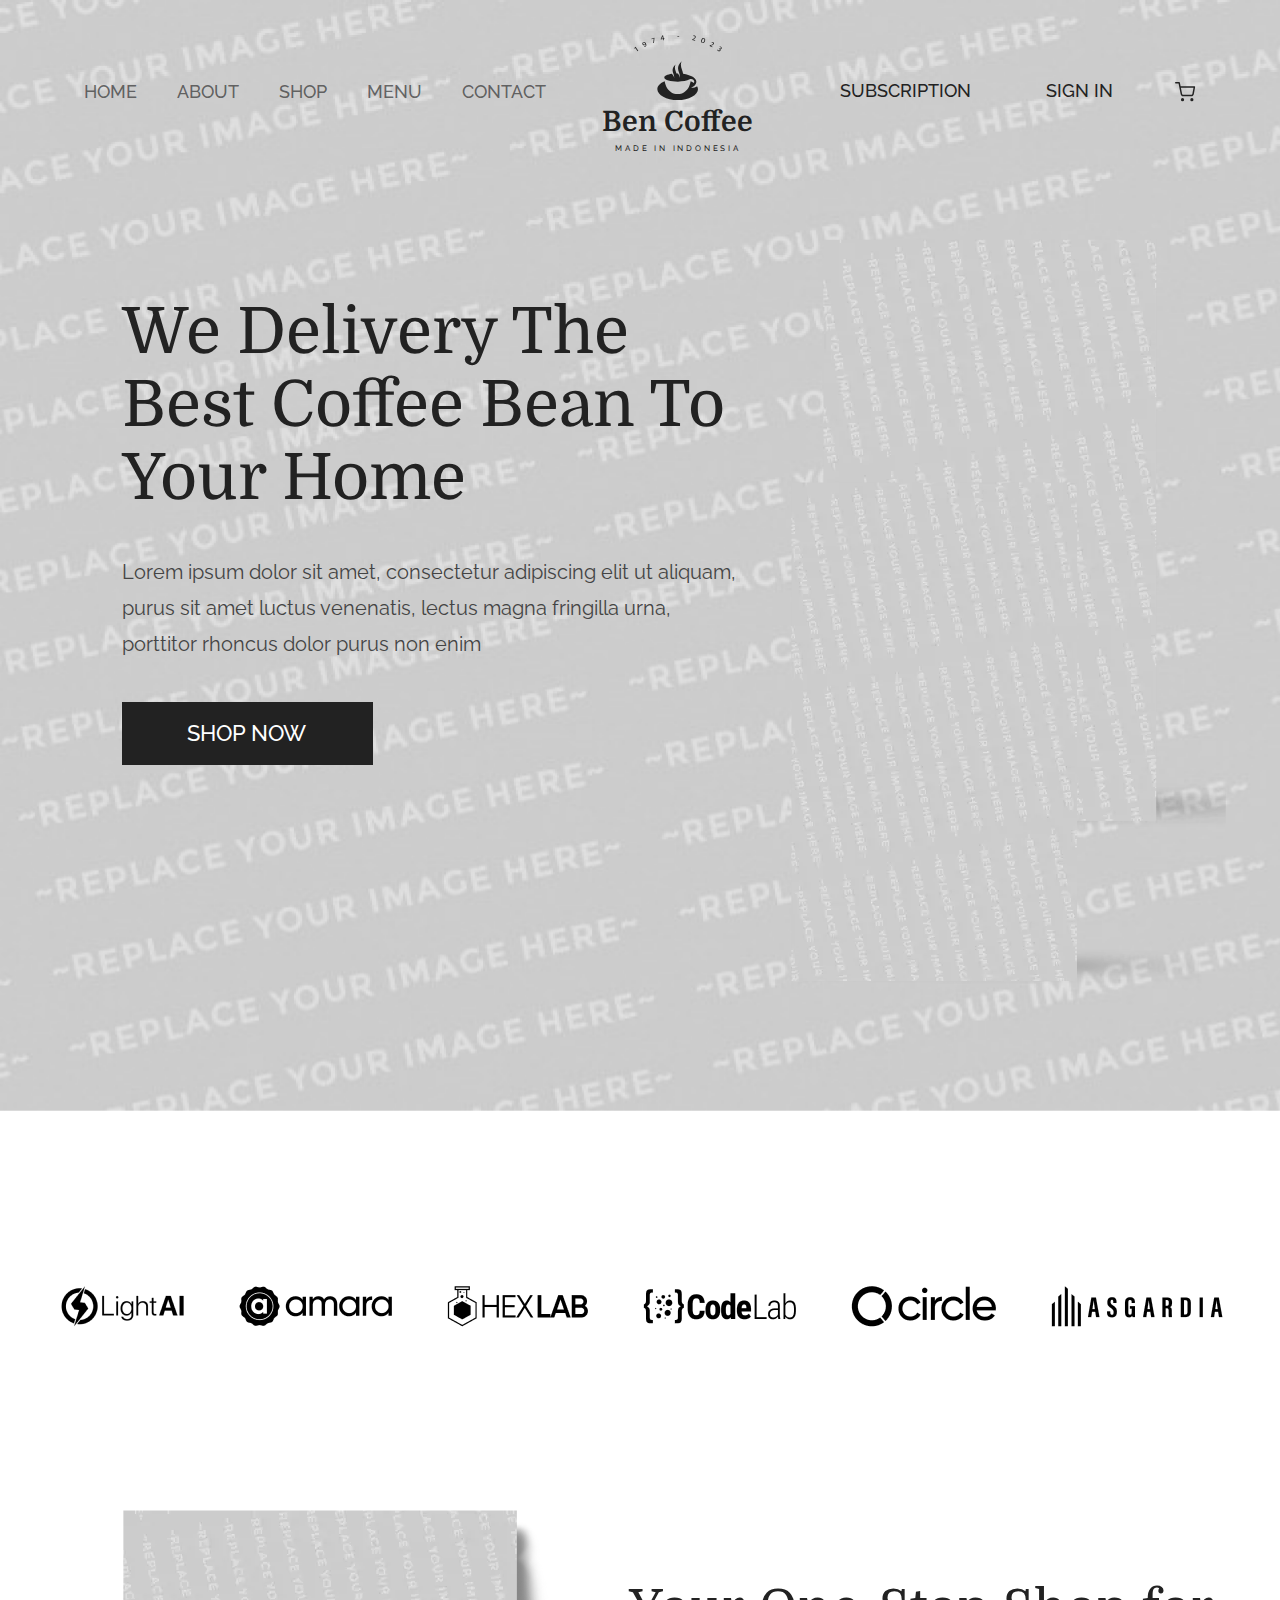
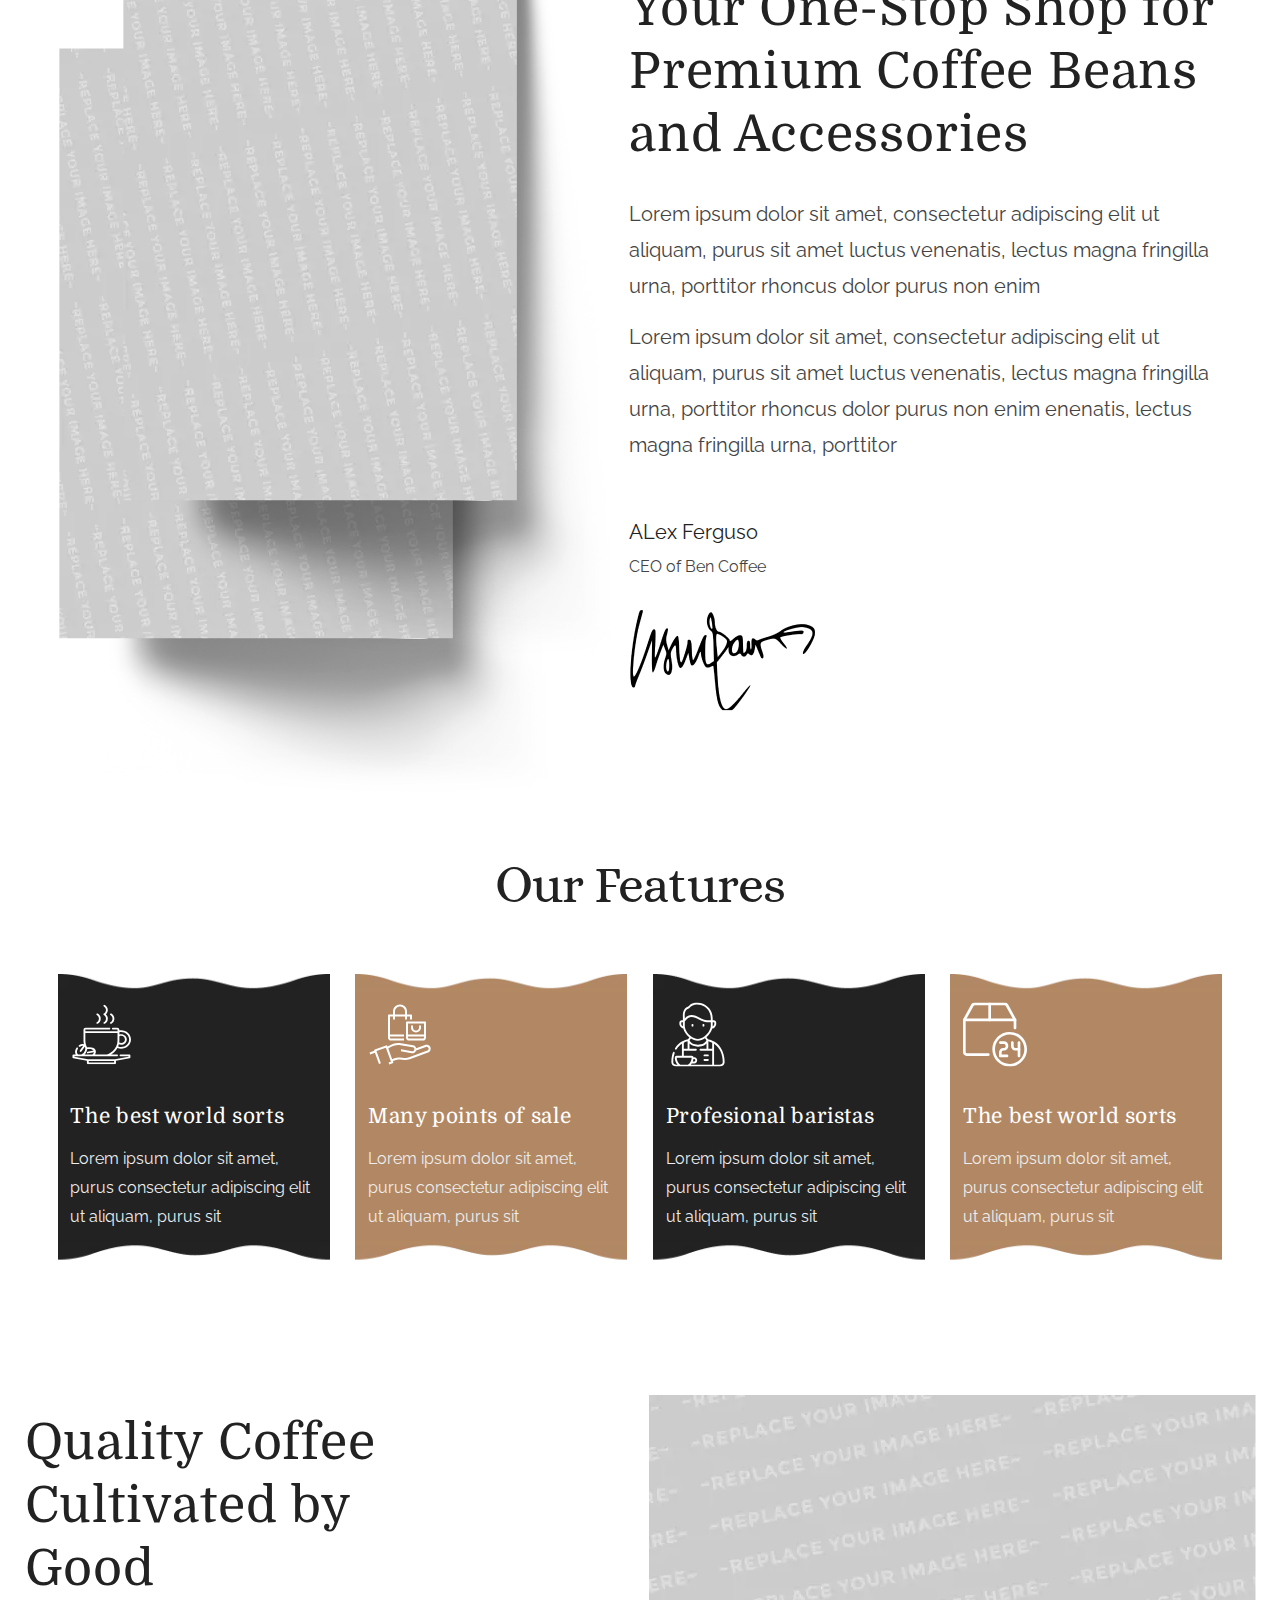
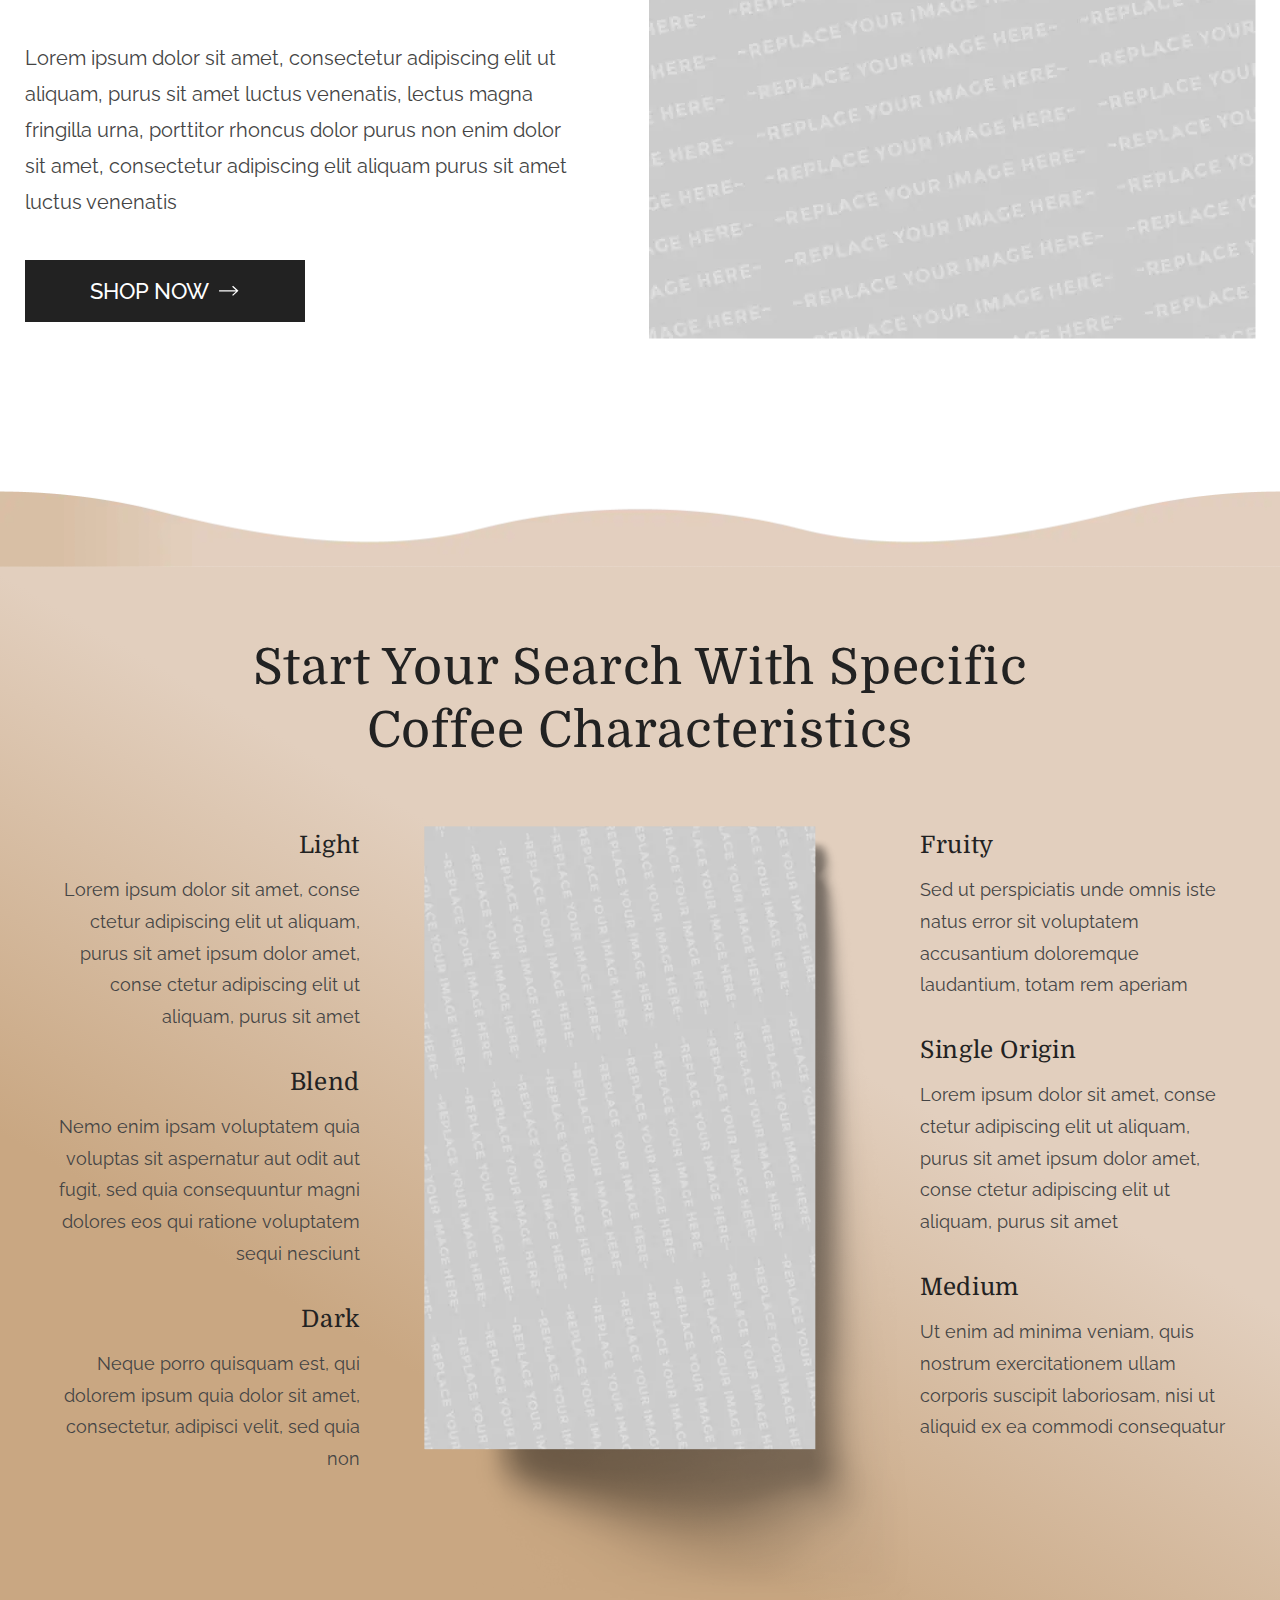
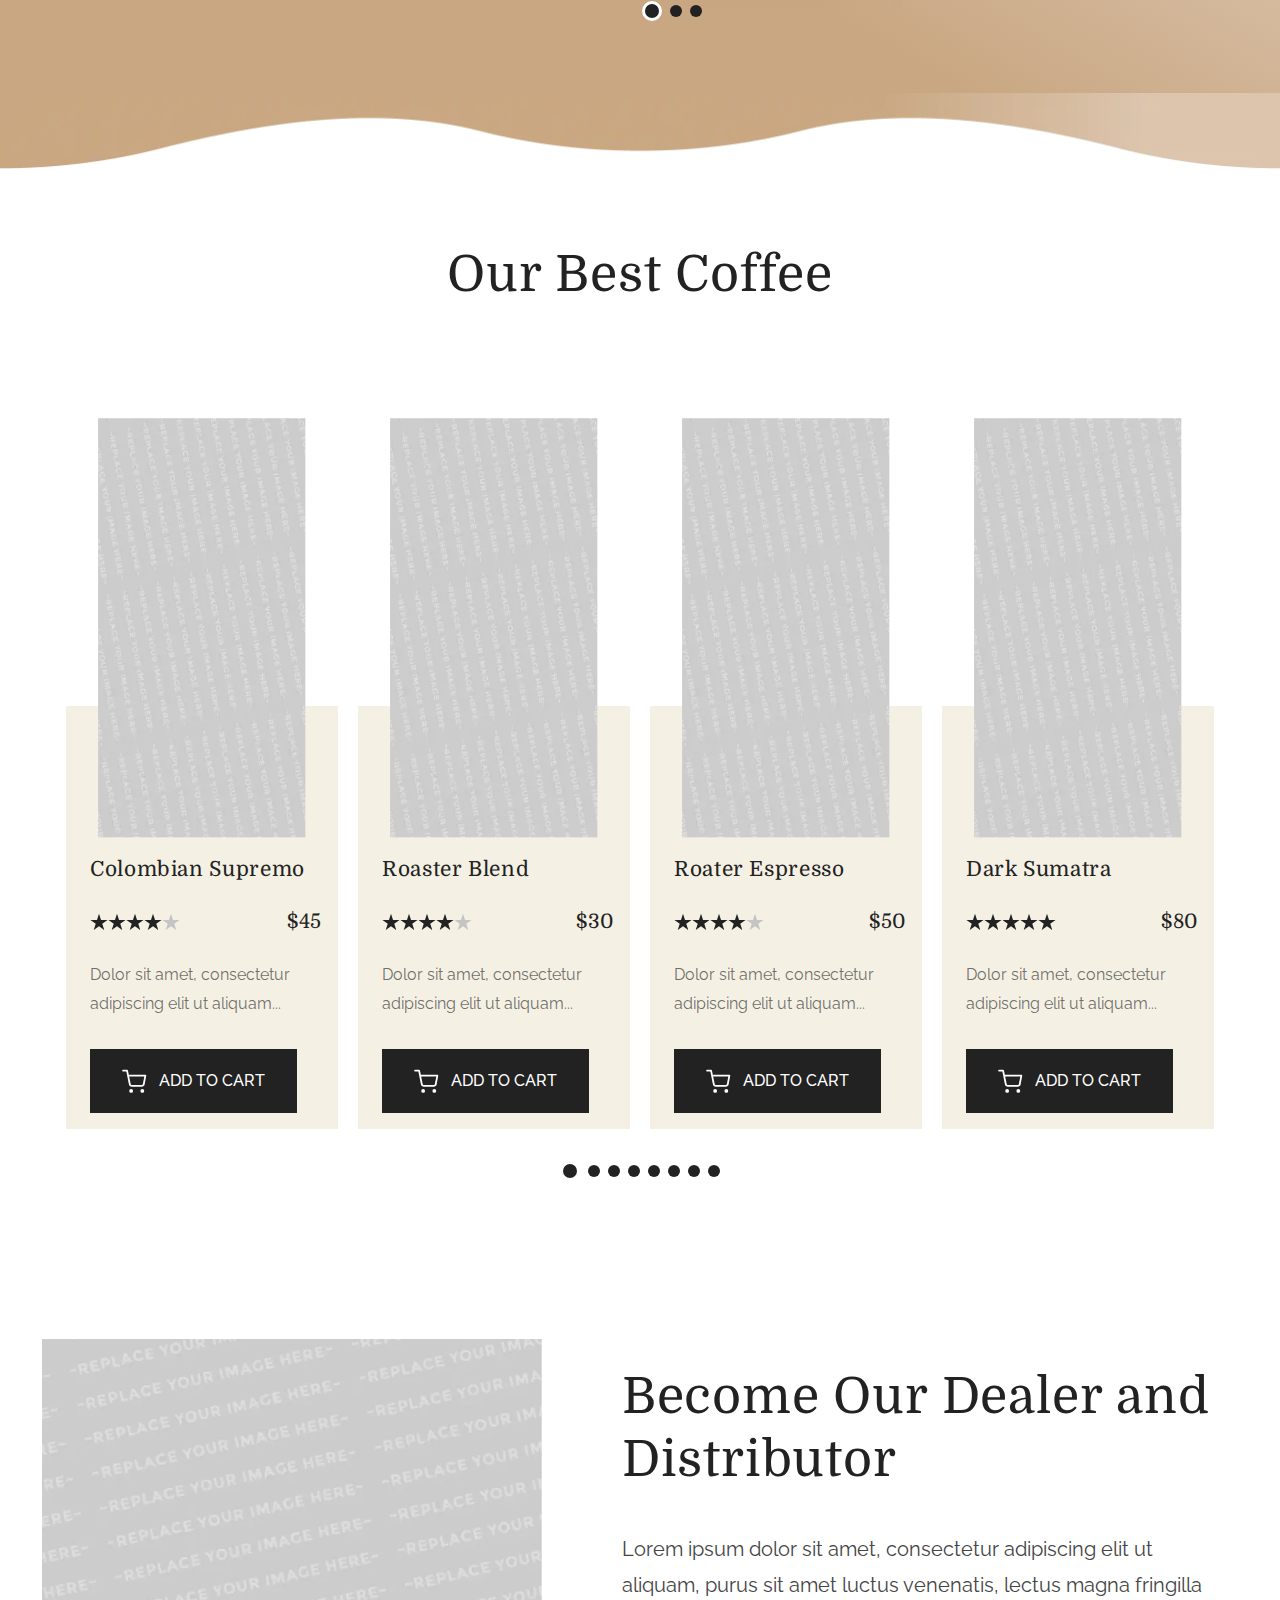
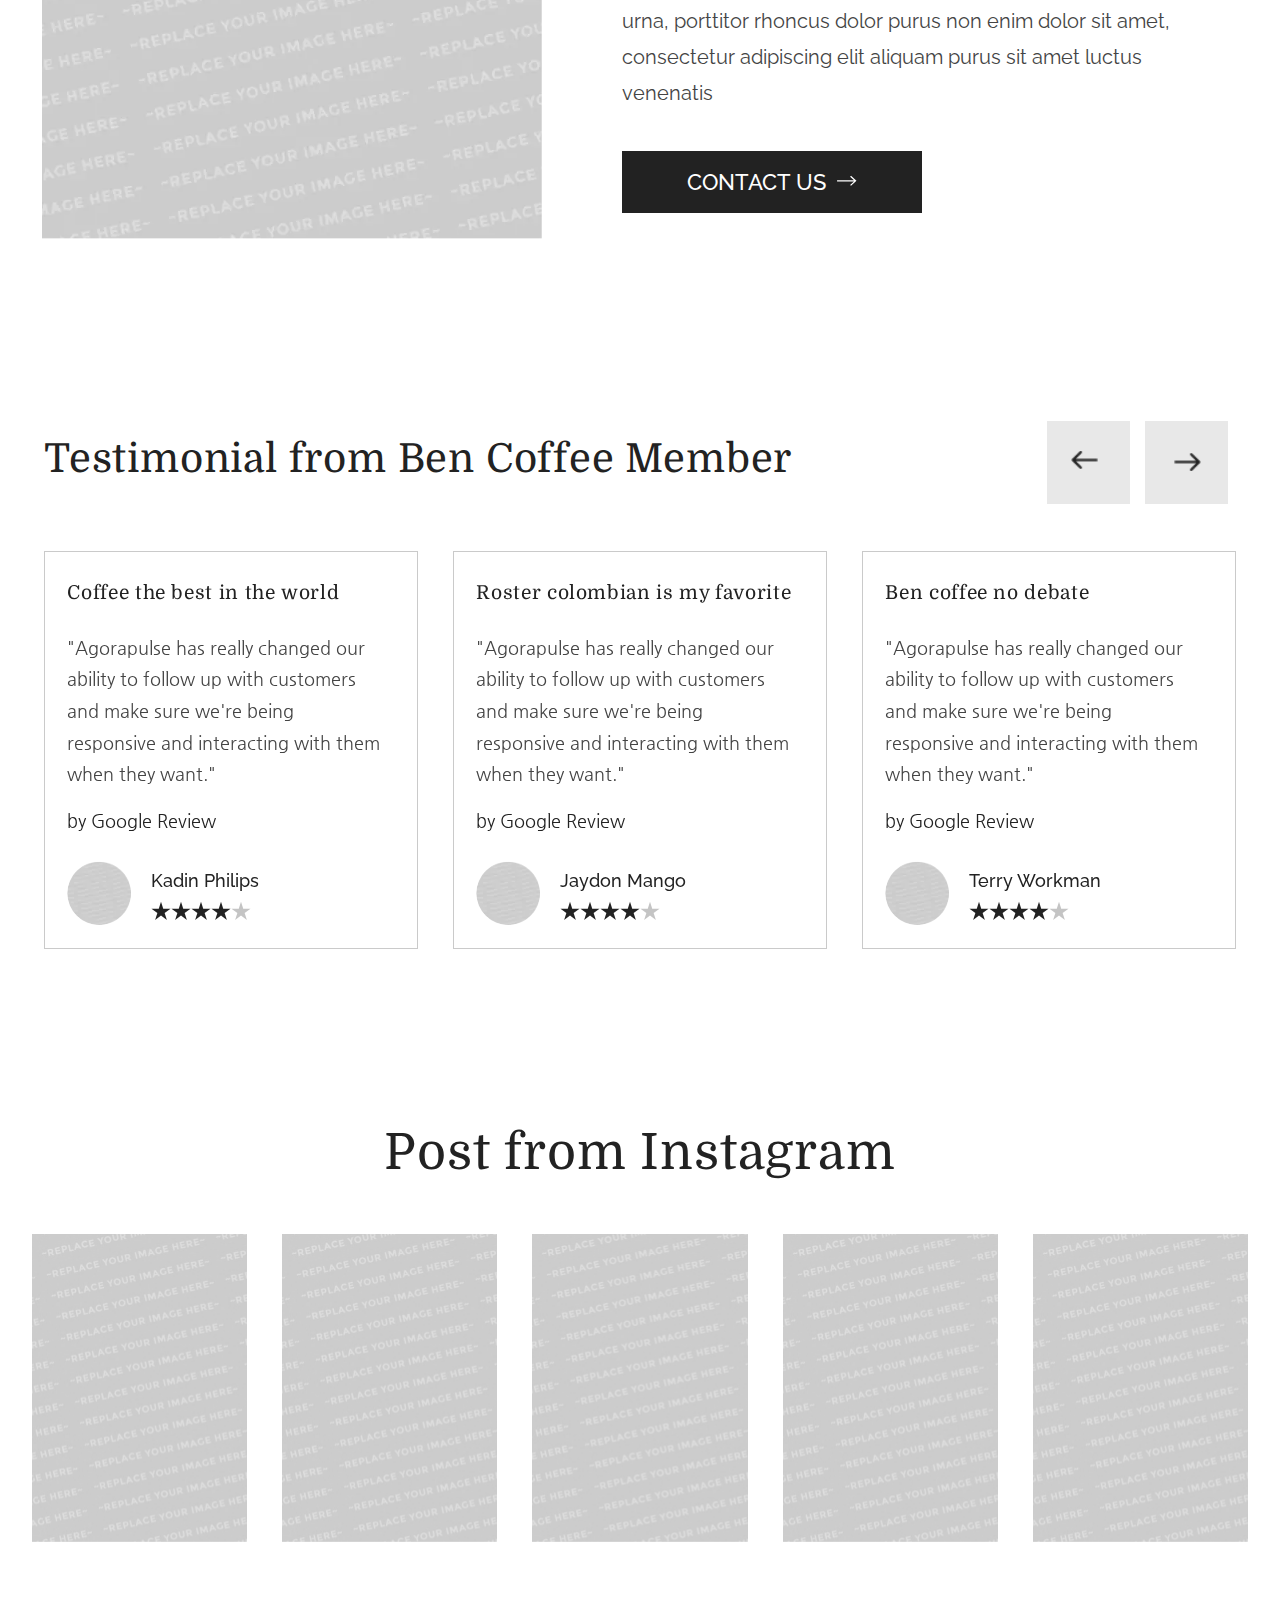
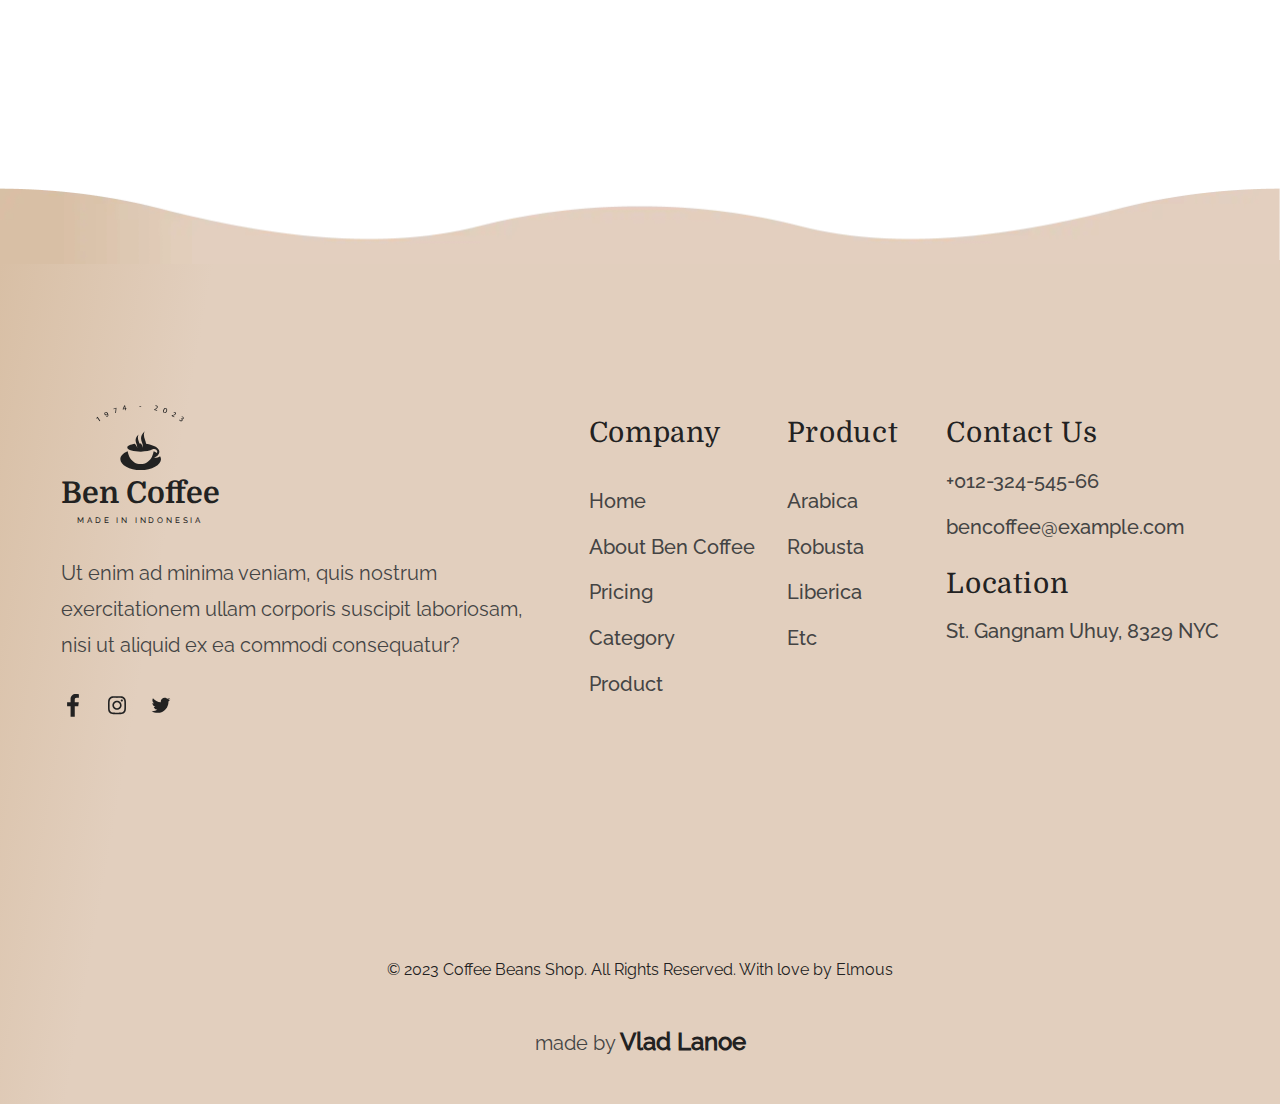
<file: index.html>
<!DOCTYPE html>
<html lang="en">
  <head>
    <meta charset="UTF-8" />
<meta http-equiv="X-UA-Compatible" content="IE=edge" />
<meta name="viewport" content="width=device-width, initial-scale=1.0" />
<title>@@titlet</title>
<link rel="stylesheet" href="css/style.min.css" />

  </head>
  <body>
    <header><div class="header-container">
  <div class="header-body">
    <div class="header-top">
      <section class="header-navigations">
        <nav class="header-nav">
          <ul class="header-nav__list">
            <a class="header-nav__element" href="#"><li>HOME</li></a>
            <a class="header-nav__element" href="#"><li>ABOUT</li></a>
            <a class="header-nav__element" href="#"><li>SHOP</li></a>
            <a class="header-nav__element" href="#"><li>MENU</li></a>
            <a class="header-nav__element" href="#"><li>CONTACT</li></a>
          </ul>
        </nav>
        <div class="header-burger">
          <div class="header-burger__line"></div>
          <div class="header-burger__line"></div>
          <div class="header-burger__line"></div>
        </div>
        <div class="header-burger-menu">
          <div class="header-burger-close">
            <div class="header-burger-close__line header-burger-close__line-first"></div>
            <div class="header-burger-close__line header-burger-close__line-twice"></div>
          </div>
          <nav class="header-nav header-nav__burger">
            <ul class="header-nav__list header-nav__list-burger">
              <a class="header-nav__element header-nav__element-burger" href="#"><li>HOME</li></a>
              <a class="header-nav__element header-nav__element-burger" href="#"><li>ABOUT</li></a>
              <a class="header-nav__element header-nav__element-burger" href="#"><li>SHOP</li></a>
              <a class="header-nav__element header-nav__element-burger" href="#"><li>MENU</li></a>
              <a class="header-nav__element header-nav__element-burger" href="#"
                ><li>CONTACT</li></a
              >
            </ul>
          </nav>
          <section class="header-top-buttons header-top-buttons__burger">
            <button class="header-top-buttons__button header-top-buttons__burger-button">
              <p class="header-top-buttons__text">SUBSCRIPTION</p>
            </button>
            <button class="header-top-buttons__button header-top-buttons__burger-button">
              <p class="header-top-buttons__text">SIGN IN</p>
            </button>
            <div class="header-top-buttons__shop header-top-buttons__burger-shop">
              <svg class="icon" viewBox="0 0 28 27" fill="none" xmlns="http://www.w3.org/2000/svg">
                <path
                  d="M10.1428 25.8248C10.774 25.8248 11.2857 25.3131 11.2857 24.6819C11.2857 24.0507 10.774 23.5391 10.1428 23.5391C9.51166 23.5391 8.99998 24.0507 8.99998 24.6819C8.99998 25.3131 9.51166 25.8248 10.1428 25.8248Z"
                  stroke="#222222"
                  stroke-width="2"
                  stroke-linecap="round"
                  stroke-linejoin="round"
                />
                <path
                  d="M22.7143 25.8248C23.3455 25.8248 23.8571 25.3131 23.8571 24.6819C23.8571 24.0507 23.3455 23.5391 22.7143 23.5391C22.0831 23.5391 21.5714 24.0507 21.5714 24.6819C21.5714 25.3131 22.0831 25.8248 22.7143 25.8248Z"
                  stroke="#222222"
                  stroke-width="2"
                  stroke-linecap="round"
                  stroke-linejoin="round"
                />
                <path
                  d="M1 1.82471H5.57143L8.63429 17.1276C8.73879 17.6537 9.02504 18.1264 9.44291 18.4628C9.86078 18.7991 10.3837 18.9778 10.92 18.9676H22.0286C22.5649 18.9778 23.0878 18.7991 23.5057 18.4628C23.9235 18.1264 24.2098 17.6537 24.3143 17.1276L26.1429 7.53899H6.71429"
                  stroke="#222222"
                  stroke-width="2"
                  stroke-linecap="round"
                  stroke-linejoin="round"
                />
              </svg>
            </div>
          </section>
        </div>
      </section>
      <section class="company-logo">
        <div class="company-logo__years">
          <svg class="icon" viewBox="0 0 98 27" fill="none" xmlns="http://www.w3.org/2000/svg">
            <path
              d="M4.41606 17.7209L4.93959 17.3669L7.76286 21.5419L7.09353 21.9945L4.72736 18.4955L4.2094 19.3576L3.68736 18.9284L4.41606 17.7209Z"
              fill="#222222"
            />
            <path
              d="M15.0091 17.3493C14.7852 17.462 14.5827 17.54 14.4015 17.5834C14.2275 17.6292 14.0714 17.6511 13.933 17.649L13.8133 17.0018C13.9373 16.9991 14.0661 16.988 14.1996 16.9686C14.3355 16.942 14.4939 16.8831 14.675 16.792C15.0752 16.5907 15.3082 16.3182 15.3741 15.9745C15.4448 15.6285 15.3734 15.2196 15.1599 14.7479C15.1126 14.9269 15.0212 15.0953 14.8857 15.2531C14.7501 15.4108 14.5847 15.5389 14.3894 15.6372C14.1798 15.7427 13.9712 15.8088 13.7638 15.8356C13.5587 15.8552 13.3607 15.8354 13.1697 15.7763C12.9764 15.7124 12.7984 15.6079 12.6358 15.4628C12.4733 15.3177 12.3333 15.1285 12.2158 14.895C12.0983 14.6616 12.0297 14.4304 12.0101 14.2015C11.988 13.9678 12.0113 13.7471 12.0799 13.5394C12.1533 13.3293 12.2697 13.1394 12.4291 12.9696C12.5861 12.7951 12.7836 12.6479 13.0219 12.5281C13.2267 12.425 13.4448 12.366 13.6761 12.3511C13.905 12.3314 14.1341 12.3714 14.3634 12.471C14.5973 12.5681 14.8255 12.7309 15.048 12.9593C15.2751 13.1853 15.4846 13.4889 15.6764 13.87C15.9041 14.3226 16.0483 14.7337 16.1089 15.1033C16.1718 15.4656 16.1655 15.7912 16.0899 16.08C16.0191 16.3664 15.8886 16.6172 15.6983 16.8323C15.5104 17.0403 15.2807 17.2127 15.0091 17.3493ZM14.7104 13.8546C14.6313 13.6974 14.5343 13.5581 14.4195 13.4368C14.3095 13.313 14.19 13.218 14.061 13.1515C13.9296 13.0803 13.796 13.0401 13.66 13.0309C13.5216 13.0169 13.3857 13.0435 13.2523 13.1106C12.9951 13.2401 12.8381 13.4265 12.7815 13.67C12.7296 13.911 12.778 14.1792 12.9267 14.4746C13.0849 14.789 13.2798 14.9865 13.5114 15.067C13.7477 15.1451 13.9945 15.1194 14.2518 14.99C14.4233 14.9037 14.5542 14.79 14.6444 14.6491C14.7347 14.5081 14.7844 14.3637 14.7936 14.2158C14.8004 14.0989 14.7727 13.9785 14.7104 13.8546Z"
              fill="#222222"
            />
            <path
              d="M24.2863 7.9087L24.4719 8.43704L23.9719 13.5307L23.2043 13.4697L23.7387 8.78788L21.5046 9.57275L21.2898 8.96138L24.2863 7.9087Z"
              fill="#222222"
            />
            <path
              d="M32.5248 5.70202L33.3387 5.52902L33.9907 8.59648L34.7498 8.43512L34.8878 9.08461L34.1288 9.24596L34.3866 10.4589L33.6276 10.6202L33.3698 9.40732L31.0457 9.90136L30.9376 9.39273L32.5248 5.70202ZM32.5334 7.3196L31.7762 9.06723L33.2317 8.75783L32.9206 7.29453L32.7996 6.49421L32.7839 6.49753L32.5334 7.3196Z"
              fill="#222222"
            />
            <path
              d="M50.0188 6.33337L50.0141 7.02135L48.2542 7.00946L48.2588 6.32148L50.0188 6.33337Z"
              fill="#222222"
            />
            <path
              d="M65.6438 6.32728C65.4771 6.29066 65.3114 6.28702 65.1466 6.31635C64.983 6.34047 64.8003 6.40137 64.5987 6.49905L64.362 5.89829C64.6261 5.76517 64.8755 5.68618 65.1103 5.6613C65.3514 5.63237 65.5918 5.64422 65.8315 5.69685C66.0919 5.75406 66.3125 5.84347 66.4933 5.96509C66.6753 6.08149 66.817 6.21911 66.9187 6.37795C67.0203 6.53678 67.0829 6.71162 67.1065 6.90246C67.1353 7.09445 67.1268 7.29462 67.0811 7.50299C66.9998 7.87284 66.7757 8.22221 66.4086 8.55111C66.0414 8.88001 65.561 9.2277 64.9672 9.59418L64.3989 9.9444L66.5398 10.4147L66.3974 11.0632L63.4203 10.4093L63.3937 9.82192L64.2133 9.29753C64.55 9.08209 64.8382 8.88875 65.0779 8.71751C65.3239 8.5422 65.5262 8.37915 65.6849 8.22836C65.8489 8.07871 65.9761 7.93464 66.0666 7.79616C66.157 7.65769 66.2189 7.51291 66.252 7.36185C66.3081 7.1066 66.2856 6.88596 66.1845 6.69994C66.0845 6.50871 65.9043 6.38449 65.6438 6.32728Z"
              fill="#222222"
            />
            <path
              d="M75.5999 8.48717C75.871 8.58446 76.1023 8.72133 76.294 8.89778C76.4925 9.07101 76.6385 9.28775 76.7321 9.548C76.8275 9.80323 76.867 10.1036 76.8507 10.449C76.8362 10.7895 76.7514 11.1755 76.5965 11.6072C76.4415 12.0389 76.2564 12.389 76.0411 12.6574C75.8308 12.9275 75.6018 13.1315 75.354 13.2692C75.1113 13.4088 74.8598 13.4857 74.5997 13.5C74.3414 13.5093 74.0867 13.4689 73.8357 13.3788C73.5647 13.2815 73.3299 13.1462 73.1314 12.973C72.9398 12.7965 72.7937 12.5798 72.6933 12.3228C72.5997 12.0625 72.5602 11.7622 72.5747 11.4217C72.591 11.0763 72.6767 10.6877 72.8316 10.256C72.9794 9.84436 73.1584 9.50346 73.3687 9.23329C73.5858 8.9599 73.8157 8.75343 74.0585 8.6139C74.3062 8.47617 74.5611 8.39764 74.823 8.37832C75.0899 8.3608 75.3489 8.39708 75.5999 8.48717ZM73.6373 10.5452C73.5022 10.9216 73.4215 11.2412 73.3953 11.5037C73.3708 11.7613 73.3836 11.9784 73.4335 12.1549C73.4853 12.3265 73.5665 12.4633 73.6772 12.5654C73.7897 12.6624 73.9162 12.7362 74.0568 12.7866C74.1973 12.8371 74.3428 12.8581 74.4931 12.8497C74.6452 12.8363 74.7942 12.7765 74.94 12.6702C75.0909 12.5656 75.2362 12.4053 75.3761 12.1892C75.5229 11.9699 75.6611 11.6795 75.7908 11.3181C75.9259 10.9416 76.0057 10.6246 76.0302 10.367C76.0564 10.1045 76.0436 9.88738 75.9919 9.71581C75.947 9.54103 75.8682 9.40511 75.7557 9.30807C75.6451 9.20601 75.5194 9.12976 75.3789 9.07931C75.2383 9.02886 75.092 9.01034 74.9398 9.02373C74.7895 9.0321 74.6389 9.08855 74.4881 9.19307C74.3423 9.29939 74.196 9.46222 74.0493 9.68155C73.9043 9.89586 73.767 10.1837 73.6373 10.5452Z"
              fill="#222222"
            />
            <path
              d="M84.5964 13.0707C84.4444 12.9929 84.2851 12.9473 84.1182 12.9338C83.9538 12.9156 83.7617 12.9281 83.5418 12.9714L83.4655 12.3302C83.7547 12.2685 84.016 12.2555 84.2494 12.291C84.49 12.3243 84.7195 12.3968 84.9379 12.5086C85.1753 12.63 85.366 12.7725 85.51 12.9361C85.6564 13.0949 85.7586 13.264 85.8165 13.4434C85.8745 13.6229 85.8906 13.8079 85.865 13.9984C85.8441 14.1914 85.7851 14.3829 85.6879 14.5728C85.5154 14.9099 85.2099 15.1909 84.7713 15.4158C84.3327 15.6407 83.7797 15.855 83.1123 16.0587L82.4736 16.2531L84.425 17.2516L84.1225 17.8427L81.4091 16.4542L81.5326 15.8793L82.4584 15.5803C82.8388 15.4574 83.1667 15.3436 83.442 15.2388C83.7244 15.1317 83.9616 15.0254 84.1534 14.9199C84.3499 14.8168 84.5095 14.7097 84.6322 14.5988C84.7549 14.4878 84.8515 14.3635 84.9219 14.2258C85.041 13.9931 85.0752 13.774 85.0246 13.5684C84.9765 13.3581 84.8338 13.1921 84.5964 13.0707Z"
              fill="#222222"
            />
            <path
              d="M91.8541 16.9085C92.0967 16.9116 92.325 16.9501 92.539 17.024C92.7574 17.1008 92.9616 17.2035 93.1516 17.332C93.3416 17.4604 93.4966 17.6072 93.6169 17.7722C93.7401 17.9327 93.8262 18.1004 93.8754 18.2753C93.9275 18.4458 93.9397 18.6182 93.9119 18.7926C93.8841 18.9669 93.8179 19.1314 93.7134 19.2861C93.5371 19.5467 93.3237 19.7147 93.0732 19.7899C92.8228 19.8652 92.5771 19.8762 92.3364 19.8228C92.5435 20.0401 92.6654 20.2932 92.7019 20.5818C92.7415 20.8661 92.6761 21.1342 92.5058 21.386C92.3564 21.6069 92.1853 21.7648 91.9923 21.8597C91.8038 21.9575 91.6045 22.0095 91.3944 22.0155C91.1873 22.0171 90.9761 21.9772 90.7606 21.8959C90.5496 21.8176 90.3469 21.7127 90.1525 21.5813C89.9537 21.4468 89.7706 21.294 89.6031 21.1228C89.437 20.959 89.3087 20.7917 89.2181 20.621L89.7111 20.2204C89.8224 20.3794 89.928 20.5184 90.0278 20.6374C90.1321 20.7594 90.2792 20.8847 90.4691 21.0131C90.5796 21.0878 90.6946 21.1463 90.8141 21.1885C90.9381 21.2337 91.0592 21.2544 91.1776 21.2508C91.296 21.2471 91.4093 21.2175 91.5177 21.162C91.626 21.1065 91.722 21.0169 91.8057 20.8932C91.961 20.6635 91.9965 20.4396 91.9122 20.2216C91.8308 19.9992 91.6576 19.7984 91.3925 19.6191L90.9021 19.2875L91.2516 18.7706L91.6227 19.0215C91.8746 19.1918 92.1188 19.2733 92.3556 19.266C92.5997 19.2573 92.8024 19.1336 92.9638 18.895C93.0892 18.7095 93.1246 18.5144 93.0697 18.31C93.0222 18.104 92.9013 17.9353 92.7069 17.8039C92.5744 17.7143 92.435 17.649 92.2888 17.6081C92.1457 17.5628 91.9669 17.532 91.7525 17.5158L91.8541 16.9085Z"
              fill="#222222"
            />
          </svg>
        </div>
        <div class="company-logo__logo">
          <svg class="icon" viewBox="0 0 42 40" fill="none" xmlns="http://www.w3.org/2000/svg">
            <path
              d="M34.5219 26.9692C39.4198 25.3727 40.0169 21.8391 39.9825 20.8158C39.8613 17.1541 35.1594 15.1827 31.7414 14.1704C30.3722 13.6299 28.5794 13.1941 26.5173 12.9129C26.2599 9.29024 22.7058 5.3864 25.0821 0.159424C20.2306 4.75217 21.1015 8.51697 22.3885 11.6132C23.0589 13.2284 23.5034 15.1062 23.3732 16.8761C23.1547 15.4217 22.2598 13.8111 21.2227 12.5551C20.7738 12.5551 20.3578 12.5551 19.8071 12.5708C19.2085 10.3509 17.1793 7.24693 18.8673 3.53212C14.96 7.23131 15.6125 10.2697 16.6391 12.7738C17.1942 14.0345 17.5818 15.6732 17.4756 17.137C17.2571 15.6795 16.2036 14.0314 15.1276 12.9629C10.5604 13.6362 7.40733 15.0718 7.40733 16.7324C7.40733 21.1064 26.7672 22.5311 33.1691 18.607C35.5948 17.4806 37.8246 19.2693 37.8785 20.8971C37.8721 21.4047 37.7112 21.8971 37.4191 22.303C36.4035 21.6501 35.3343 21.0928 34.2241 20.6378C33.6554 23.4575 32.8593 25.8616 31.6801 27.5441C29.2124 31.0558 26.0548 33.4412 21.0073 33.4412C15.9597 33.4412 12.8021 31.0558 10.3344 27.5441C9.15221 25.8616 8.35609 23.4575 7.79043 20.6378C3.24265 22.5342 0.346985 25.3883 0.346985 28.5798C0.346985 34.2879 9.59816 39.6477 21.0102 39.6477C34.4471 39.6477 44.9328 32.2071 40.7367 25.4929C38.905 26.8036 36.4867 27.2269 34.5219 26.9692Z"
              fill="#222222"
            />
          </svg>
        </div>
        <h2 class="company-logo__name">Ben Coffee</h2>
        <p class="company-logo__made-in">MADE IN INDONESIA</p>
      </section>
      <section class="header-top-buttons">
        <button class="header-top-buttons__button">
          <p class="header-top-buttons__text">SUBSCRIPTION</p>
        </button>
        <button class="header-top-buttons__button">
          <p class="header-top-buttons__text">SIGN IN</p>
        </button>
        <div class="header-top-buttons__shop">
          <svg class="icon" viewBox="0 0 28 27" fill="none" xmlns="http://www.w3.org/2000/svg">
            <path
              d="M10.1428 25.8248C10.774 25.8248 11.2857 25.3131 11.2857 24.6819C11.2857 24.0507 10.774 23.5391 10.1428 23.5391C9.51166 23.5391 8.99998 24.0507 8.99998 24.6819C8.99998 25.3131 9.51166 25.8248 10.1428 25.8248Z"
              stroke="#222222"
              stroke-width="2"
              stroke-linecap="round"
              stroke-linejoin="round"
            />
            <path
              d="M22.7143 25.8248C23.3455 25.8248 23.8571 25.3131 23.8571 24.6819C23.8571 24.0507 23.3455 23.5391 22.7143 23.5391C22.0831 23.5391 21.5714 24.0507 21.5714 24.6819C21.5714 25.3131 22.0831 25.8248 22.7143 25.8248Z"
              stroke="#222222"
              stroke-width="2"
              stroke-linecap="round"
              stroke-linejoin="round"
            />
            <path
              d="M1 1.82471H5.57143L8.63429 17.1276C8.73879 17.6537 9.02504 18.1264 9.44291 18.4628C9.86078 18.7991 10.3837 18.9778 10.92 18.9676H22.0286C22.5649 18.9778 23.0878 18.7991 23.5057 18.4628C23.9235 18.1264 24.2098 17.6537 24.3143 17.1276L26.1429 7.53899H6.71429"
              stroke="#222222"
              stroke-width="2"
              stroke-linecap="round"
              stroke-linejoin="round"
            />
          </svg>
        </div>
      </section>
    </div>
    <div class="header-down">
      <section class="header-textblock">
        <h1 class="header-textblock__title">We Delivery The Best Coffee Bean To Your Home</h1>
        <p class="header-textblock__subtitle">
          Lorem ipsum dolor sit amet, consectetur adipiscing elit ut aliquam, purus sit amet luctus
          venenatis, lectus magna fringilla urna, porttitor rhoncus dolor purus non enim
        </p>
        <button class="header-down-button">
          <p class="header-down-button__text">SHOP NOW</p>
        </button>
      </section>
      <section class="header-imageblock">
        <div class="header-imageblock__images header-imageblock__images-first">
          <div class="header-imageblock__image">
            <picture class="header-picture">
              <source type="image/webp" srcset="img/image-home-1.webp" />
              <img src="img/image-home-1.png" alt="image-home-1" class="header-image" />
            </picture>
          </div>
          <div class="header-imageblock__shadow">
            <picture>
              <source type="image/webp" srcset="img/Shadow.webp" />
              <img src="img/Shadow.png" alt="shadow" />
            </picture>
          </div>
        </div>
        <div class="header-imageblock__images header-imageblock__images-twice">
          <div class="header-imageblock__image">
            <picture class="header-picture">
              <source type="image/webp" srcset="img/image-home-2.webp" />
              <img src="img/image-home-2.png" alt="image-home-2" class="header-image" />
            </picture>
          </div>
          <div class="header-imageblock__shadow">
            <picture>
              <source type="image/webp" srcset="img/Shadow-2.webp" />
              <img src="img/Shadow-2.png" alt="shadow" />
            </picture>
          </div>
        </div>
      </section>
    </div>
  </div>
</div>
</header>
    <main>
      <div class="partners-container">
  <div class="partners-body">
    <div class="partners-carts">
      <div class="partners-cart partners-cart-first">
        <div class="partners-cart__image">
          <picture>
            <source type="image/webp" srcset="img/Lighting.webp" />
            <img src="img/Lighting.png" alt="Lighting" />
          </picture>
        </div>
      </div>
      <div class="partners-cart partners-cart-twice">
        <div class="partners-cart__image">
          <picture>
            <source type="image/webp" srcset="img/Amara.webp" />
            <img src="img/Amara.png" alt="amara" />
          </picture>
        </div>
      </div>
      <div class="partners-cart partners-cart-third">
        <div class="partners-cart__image">
          <picture>
            <source type="image/webp" srcset="img/Hex Lab.webp" />
            <img src="img/Hex Lab.png" alt="Hex Lab" />
          </picture>
        </div>
      </div>
      <div class="partners-cart partners-cart-fourth">
        <div class="partners-cart__image">
          <picture>
            <source type="image/webp" srcset="img/Code Lab.webp" />
            <img src="img/Code Lab.png" alt="Code Lab" />
          </picture>
        </div>
      </div>
      <div class="partners-cart partners-cart-fiveth">
        <div class="partners-cart__image">
          <picture>
            <source type="image/webp" srcset="img/Circle.webp" />
            <img src="img/Circle.png" alt="Circle" />
          </picture>
        </div>
      </div>
      <div class="partners-cart partners-cart-sixth">
        <div class="partners-cart__image">
          <picture>
            <source type="image/webp" srcset="img/Asgardia.webp" />
            <img src="img/Asgardia.png" alt="Asgardia" />
          </picture>
        </div>
      </div>
    </div>
  </div>
</div>
 <div class="one-stop-container">
  <div class="one-stop-body">
    <div class="one-stop-imagesblock">
      <div class="one-stop-imageblock one-stop-imageblock__first">
        <div class="one-stop-imageblock__image">
          <picture>
            <source type="image/webp" srcset="img/one-stop-shop-image.webp" />
            <img src="img/one-stop-shop-image.png" alt="one-stop-shop" class="one-stop-image" />
          </picture>
        </div>
        <div class="one-stop-imageblock__shadow">
          <picture>
            <source type="image/webp" srcset="img/shadow-stop.webp" />
            <img src="img/shadow-stop.png" alt="shadow" />
          </picture>
        </div>
      </div>
      <div class="one-stop-imageblock one-stop-imageblock__twice">
        <div class="one-stop-imageblock__image">
          <picture>
            <source type="image/webp" srcset="img/one-stop-shop-image.webp" />
            <img src="img/one-stop-shop-image.png" alt="one-stop-shop" class="one-stop-image" />
          </picture>
        </div>
        <div class="one-stop-imageblock__shadow">
          <picture>
            <source type="image/webp" srcset="img/shadow-stop.webp" />
            <img src="img/shadow-stop.png" alt="shadow" />
          </picture>
        </div>
      </div>
    </div>
    <div class="one-stop-textblock">
      <h2 class="one-stop-textblock__title">
        Your One-Stop Shop for Premium Coffee Beans and Accessories
      </h2>
      <div class="one-stop-textblock__subtitles">
        <p class="one-stop-textblock__subtitle">
          Lorem ipsum dolor sit amet, consectetur adipiscing elit ut aliquam, purus sit amet luctus
          venenatis, lectus magna fringilla urna, porttitor rhoncus dolor purus non enim
        </p>
        <p class="one-stop-textblock__subtitle">
          Lorem ipsum dolor sit amet, consectetur adipiscing elit ut aliquam, purus sit amet luctus
          venenatis, lectus magna fringilla urna, porttitor rhoncus dolor purus non enim enenatis,
          lectus magna fringilla urna, porttitor
        </p>
      </div>
      <div class="one-stop-signatur">
        <p class="one-stop-signatur__name">ALex Ferguso</p>
        <p class="one-stop-signatur__type">CEO of Ben Coffee</p>
        <div class="one-stop-signatur__sing">
          <picture>
            <source type="image/webp" srcset="img/signature.webp" />
            <img src="img/signature.png" alt="signature" class="one-stop-image" />
          </picture>
        </div>
      </div>
    </div>
  </div>
</div>

      <div class="features-container">
  <div class="features-body">
    <h2 class="features-title">Our Features</h2>
    <div class="features-content">
      <div class="features-cart">
        <div class="features-wawe features-wawe__top">
          <picture>
            <source type="image/webp" srcset="img/wawy-image-black.webp" />
            <img src="img/wawy-image-black.png" alt="image-black" class="features-wawe__image" />
          </picture>
        </div>
        <div class="features-cart__content features-cart__content-black">
          <div class="features-cart__imageblock">
            <div class="features-cart__image">
              <svg class="icon" viewBox="0 0 69 65" fill="none" xmlns="http://www.w3.org/2000/svg">
                <g clip-path="url(#clip0_205_314)">
                  <path
                    d="M64.1082 54.1123H54.4307C53.877 54.1123 53.4284 54.532 53.4284 55.0498C53.4284 55.5675 53.877 55.9873 54.4307 55.9873H63.106V56.5162L48.5127 59.1085H19.2598L4.66645 56.5162V55.9873H8.65133C8.65294 55.9873 8.65454 55.9875 8.65601 55.9875C8.65721 55.9875 8.65855 55.9873 8.65975 55.9873H12.2707C12.2719 55.9873 12.273 55.9875 12.2742 55.9875C12.2761 55.9875 12.2781 55.9873 12.28 55.9873H24.2957C24.2963 55.9873 24.297 55.9874 24.2978 55.9874C24.2985 55.9874 24.299 55.9873 24.2997 55.9873H27.8803C27.8814 55.9873 27.8825 55.9875 27.8835 55.9875C27.8846 55.9875 27.8858 55.9873 27.8869 55.9873H39.8856C39.8868 55.9873 39.8879 55.9875 39.8889 55.9875C39.89 55.9875 39.8911 55.9873 39.892 55.9873H50.7089C51.2626 55.9873 51.7112 55.5675 51.7112 55.0498C51.7112 54.532 51.2626 54.1123 50.7089 54.1123H44.2444C45.4413 53.4008 46.5583 52.5675 47.5626 51.6288C49.0121 50.2723 50.2021 48.738 51.1115 47.0793C52.3789 47.5621 53.7208 47.8073 55.1121 47.8073C60.9818 47.8073 65.7571 43.3398 65.7571 37.8485C65.7571 32.3579 60.9818 27.891 55.1121 27.891C54.476 27.891 53.8458 27.9448 53.2265 28.0487V27.5123C53.2265 26.3123 52.1829 25.3361 50.9001 25.3361H46.1601C45.6065 25.3361 45.1579 25.7558 45.1579 26.2736C45.1579 26.7913 45.6065 27.2111 46.1601 27.2111H50.9001C51.0776 27.2111 51.2221 27.3462 51.2221 27.5123V29.1061H16.5488V27.5123C16.5488 27.3462 16.6933 27.2111 16.8708 27.2111H42.4372C42.9908 27.2111 43.4394 26.7913 43.4394 26.2736C43.4394 25.7558 42.9908 25.3361 42.4372 25.3361H16.8708C15.588 25.3361 14.5443 26.3123 14.5443 27.5123V38.8349C14.5443 40.2489 14.7211 41.6508 15.0656 43.0124C13.4344 42.5574 11.4906 42.9149 9.71704 44.05C9.26016 44.3424 9.1431 44.9258 9.45566 45.3531C9.76836 45.7804 10.3921 45.8898 10.8489 45.5975C12.0112 44.8536 13.231 44.5616 14.2397 44.7506L10.5891 49.8596C10.2815 50.2901 10.4052 50.8724 10.8653 51.16C11.0364 51.267 11.23 51.3183 11.4214 51.3183C11.7449 51.3183 12.0624 51.172 12.2555 50.9016L15.9071 45.7909C16.2858 46.3168 16.4933 47.0049 16.5031 47.8069C16.5031 47.8073 16.5031 47.8075 16.5031 47.8079C16.5031 47.8096 16.5032 47.8114 16.5032 47.8131C16.5167 49.0516 16.0541 50.3913 15.2009 51.5853C14.7144 52.2661 14.1393 52.85 13.488 53.323C13.0364 53.6538 12.562 53.9184 12.076 54.1123H8.90991C8.8737 54.092 8.83762 54.0717 8.80167 54.0489C7.13302 53.0064 7.02745 50.3103 8.56127 47.9109C8.84537 47.4665 8.69062 46.8908 8.21556 46.625C7.74077 46.3595 7.12513 46.504 6.84103 46.9485C5.86325 48.4779 5.38566 50.1819 5.4963 51.7468C5.55911 52.6347 5.80753 53.4348 6.21644 54.1122H3.66422C3.11059 54.1122 2.66199 54.5319 2.66199 55.0497V57.2922C2.66199 57.7425 3.00435 58.1292 3.47727 58.2132L18.2154 60.8313V63.6058C18.2154 64.1235 18.664 64.5433 19.2177 64.5433H48.5534C49.1071 64.5433 49.5557 64.1235 49.5557 63.6058V60.8315L64.2952 58.2132C64.7681 58.1292 65.1105 57.7424 65.1105 57.2922V55.0497C65.1105 54.532 64.6617 54.1123 64.1082 54.1123ZM53.2264 38.8346V34.3991H53.2265C53.8073 34.1202 54.4495 33.9722 55.1121 33.9722C57.397 33.9722 59.256 35.7111 59.256 37.8485C59.256 39.9859 57.397 41.7247 55.1121 41.7247C54.3839 41.7247 53.683 41.5479 53.0604 41.2144C53.1697 40.4316 53.2264 39.6372 53.2264 38.8346ZM52.6798 43.1315C53.4418 43.4393 54.265 43.5999 55.1121 43.5999C58.5023 43.5999 61.2604 41.0199 61.2604 37.8486C61.2604 34.6774 58.5023 32.0974 55.1121 32.0974C54.4653 32.0974 53.8308 32.192 53.2265 32.3741V30.0532C53.2265 30.05 53.2271 30.0469 53.2271 30.0436C53.2271 30.0404 53.2265 30.0372 53.2265 30.034V29.9604C53.8418 29.8319 54.4733 29.766 55.1122 29.766C59.8765 29.766 63.7528 33.3917 63.7528 37.8485C63.7528 42.3059 59.8765 45.9323 55.1122 45.9323C54.0072 45.9323 52.942 45.7396 51.934 45.365C52.2343 44.6381 52.4827 43.8921 52.6798 43.1315ZM16.5488 30.9811H51.2221V33.8669C51.2221 33.8679 51.2221 33.869 51.2221 33.87V38.8347C51.2221 43.1665 49.419 47.2394 46.1453 50.3029C44.3315 51.9984 42.11 53.3124 39.7132 54.1123H28.0604C27.7372 54.0047 27.4155 53.8889 27.0979 53.7623C27.8333 52.6808 28.1135 51.4775 27.8715 50.3308C27.8712 50.3293 27.8711 50.3279 27.8708 50.3264C27.8704 50.3246 27.8698 50.3229 27.8695 50.3211C27.55 48.8293 26.4231 47.6018 24.6955 46.8645C23.0772 46.1739 21.0993 45.9951 19.126 46.3616C18.9465 46.395 18.7687 46.4331 18.5923 46.475C17.2545 44.1358 16.5488 41.5103 16.5488 38.8349V30.9811ZM16.8676 52.627C17.7954 51.3285 18.3554 49.8724 18.4804 48.4614C18.8167 48.3554 19.1625 48.2665 19.5167 48.2005C22.0668 47.727 24.5256 48.4448 25.5061 49.8103L19.0651 51.0079C18.5221 51.1089 18.1695 51.6023 18.2773 52.1101C18.3722 52.5563 18.7909 52.865 19.2594 52.865C19.324 52.865 19.3899 52.8591 19.4558 52.8468L25.9008 51.6483C25.7723 52.265 25.4048 52.8833 24.8162 53.4513C24.8146 53.4528 24.8131 53.4544 24.8116 53.4559C24.5661 53.6915 24.2886 53.9109 23.9863 54.112H15.5594C16.0398 53.6689 16.478 53.1725 16.8676 52.627ZM47.5512 62.6685H20.2198V60.9835H47.5512V62.6685Z"
                    fill="white"
                  />
                  <path
                    d="M36.4939 19.287C36.4759 19.2977 36.4612 19.3062 36.4506 19.3125C36.4605 19.3066 36.4751 19.298 36.4939 19.287Z"
                    fill="white"
                  />
                  <path
                    d="M36.4504 19.3127C36.4239 19.3294 36.4272 19.3272 36.4504 19.3127V19.3127Z"
                    fill="white"
                  />
                  <path
                    d="M38.6642 10.7769C40.0138 9.57686 40.7912 7.91399 40.7912 6.12898C40.7912 3.9071 39.5888 1.87297 37.5747 0.687471C37.1063 0.411721 36.4872 0.543471 36.1927 0.981722C35.8979 1.41997 36.0387 1.99872 36.5072 2.27447C37.9347 3.1146 38.7868 4.55548 38.7868 6.12886C38.7868 7.70224 37.9347 9.14311 36.5072 9.98324C35.8945 10.3427 35.8945 11.2095 36.5072 11.5702C37.9347 12.4104 38.7868 13.8512 38.7868 15.4246C38.787 16.9981 37.9348 18.4391 36.5074 19.2793C36.5021 19.2823 36.4988 19.2843 36.4943 19.287C36.4985 19.2845 36.5027 19.2821 36.5074 19.2794C36.0388 19.5551 35.898 20.1339 36.1928 20.5721C36.3832 20.8554 36.7089 21.0105 37.0419 21.0105C37.2243 21.0105 37.409 20.9639 37.5747 20.8664C39.5888 19.681 40.7912 17.6468 40.7912 15.425C40.7912 13.6397 40.0137 11.9769 38.6642 10.7769ZM37.0301 18.9715C37.0538 18.9576 37.0567 18.9559 37.0301 18.9715V18.9715ZM36.8996 19.0485C36.9215 19.0355 36.9418 19.0236 36.9601 19.0129C36.9426 19.0231 36.923 19.0348 36.8996 19.0485Z"
                    fill="white"
                  />
                  <path
                    d="M44.628 9.98358C44.1596 9.70783 43.5407 9.83945 43.246 10.2778C42.9512 10.716 43.0921 11.2948 43.5606 11.5706C44.9879 12.4107 45.84 13.8517 45.84 15.4251C45.8402 16.9982 44.988 18.4392 43.5607 19.2793C43.0922 19.5551 42.9513 20.1338 43.2461 20.5721C43.4366 20.8553 43.7622 21.0105 44.0952 21.0105C44.2776 21.0105 44.4623 20.9638 44.628 20.8663C46.642 19.681 47.8444 17.6467 47.8444 15.425C47.8444 13.2032 46.642 11.169 44.628 9.98358Z"
                    fill="white"
                  />
                  <path
                    d="M29.9438 9.98362C29.4754 9.70787 28.8563 9.83962 28.5618 10.2779C28.267 10.7161 28.4079 11.2949 28.8764 11.5706C30.3038 12.4107 31.156 13.8516 31.156 15.425C31.1561 16.9984 30.3039 18.4394 28.8765 19.2795C28.408 19.5553 28.2671 20.134 28.5619 20.5723C28.7524 20.8555 29.078 21.0106 29.411 21.0106C29.5934 21.0106 29.7781 20.964 29.9438 20.8665C31.9579 19.6811 33.1603 17.6469 33.1603 15.4251C33.1603 13.2033 31.9579 11.1691 29.9438 9.98362Z"
                    fill="white"
                  />
                </g>
                <defs>
                  <clipPath id="clip0_205_314">
                    <rect
                      width="68.419"
                      height="64"
                      fill="white"
                      transform="translate(0 0.543373)"
                    />
                  </clipPath>
                </defs>
              </svg>
            </div>
          </div>
          <div class="features-cart__textblock">
            <h2 class="features-cart__title">The best world sorts</h2>
            <p class="features-cart__subtitle">
              Lorem ipsum dolor sit amet, purus consectetur adipiscing elit ut aliquam, purus sit
            </p>
          </div>
        </div>
        <div class="features-wawe features-wawe__bottom">
          <picture>
            <source type="image/webp" srcset="img/wawy-image-black.webp" />
            <img src="img/wawy-image-black.png" alt="image-black" class="features-wawe__image" />
          </picture>
        </div>
      </div>
      <div class="features-cart">
        <div class="features-wawe features-wawe__top">
          <picture>
            <source type="image/webp" srcset="img/wawy-image-orange.webp" />
            <img src="img/wawy-image-orange.png" alt="image-orange" class="features-wawe__image" />
          </picture>
        </div>
        <div class="features-cart__content features-cart__content-orange">
          <div class="features-cart__imageblock">
            <div class="features-cart__image">
              <svg class="icon" viewBox="0 0 64 65" fill="none" xmlns="http://www.w3.org/2000/svg">
                <path
                  d="M43 12.5434H39V9.54337C39 7.68686 38.2625 5.90638 36.9498 4.59363C35.637 3.28087 33.8565 2.54337 32 2.54337C30.1435 2.54337 28.363 3.28087 27.0503 4.59363C25.7375 5.90638 25 7.68686 25 9.54337V12.5434H21C20.7348 12.5434 20.4804 12.6487 20.2929 12.8363C20.1054 13.0238 20 13.2782 20 13.5434V35.5434C20.0024 36.3383 20.3192 37.1 20.8813 37.6621C21.4434 38.2242 22.2051 38.541 23 38.5434H36V36.5434H23C22.7348 36.5434 22.4804 36.438 22.2929 36.2505C22.1054 36.0629 22 35.8086 22 35.5434V34.5434H36V32.5434H22V14.5434H25V17.5434H27V14.5434H37V17.5434H39V14.5434H42V17.5434H44V13.5434C44 13.2782 43.8946 13.0238 43.7071 12.8363C43.5196 12.6487 43.2652 12.5434 43 12.5434ZM37 12.5434H27V9.54337C27 8.21729 27.5268 6.94552 28.4645 6.00784C29.4021 5.07016 30.6739 4.54337 32 4.54337C33.3261 4.54337 34.5979 5.07016 35.5355 6.00784C36.4732 6.94552 37 8.21729 37 9.54337V12.5434Z"
                  fill="white"
                />
                <path
                  d="M57 19.5434H39C38.7348 19.5434 38.4804 19.6487 38.2929 19.8363C38.1054 20.0238 38 20.2781 38 20.5434V35.5434C38.0024 36.3383 38.3192 37.1 38.8813 37.6621C39.4434 38.2242 40.2051 38.541 41 38.5434H55C55.7949 38.541 56.5566 38.2242 57.1187 37.6621C57.6808 37.1 57.9976 36.3383 58 35.5434V20.5434C58 20.2781 57.8946 20.0238 57.7071 19.8363C57.5196 19.6487 57.2652 19.5434 57 19.5434ZM56 35.5434C56 35.8086 55.8946 36.0629 55.7071 36.2505C55.5196 36.438 55.2652 36.5434 55 36.5434H41C40.7348 36.5434 40.4804 36.438 40.2929 36.2505C40.1054 36.0629 40 35.8086 40 35.5434V34.5434H56V35.5434ZM56 32.5434H40V21.5434H56V32.5434Z"
                  fill="white"
                />
                <path
                  d="M48 30.5434C49.3256 30.5418 50.5964 30.0145 51.5338 29.0771C52.4711 28.1398 52.9984 26.869 53 25.5434V23.5434H51V25.5434C51 26.339 50.6839 27.1021 50.1213 27.6647C49.5587 28.2273 48.7956 28.5434 48 28.5434C47.2043 28.5434 46.4413 28.2273 45.8787 27.6647C45.3161 27.1021 45 26.339 45 25.5434V23.5434H43V25.5434C43.0016 26.869 43.5289 28.1398 44.4662 29.0771C45.4036 30.0145 46.6744 30.5418 48 30.5434Z"
                  fill="white"
                />
                <path
                  d="M62.332 45.0932C61.886 44.1621 61.1059 43.433 60.1469 43.051C59.1878 42.6689 58.12 42.6618 57.156 43.0312L48.226 46.2812C48.0377 45.5349 47.6381 44.8587 47.0751 44.3339C46.5121 43.809 45.8097 43.4578 45.052 43.3222L32.989 41.1952C30.3959 40.7389 27.7284 40.9724 25.254 41.8722L23.7 42.4432C22.2397 42.9776 20.86 43.7109 19.6 44.6222L19.379 44.0152C19.3343 43.8917 19.2657 43.7782 19.1772 43.6811C19.0886 43.5841 18.9818 43.5055 18.8628 43.4498C18.7438 43.3941 18.6151 43.3624 18.4838 43.3564C18.3526 43.3505 18.2215 43.3705 18.098 43.4152L6.821 47.5152C6.69747 47.5599 6.58396 47.6285 6.48695 47.717C6.38993 47.8056 6.31132 47.9124 6.2556 48.0314C6.19988 48.1504 6.16815 48.2791 6.16221 48.4104C6.15627 48.5416 6.17625 48.6727 6.221 48.7962L1.521 50.5062L2.205 52.3852L6.905 50.6752L10.984 61.8832L12.863 61.1992L8.447 49.0532L17.847 45.6332L22.978 59.7332L20.578 60.6082L21.262 62.4862L24.6 61.2662C24.7236 61.2215 24.8373 61.1529 24.9344 61.0642C25.0315 60.9756 25.1101 60.8687 25.1658 60.7496C25.2216 60.6305 25.2533 60.5016 25.2591 60.3703C25.265 60.239 25.2449 60.1078 25.2 59.9842L24.858 59.0442L27.158 58.2062C28.604 57.6777 30.1452 57.4603 31.681 57.5682L36.425 57.8972C38.2399 58.0277 40.0618 57.771 41.77 57.1442L60.05 50.4912C60.5671 50.3032 61.0398 50.0105 61.4386 49.6315C61.8374 49.2525 62.1537 48.7953 62.3678 48.2885C62.5819 47.7817 62.6891 47.2361 62.6828 46.686C62.6764 46.1359 62.5567 45.593 62.331 45.0912L62.332 45.0932ZM60.494 47.5762C60.384 47.8147 60.2278 48.029 60.0343 48.2067C59.8408 48.3844 59.614 48.5219 59.367 48.6112L41.087 55.2652C39.6413 55.7948 38.0997 56.0119 36.564 55.9022L31.82 55.5732C30.0056 55.4464 28.1847 55.7029 26.476 56.3262L24.17 57.1652L20.315 46.5732C21.5453 45.613 22.9187 44.8517 24.385 44.3172L25.937 43.7522C28.0819 42.972 30.3942 42.7696 32.642 43.1652L44.7 45.2922C44.9614 45.3348 45.2117 45.4289 45.4364 45.569C45.6611 45.709 45.8558 45.8924 46.0091 46.1083C46.1624 46.3242 46.2713 46.5684 46.3294 46.8267C46.3876 47.0851 46.3939 47.3524 46.348 47.6132C46.302 47.874 46.2048 48.123 46.0618 48.3459C45.9188 48.5688 45.733 48.7611 45.5151 48.9116C45.2973 49.0622 45.0517 49.1679 44.7926 49.2228C44.5336 49.2776 44.2662 49.2805 44.006 49.2312L33.173 47.3212L32.825 49.2912L43.658 51.2012C44.6179 51.3711 45.6069 51.183 46.4374 50.6724C47.2678 50.1619 47.8822 49.3644 48.164 48.4312L57.836 44.9102C58.3256 44.7183 58.8689 44.7142 59.3612 44.8988C59.8536 45.0835 60.2603 45.4437 60.503 45.9102C60.6207 46.1724 60.6808 46.4568 60.6792 46.7442C60.6777 47.0316 60.6145 47.3153 60.494 47.5762Z"
                  fill="white"
                />
              </svg>
            </div>
          </div>
          <div class="features-cart__textblock">
            <h2 class="features-cart__title">Many points of sale</h2>
            <p class="features-cart__subtitle">
              Lorem ipsum dolor sit amet, purus consectetur adipiscing elit ut aliquam, purus sit
            </p>
          </div>
        </div>
        <div class="features-wawe features-wawe__bottom">
          <picture>
            <source type="image/webp" srcset="img/wawy-image-orange.webp" />
            <img src="img/wawy-image-orange.png" alt="image-orange" class="features-wawe__image" />
          </picture>
        </div>
      </div>
      <div class="features-cart">
        <div class="features-wawe features-wawe__top">
          <picture>
            <source type="image/webp" srcset="img/wawy-image-black.webp" />
            <img src="img/wawy-image-black.png" alt="image-black" class="features-wawe__image" />
          </picture>
        </div>
        <div class="features-cart__content features-cart__content-black">
          <div class="features-cart__imageblock">
            <div class="features-cart__image">
              <svg class="icon" viewBox="0 0 64 65" fill="none" xmlns="http://www.w3.org/2000/svg">
                <g clip-path="url(#clip0_205_334)">
                  <path
                    d="M38.5214 54.3445H41.8493C42.371 54.3445 42.7939 53.9216 42.7939 53.3999C42.7939 52.8782 42.371 52.4553 41.8493 52.4553H38.5214C37.9997 52.4553 37.5768 52.8782 37.5768 53.3999C37.5768 53.9216 37.9997 54.3445 38.5214 54.3445Z"
                    fill="white"
                  />
                  <path
                    d="M38.5214 58.8861H41.8493C42.371 58.8861 42.7939 58.4632 42.7939 57.9415C42.7939 57.4197 42.371 56.9969 41.8493 56.9969H38.5214C37.9997 56.9969 37.5768 57.4197 37.5768 57.9415C37.5768 58.4632 37.9997 58.8861 38.5214 58.8861Z"
                    fill="white"
                  />
                  <path
                    d="M26.4781 21.9692C25.9564 21.9692 25.5335 22.392 25.5335 22.9138V23.7463C25.5335 24.268 25.9564 24.6909 26.4781 24.6909C26.9999 24.6909 27.4228 24.268 27.4228 23.7463V22.9138C27.4228 22.392 26.9999 21.9692 26.4781 21.9692Z"
                    fill="white"
                  />
                  <path
                    d="M37.4403 24.6909C37.962 24.6909 38.3849 24.268 38.3849 23.7463V22.9138C38.3849 22.392 37.962 21.9692 37.4403 21.9692C36.9185 21.9692 36.4957 22.392 36.4957 22.9138V23.7463C36.4958 24.2679 36.9187 24.6909 37.4403 24.6909Z"
                    fill="white"
                  />
                  <path
                    d="M54.8042 45.9598C52.9887 43.1636 50.5757 40.9396 47.6785 39.3633C47.6112 39.3148 47.5373 39.2751 47.4586 39.2454C45.7907 38.3643 43.9641 37.6978 42.0035 37.2543L40.4622 35.1432C43.2582 32.8047 45.422 29.6449 46.283 26.5278C47.1787 26.3484 48.0873 25.8558 48.8215 25.1304C49.7163 24.2463 50.2296 23.1376 50.2296 22.0886V20.6008C50.2296 19.3046 49.1731 18.2498 47.8743 18.2498H46.6888V16.2789C46.6888 16.2742 46.6888 16.2693 46.6888 16.2646C46.6317 12.5181 45.4195 9.09757 43.1831 6.37257C41.2181 3.97832 38.4625 2.15069 35.4238 1.22619C32.8712 0.44969 30.2856 0.333065 27.9466 0.88919C25.5413 1.46119 23.571 2.71357 22.2286 4.51957C19.8637 5.43569 18.265 7.01757 17.4741 9.22519C16.8032 11.0974 16.8483 12.9957 16.8813 14.3816C16.8873 14.6328 16.8931 14.8701 16.8931 15.0746V18.2498H15.7395C14.4408 18.2498 13.3843 19.3044 13.3843 20.6008V21.9929C13.3843 23.0588 13.8997 24.1793 14.7986 25.0673C15.5237 25.7837 16.3936 26.2584 17.2691 26.4329C18.133 29.6923 20.417 33.0012 23.3622 35.3807L21.9935 37.2543C20.034 37.6978 18.2092 38.3636 16.5432 39.2436C16.4606 39.2741 16.3833 39.3158 16.3135 39.3669C13.337 40.9883 10.8725 43.2946 9.03921 46.2051C8.76108 46.6466 8.89346 47.2298 9.33508 47.5078C9.77646 47.7859 10.3597 47.6534 10.6377 47.2119C12.0436 44.9799 13.8116 43.1652 15.9255 41.7784V53.8158H10.5753C9.61283 53.8158 8.82983 54.5971 8.82983 55.5576V55.7915C8.82983 58.3492 9.83458 60.8531 11.4758 62.6538C7.93783 62.6426 7.26346 61.5965 7.26346 59.674C7.26346 56.8431 7.72633 54.0089 8.60196 51.4774C8.64558 51.3577 8.68896 51.2381 8.72883 51.1219C8.89883 50.6287 8.63671 50.0911 8.14346 49.9212C7.65021 49.7512 7.11246 50.0136 6.94271 50.5067C6.90533 50.6149 6.86483 50.7264 6.82421 50.8381C6.82233 50.8428 6.82071 50.8477 6.81908 50.8524C5.87371 53.5822 5.37421 56.6326 5.37421 59.6741C5.37421 61.4698 5.97283 62.7823 7.15358 63.5752C8.13758 64.2357 9.52896 64.5434 11.5323 64.5434H14.1657H16.8698H22.1932H47.1266H52.4677C54.4696 64.5434 55.8605 64.2357 56.8448 63.5751C58.0267 62.7819 58.6257 61.4693 58.6257 59.6738C58.6257 54.6257 57.2686 49.7553 54.8042 45.9598ZM46.6888 23.7003V20.1391H47.8743C48.127 20.1391 48.3405 20.3504 48.3405 20.6007V22.0884C48.3405 22.6278 48.0238 23.2626 47.4937 23.7864C47.2392 24.0379 46.9538 24.2472 46.6613 24.4029C46.6791 24.1672 46.6888 23.9328 46.6888 23.7003ZM16.1262 23.7233C15.5922 23.1957 15.2733 22.5488 15.2733 21.9928V20.6007C15.2733 20.3504 15.4868 20.1391 15.7393 20.1391H16.893V23.7003C16.893 23.9023 16.9005 24.1059 16.9137 24.3104C16.6367 24.1606 16.3673 23.9616 16.1262 23.7233ZM40.4305 38.3039C40.1042 39.4308 39.2037 40.4746 37.8531 41.2744C36.2548 42.2208 34.1737 42.7421 31.993 42.7421C27.8663 42.7421 24.3473 40.8561 23.5713 38.2969L24.8906 36.4912C25.8698 37.1266 26.9002 37.6572 27.9605 38.0507C29.3263 38.5582 30.5422 38.8119 31.7583 38.8119C32.9801 38.8119 34.2022 38.5557 35.5766 38.0432C36.748 37.6064 37.8831 37.0046 38.9532 36.2802L40.4305 38.3039ZM23.1446 6.19432C23.3308 6.12794 23.4916 6.00494 23.6042 5.84244C25.7387 2.76119 30.2678 1.63232 34.8738 3.03369C39.5952 4.46994 44.6811 8.70569 44.7996 16.2864V18.2498H41.1332C38.7661 18.2498 36.3378 17.0264 33.767 15.7314C31.1508 14.4134 28.3598 13.0076 25.525 13.0076C23.2833 13.0076 21.0138 13.8869 18.7818 16.3841V15.0747C18.7818 14.8478 18.776 14.5996 18.7697 14.3368C18.7081 11.7368 18.6145 7.80807 23.1446 6.19432ZM18.9656 25.4019C18.9625 25.3838 18.9592 25.3656 18.9551 25.3478C18.8436 24.7893 18.782 24.2374 18.782 23.7003V19.4796C23.3801 12.6156 27.8037 14.8427 32.917 17.4186C35.5718 18.7559 38.3171 20.1391 41.1332 20.1391H44.7996V23.7003C44.7996 24.2504 44.7347 24.8164 44.6162 25.3894C44.6003 25.4427 44.5885 25.4977 44.5821 25.5546C43.885 28.6534 41.5718 31.9476 38.6208 34.1923C38.6158 34.1958 38.6106 34.1987 38.6056 34.2023C38.5987 34.2073 38.5926 34.2131 38.5858 34.2183C37.439 35.0861 36.197 35.7954 34.9163 36.2729C32.5891 37.1407 30.941 37.1426 28.6178 36.2796C23.9892 34.5614 19.865 29.7741 18.9656 25.4019ZM17.8145 40.6983C18.9897 40.1172 20.253 39.6477 21.6031 39.2911V46.8656H17.8145V40.6983ZM21.9435 62.6542H16.8697H14.4156C12.2286 61.3499 10.7188 58.5657 10.7188 55.7913V55.7051H25.6431C25.644 55.7218 25.6442 55.7412 25.6436 55.7637C25.6433 55.7729 25.6432 55.7821 25.6432 55.7913C25.6433 58.5663 24.1325 61.3507 21.9435 62.6542ZM46.182 62.6542H24.8847C25.2116 62.2959 25.5127 61.9095 25.7861 61.5006H28.1475C30.1173 61.5006 31.1803 59.8623 31.1803 58.3208C31.1803 56.7669 30.1386 55.1938 28.1475 55.1938H27.4718C27.3766 54.7956 27.1866 54.5226 27.0167 54.3477C26.7811 54.1051 26.3561 53.8158 25.6701 53.8158H17.8143V48.7549H29.8415C30.3632 48.7549 30.7861 48.3321 30.7861 47.8103C30.7861 47.2886 30.3632 46.8657 29.8415 46.8657H23.4921V41.6047C25.3913 43.4617 28.4858 44.6313 31.9928 44.6313C34.5072 44.6313 36.9302 44.0164 38.8155 42.9001C39.4562 42.5206 40.0208 42.0907 40.5041 41.6219V46.8653H34.5021C33.9803 46.8653 33.5575 47.2882 33.5575 47.8099C33.5575 48.3317 33.9803 48.7546 34.5021 48.7546H46.182V62.6542ZM26.7826 59.6112C27.1066 58.8058 27.3333 57.9544 27.4472 57.0831H28.1475C29.2358 57.0831 29.291 58.1141 29.291 58.3208C29.291 58.4528 29.2588 59.6112 28.1475 59.6112H26.7826ZM46.182 46.8656H42.3933V39.2916C43.769 39.6564 45.0295 40.1346 46.182 40.7083V46.8656ZM52.4676 62.6542H48.0712V47.8102V41.7943C54.3418 45.9249 56.7366 53.2209 56.7366 59.6738C56.7365 61.6067 56.0561 62.6542 52.4676 62.6542Z"
                    fill="white"
                  />
                </g>
                <defs>
                  <clipPath id="clip0_205_334">
                    <rect width="64" height="64" fill="white" transform="translate(0 0.543373)" />
                  </clipPath>
                </defs>
              </svg>
            </div>
          </div>
          <div class="features-cart__textblock">
            <h2 class="features-cart__title">Profesional baristas</h2>
            <p class="features-cart__subtitle">
              Lorem ipsum dolor sit amet, purus consectetur adipiscing elit ut aliquam, purus sit
            </p>
          </div>
        </div>
        <div class="features-wawe features-wawe__bottom">
          <picture>
            <source type="image/webp" srcset="img/wawy-image-black.webp" />
            <img src="img/wawy-image-black.png" alt="image-black" class="features-wawe__image" />
          </picture>
        </div>
      </div>
      <div class="features-cart">
        <div class="features-wawe features-wawe__top">
          <picture>
            <source type="image/webp" srcset="img/wawy-image-orange.webp" />
            <img src="img/wawy-image-orange.png" alt="image-orange" class="features-wawe__image" />
          </picture>
        </div>
        <div class="features-cart__content features-cart__content-orange">
          <div class="features-cart__imageblock">
            <div class="features-cart__image">
              <svg class="icon" viewBox="0 0 64 65" fill="none" xmlns="http://www.w3.org/2000/svg">
                <g clip-path="url(#clip0_205_354)">
                  <path
                    d="M46.6667 64.5434C37.1093 64.5434 29.3333 56.7674 29.3333 47.2101C29.3333 37.6528 37.1093 29.8768 46.6667 29.8768C56.224 29.8768 64 37.6528 64 47.2101C64 56.7674 56.224 64.5434 46.6667 64.5434ZM46.6667 32.5434C38.5813 32.5434 32 39.1248 32 47.2101C32 55.2954 38.5813 61.8768 46.6667 61.8768C54.752 61.8768 61.3333 55.2954 61.3333 47.2101C61.3333 39.1248 54.752 32.5434 46.6667 32.5434Z"
                    fill="white"
                  />
                  <path
                    d="M44 55.21H37.3333C36.5973 55.21 36 54.6127 36 53.8767V50.5433C36 47.97 37.9067 45.8767 40.2507 45.8767H41.0827C41.9547 45.8767 42.6667 44.978 42.6667 43.8767C42.6667 42.7753 41.9547 41.8767 41.0827 41.8767H37.3333C36.5973 41.8767 36 41.2793 36 40.5433C36 39.8073 36.5973 39.21 37.3333 39.21H41.0827C43.4267 39.21 45.3333 41.3033 45.3333 43.8767C45.3333 46.45 43.4267 48.5433 41.0827 48.5433H40.2507C39.3787 48.5433 38.6667 49.442 38.6667 50.5433V52.5433H44C44.736 52.5433 45.3333 53.1407 45.3333 53.8767C45.3333 54.6127 44.736 55.21 44 55.21Z"
                    fill="white"
                  />
                  <path
                    d="M56 55.21C55.264 55.21 54.6666 54.6127 54.6666 53.8767V40.5433C54.6666 39.8073 55.264 39.21 56 39.21C56.736 39.21 57.3333 39.8073 57.3333 40.5433V53.8767C57.3333 54.6127 56.736 55.21 56 55.21Z"
                    fill="white"
                  />
                  <path
                    d="M56 48.5433H52.2507C49.9067 48.5433 48 46.45 48 43.8766V40.5433C48 39.8073 48.5973 39.21 49.3333 39.21C50.0693 39.21 50.6667 39.8073 50.6667 40.5433V43.8766C50.6667 44.978 51.3787 45.8766 52.2507 45.8766H56C56.736 45.8766 57.3333 46.474 57.3333 47.21C57.3333 47.946 56.736 48.5433 56 48.5433Z"
                    fill="white"
                  />
                  <path
                    d="M25.3333 53.8767H3.536C1.58667 53.8767 0 52.29 0 50.3407V17.8767C0 17.1407 0.597333 16.5434 1.33333 16.5434H52C52.736 16.5434 53.3333 17.1407 53.3333 17.8767V25.8767C53.3333 26.6127 52.736 27.21 52 27.21C51.264 27.21 50.6667 26.6127 50.6667 25.8767V19.21H2.66667V50.3407C2.66667 50.8207 3.056 51.21 3.536 51.21H25.3333C26.0693 51.21 26.6667 51.8074 26.6667 52.5434C26.6667 53.2794 26.0693 53.8767 25.3333 53.8767Z"
                    fill="white"
                  />
                  <path
                    d="M52.0001 19.21C51.5308 19.21 51.0748 18.9594 50.8321 18.5194L42.7788 3.9007C42.5468 3.47403 42.0988 3.21003 41.6108 3.21003H11.7228C11.2348 3.21003 10.7868 3.47403 10.5548 3.9007L2.50144 18.5194C2.14677 19.162 1.33077 19.402 0.690775 19.0447C0.0454419 18.69 -0.189225 17.8794 0.168109 17.234L8.22144 2.61537C8.92011 1.33803 10.2641 0.543365 11.7228 0.543365H41.6134C43.0721 0.543365 44.4161 1.33803 45.1174 2.6127L53.1681 17.2314C53.5254 17.8767 53.2908 18.6874 52.6454 19.042C52.4401 19.1567 52.2188 19.21 52.0001 19.21Z"
                    fill="white"
                  />
                  <path
                    d="M26.6666 19.21C25.9306 19.21 25.3333 18.6127 25.3333 17.8767V1.8767C25.3333 1.1407 25.9306 0.543365 26.6666 0.543365C27.4027 0.543365 28 1.1407 28 1.8767V17.8767C28 18.6127 27.4027 19.21 26.6666 19.21Z"
                    fill="white"
                  />
                </g>
                <defs>
                  <clipPath id="clip0_205_354">
                    <rect width="64" height="64" fill="white" transform="translate(0 0.543373)" />
                  </clipPath>
                </defs>
              </svg>
            </div>
          </div>
          <div class="features-cart__textblock">
            <h2 class="features-cart__title">The best world sorts</h2>
            <p class="features-cart__subtitle">
              Lorem ipsum dolor sit amet, purus consectetur adipiscing elit ut aliquam, purus sit
            </p>
          </div>
        </div>
        <div class="features-wawe features-wawe__bottom">
          <picture>
            <source type="image/webp" srcset="img/wawy-image-orange.webp" />
            <img src="img/wawy-image-orange.png" alt="image-orange" class="features-wawe__image" />
          </picture>
        </div>
      </div>
    </div>
  </div>
</div>
 <div class="quality-container">
  <div class="quality-body">
    <div class="quality-textblock">
      <h2 class="quality-textblock__title">Quality Coffee Cultivated by Good</h2>
      <p class="quality-textblock__subtitle">
        Lorem ipsum dolor sit amet, consectetur adipiscing elit ut aliquam, purus sit amet luctus
        venenatis, lectus magna fringilla urna, porttitor rhoncus dolor purus non enim dolor sit
        amet, consectetur adipiscing elit aliquam purus sit amet luctus venenatis
      </p>
      <button class="quality-button">
        <p class="quality-button__text">SHOP NOW</p>
        <div class="quality-button__arrow">
          <svg class="icon" viewBox="0 0 22 21" fill="none" xmlns="http://www.w3.org/2000/svg">
            <g clip-path="url(#clip0_216_308)">
              <path
                class="quality-button__path"
                d="M15.3253 5.0976L14.3617 5.98146L18.4498 9.73135H0.681396V10.9814H18.4496L14.3617 14.7311L15.3253 15.615L21.0583 10.3563L15.3253 5.0976Z"
                fill="white"
              />
            </g>
            <defs>
              <clipPath id="clip0_216_308">
                <rect width="21.8036" height="20" fill="white" transform="translate(0 0.356323)" />
              </clipPath>
            </defs>
          </svg>
        </div>
      </button>
    </div>
    <div class="quality-imageblock">
      <picture>
        <source type="image/webp" srcset="img/quality-coffe-image.webp" />
        <img
          src="img/quality-coffe-image.png"
          alt="quality-coffe-image"
          class="quality-imageblock__image"
        />
      </picture>
    </div>
  </div>
</div>

      <div class="about-coffe-container">
  <div class="about-coffe-body">
    <div class="about-coffe-wawe about-coffe-wawe__top">
      <picture>
        <source type="image/webp" srcset="img/wawy-aboutCoffe-top.webp" />
        <img
          src="img/wawy-aboutCoffe-top.png"
          alt="wawy-aboutCoffe"
          class="about-coffe-wawe__image"
        />
      </picture>
    </div>
    <h2 class="about-coffe-title">Start Your Search With Specific Coffee Characteristics</h2>
    <div class="about-coffe-content">
      <div class="about-coffe-sidebar about-coffe-sidebar__left">
        <div class="about-coffe-sidebar__block">
          <h3 class="about-coffe-sidebar__title">Light</h3>
          <p class="about-coffe-sidebar__subtitle">
            Lorem ipsum dolor sit amet, conse ctetur adipiscing elit ut aliquam, purus sit amet
            ipsum dolor amet, conse ctetur adipiscing elit ut aliquam, purus sit amet
          </p>
        </div>
        <div class="about-coffe-sidebar__block">
          <h3 class="about-coffe-sidebar__title">Blend</h3>
          <p class="about-coffe-sidebar__subtitle">
            Nemo enim ipsam voluptatem quia voluptas sit aspernatur aut odit aut fugit, sed quia
            consequuntur magni dolores eos qui ratione voluptatem sequi nesciunt
          </p>
        </div>
        <div class="about-coffe-sidebar__block">
          <h3 class="about-coffe-sidebar__title">Dark</h3>
          <p class="about-coffe-sidebar__subtitle">
            Neque porro quisquam est, qui dolorem ipsum quia dolor sit amet, consectetur, adipisci
            velit, sed quia non
          </p>
        </div>
      </div>
      <div class="about-coffe-imagesblocks swiper">
        <div class="about-coffe-imagesblocks__container swiper-wrapper">
          <div
            class="about-coffe-imagesblocks__block about-coffe-imagesblocks__block-first swiper-slide"
          >
            <div class="about-coffe-imagesblocks__imageblock">
              <picture>
                <source type="image/webp" srcset="img/about-coffe-image.webp" />
                <img
                  src="img/about-coffe-image.png"
                  alt="about-coffe"
                  class="about-coffe-imagesblocks__image"
                />
              </picture>
            </div>
            <div class="about-coffe-imagesblocks__shadowblock">
              <picture>
                <source type="image/webp" srcset="img/shadow-about.webp" />
                <img
                  src="img/shadow-about.png"
                  alt="shadow-about"
                  class="about-coffe-imagesblocks__shadow"
                />
              </picture>
            </div>
          </div>
          <div
            class="about-coffe-imagesblocks__block about-coffe-imagesblocks__block-twice swiper-slide"
          >
            <div class="about-coffe-imagesblocks__imageblock">
              <picture>
                <source type="image/webp" srcset="img/about-coffe-image.webp" />
                <img
                  src="img/about-coffe-image.png"
                  alt="about-coffe"
                  class="about-coffe-imagesblocks__image"
                />
              </picture>
            </div>
            <div class="about-coffe-imagesblocks__shadowblock">
              <picture>
                <source type="image/webp" srcset="img/shadow-about.webp" />
                <img
                  src="img/shadow-about.png"
                  alt="shadow-about"
                  class="about-coffe-imagesblocks__shadow"
                />
              </picture>
            </div>
          </div>
          <div
            class="about-coffe-imagesblocks__block about-coffe-imagesblocks__block-third swiper-slide"
          >
            <div class="about-coffe-imagesblocks__imageblock">
              <picture>
                <source type="image/webp" srcset="img/about-coffe-image.webp" />
                <img
                  src="img/about-coffe-image.png"
                  alt="about-coffe"
                  class="about-coffe-imagesblocks__image"
                />
              </picture>
            </div>
            <div class="about-coffe-imagesblocks__shadowblock">
              <picture>
                <source type="image/webp" srcset="img/shadow-about.webp" />
                <img
                  src="img/shadow-about.png"
                  alt="shadow-about"
                  class="about-coffe-imagesblocks__shadow"
                />
              </picture>
            </div>
          </div>
        </div>
        <div class="swiper-pagination about-coffe-pagination"></div>
      </div>
      <div class="about-coffe-sidebar about-coffe-sidebar__right">
        <div class="about-coffe-sidebar__block">
          <h3 class="about-coffe-sidebar__title">Fruity</h3>
          <p class="about-coffe-sidebar__subtitle">
            Sed ut perspiciatis unde omnis iste natus error sit voluptatem accusantium doloremque
            laudantium, totam rem aperiam
          </p>
        </div>
        <div class="about-coffe-sidebar__block">
          <h3 class="about-coffe-sidebar__title">Single Origin</h3>
          <p class="about-coffe-sidebar__subtitle">
            Lorem ipsum dolor sit amet, conse ctetur adipiscing elit ut aliquam, purus sit amet
            ipsum dolor amet, conse ctetur adipiscing elit ut aliquam, purus sit amet
          </p>
        </div>
        <div class="about-coffe-sidebar__block">
          <h3 class="about-coffe-sidebar__title">Medium</h3>
          <p class="about-coffe-sidebar__subtitle">
            Ut enim ad minima veniam, quis nostrum exercitationem ullam corporis suscipit
            laboriosam, nisi ut aliquid ex ea commodi consequatur
          </p>
        </div>
      </div>
    </div>
    <div class="about-coffe-wawe about-coffe-wawe__down">
      <picture>
        <source type="image/webp" srcset="img/wawy-aboutCoffe-down.webp" />
        <img
          src="img/wawy-aboutCoffe-down.png"
          alt="wawy-aboutCoffe"
          class="about-coffe-wawe__image"
        />
      </picture>
    </div>
  </div>
</div>
 <div class="best-coffe-container">
  <div class="best-coffe-body">
    <h2 class="best-coffe-title">Our Best Coffee</h2>
    <div class="best-coffe-content swiper-cart">
      <div class="best-coffe-content__container swiper-wrapper">
        <div class="best-coffe-content__block best-coffe-content__block-first swiper-slide">
          <div class="best-coffe-content__imageblock">
            <picture>
              <source type="image/webp" srcset="img/coffe-cart-image.webp" />
              <img
                src="img/coffe-cart-image.png"
                alt="coffe-cart"
                class="best-coffe-content__image"
              />
            </picture>
          </div>
          <div class="best-coffe-content__textblock">
            <h3 class="best-coffe-content__title">Colombian Supremo</h3>
            <div class="best-coffe-content__row">
              <div class="best-coffe-rating">
                <div class="best-coffe-rating__star">
                  <svg
                    class="icon"
                    viewBox="0 0 24 23"
                    fill="none"
                    xmlns="http://www.w3.org/2000/svg"
                  >
                    <path
                      d="M12 0.446289L14.6942 8.73808H23.4127L16.3593 13.8627L19.0534 22.1545L12 17.0299L4.94658 22.1545L7.64074 13.8627L0.587322 8.73808H9.30583L12 0.446289Z"
                      fill="#222222"
                    />
                  </svg>
                </div>
                <div class="best-coffe-rating__star">
                  <svg
                    class="icon"
                    viewBox="0 0 24 23"
                    fill="none"
                    xmlns="http://www.w3.org/2000/svg"
                  >
                    <path
                      d="M12 0.446289L14.6942 8.73808H23.4127L16.3593 13.8627L19.0534 22.1545L12 17.0299L4.94658 22.1545L7.64074 13.8627L0.587322 8.73808H9.30583L12 0.446289Z"
                      fill="#222222"
                    />
                  </svg>
                </div>
                <div class="best-coffe-rating__star">
                  <svg
                    class="icon"
                    viewBox="0 0 24 23"
                    fill="none"
                    xmlns="http://www.w3.org/2000/svg"
                  >
                    <path
                      d="M12 0.446289L14.6942 8.73808H23.4127L16.3593 13.8627L19.0534 22.1545L12 17.0299L4.94658 22.1545L7.64074 13.8627L0.587322 8.73808H9.30583L12 0.446289Z"
                      fill="#222222"
                    />
                  </svg>
                </div>
                <div class="best-coffe-rating__star">
                  <svg
                    class="icon"
                    viewBox="0 0 24 23"
                    fill="none"
                    xmlns="http://www.w3.org/2000/svg"
                  >
                    <path
                      d="M12 0.446289L14.6942 8.73808H23.4127L16.3593 13.8627L19.0534 22.1545L12 17.0299L4.94658 22.1545L7.64074 13.8627L0.587322 8.73808H9.30583L12 0.446289Z"
                      fill="#222222"
                    />
                  </svg>
                </div>
                <div class="best-coffe-rating__star">
                  <svg
                    class="icon"
                    viewBox="0 0 24 23"
                    fill="none"
                    xmlns="http://www.w3.org/2000/svg"
                  >
                    <path
                      d="M12 0.446289L14.6942 8.73808H23.4127L16.3593 13.8627L19.0534 22.1545L12 17.0299L4.94658 22.1545L7.64074 13.8627L0.587322 8.73808H9.30583L12 0.446289Z"
                      fill="#C4C4C4"
                    />
                  </svg>
                </div>
              </div>
              <p class="best-coffe-content__price">$45</p>
            </div>
            <p class="best-coffe-content__subtitle">
              Dolor sit amet, consectetur adipiscing elit ut aliquam...
            </p>
            <button class="best-coffe-button">
              <div class="best-coffe-button__shop">
                <svg
                  class="icon"
                  viewBox="0 0 28 27"
                  fill="none"
                  xmlns="http://www.w3.org/2000/svg"
                >
                  <path
                    class="best-coffe-button__path"
                    d="M10.1428 25.8248C10.774 25.8248 11.2857 25.3131 11.2857 24.6819C11.2857 24.0507 10.774 23.5391 10.1428 23.5391C9.51166 23.5391 8.99998 24.0507 8.99998 24.6819C8.99998 25.3131 9.51166 25.8248 10.1428 25.8248Z"
                    stroke="#ffffff"
                    stroke-width="2"
                    stroke-linecap="round"
                    stroke-linejoin="round"
                  />
                  <path
                    class="best-coffe-button__path"
                    d="M22.7143 25.8248C23.3455 25.8248 23.8571 25.3131 23.8571 24.6819C23.8571 24.0507 23.3455 23.5391 22.7143 23.5391C22.0831 23.5391 21.5714 24.0507 21.5714 24.6819C21.5714 25.3131 22.0831 25.8248 22.7143 25.8248Z"
                    stroke="#ffffff"
                    stroke-width="2"
                    stroke-linecap="round"
                    stroke-linejoin="round"
                  />
                  <path
                    class="best-coffe-button__path"
                    d="M1 1.82471H5.57143L8.63429 17.1276C8.73879 17.6537 9.02504 18.1264 9.44291 18.4628C9.86078 18.7991 10.3837 18.9778 10.92 18.9676H22.0286C22.5649 18.9778 23.0878 18.7991 23.5057 18.4628C23.9235 18.1264 24.2098 17.6537 24.3143 17.1276L26.1429 7.53899H6.71429"
                    stroke="#ffffff"
                    stroke-width="2"
                    stroke-linecap="round"
                    stroke-linejoin="round"
                  />
                </svg>
              </div>
              <p class="best-coffe-button__text">ADD TO CART</p>
            </button>
          </div>
        </div>
        <div class="best-coffe-content__block best-coffe-content__block-twelf swiper-slide">
          <div class="best-coffe-content__imageblock">
            <picture>
              <source type="image/webp" srcset="img/coffe-cart-image.webp" />
              <img
                src="img/coffe-cart-image.png"
                alt="coffe-cart"
                class="best-coffe-content__image"
              />
            </picture>
          </div>
          <div class="best-coffe-content__textblock">
            <h3 class="best-coffe-content__title">Roaster Blend</h3>
            <div class="best-coffe-content__row">
              <div class="best-coffe-rating">
                <div class="best-coffe-rating__star">
                  <svg
                    class="icon"
                    viewBox="0 0 24 23"
                    fill="none"
                    xmlns="http://www.w3.org/2000/svg"
                  >
                    <path
                      d="M12 0.446289L14.6942 8.73808H23.4127L16.3593 13.8627L19.0534 22.1545L12 17.0299L4.94658 22.1545L7.64074 13.8627L0.587322 8.73808H9.30583L12 0.446289Z"
                      fill="#222222"
                    />
                  </svg>
                </div>
                <div class="best-coffe-rating__star">
                  <svg
                    class="icon"
                    viewBox="0 0 24 23"
                    fill="none"
                    xmlns="http://www.w3.org/2000/svg"
                  >
                    <path
                      d="M12 0.446289L14.6942 8.73808H23.4127L16.3593 13.8627L19.0534 22.1545L12 17.0299L4.94658 22.1545L7.64074 13.8627L0.587322 8.73808H9.30583L12 0.446289Z"
                      fill="#222222"
                    />
                  </svg>
                </div>
                <div class="best-coffe-rating__star">
                  <svg
                    class="icon"
                    viewBox="0 0 24 23"
                    fill="none"
                    xmlns="http://www.w3.org/2000/svg"
                  >
                    <path
                      d="M12 0.446289L14.6942 8.73808H23.4127L16.3593 13.8627L19.0534 22.1545L12 17.0299L4.94658 22.1545L7.64074 13.8627L0.587322 8.73808H9.30583L12 0.446289Z"
                      fill="#222222"
                    />
                  </svg>
                </div>
                <div class="best-coffe-rating__star">
                  <svg
                    class="icon"
                    viewBox="0 0 24 23"
                    fill="none"
                    xmlns="http://www.w3.org/2000/svg"
                  >
                    <path
                      d="M12 0.446289L14.6942 8.73808H23.4127L16.3593 13.8627L19.0534 22.1545L12 17.0299L4.94658 22.1545L7.64074 13.8627L0.587322 8.73808H9.30583L12 0.446289Z"
                      fill="#222222"
                    />
                  </svg>
                </div>
                <div class="best-coffe-rating__star">
                  <svg
                    class="icon"
                    viewBox="0 0 24 23"
                    fill="none"
                    xmlns="http://www.w3.org/2000/svg"
                  >
                    <path
                      d="M12 0.446289L14.6942 8.73808H23.4127L16.3593 13.8627L19.0534 22.1545L12 17.0299L4.94658 22.1545L7.64074 13.8627L0.587322 8.73808H9.30583L12 0.446289Z"
                      fill="#C4C4C4"
                    />
                  </svg>
                </div>
              </div>
              <p class="best-coffe-content__price">$30</p>
            </div>
            <p class="best-coffe-content__subtitle">
              Dolor sit amet, consectetur adipiscing elit ut aliquam...
            </p>
            <button class="best-coffe-button">
              <div class="best-coffe-button__shop">
                <svg
                  class="icon"
                  viewBox="0 0 28 27"
                  fill="none"
                  xmlns="http://www.w3.org/2000/svg"
                >
                  <path
                    class="best-coffe-button__path"
                    d="M10.1428 25.8248C10.774 25.8248 11.2857 25.3131 11.2857 24.6819C11.2857 24.0507 10.774 23.5391 10.1428 23.5391C9.51166 23.5391 8.99998 24.0507 8.99998 24.6819C8.99998 25.3131 9.51166 25.8248 10.1428 25.8248Z"
                    stroke="#ffffff"
                    stroke-width="2"
                    stroke-linecap="round"
                    stroke-linejoin="round"
                  />
                  <path
                    class="best-coffe-button__path"
                    d="M22.7143 25.8248C23.3455 25.8248 23.8571 25.3131 23.8571 24.6819C23.8571 24.0507 23.3455 23.5391 22.7143 23.5391C22.0831 23.5391 21.5714 24.0507 21.5714 24.6819C21.5714 25.3131 22.0831 25.8248 22.7143 25.8248Z"
                    stroke="#ffffff"
                    stroke-width="2"
                    stroke-linecap="round"
                    stroke-linejoin="round"
                  />
                  <path
                    class="best-coffe-button__path"
                    d="M1 1.82471H5.57143L8.63429 17.1276C8.73879 17.6537 9.02504 18.1264 9.44291 18.4628C9.86078 18.7991 10.3837 18.9778 10.92 18.9676H22.0286C22.5649 18.9778 23.0878 18.7991 23.5057 18.4628C23.9235 18.1264 24.2098 17.6537 24.3143 17.1276L26.1429 7.53899H6.71429"
                    stroke="#ffffff"
                    stroke-width="2"
                    stroke-linecap="round"
                    stroke-linejoin="round"
                  />
                </svg>
              </div>
              <p class="best-coffe-button__text">ADD TO CART</p>
            </button>
          </div>
        </div>
        <div class="best-coffe-content__block best-coffe-content__block-third swiper-slide">
          <div class="best-coffe-content__imageblock">
            <picture>
              <source type="image/webp" srcset="img/coffe-cart-image.webp" />
              <img
                src="img/coffe-cart-image.png"
                alt="coffe-cart"
                class="best-coffe-content__image"
              />
            </picture>
          </div>
          <div class="best-coffe-content__textblock">
            <h3 class="best-coffe-content__title">Roater Espresso</h3>
            <div class="best-coffe-content__row">
              <div class="best-coffe-rating">
                <div class="best-coffe-rating__star">
                  <svg
                    class="icon"
                    viewBox="0 0 24 23"
                    fill="none"
                    xmlns="http://www.w3.org/2000/svg"
                  >
                    <path
                      d="M12 0.446289L14.6942 8.73808H23.4127L16.3593 13.8627L19.0534 22.1545L12 17.0299L4.94658 22.1545L7.64074 13.8627L0.587322 8.73808H9.30583L12 0.446289Z"
                      fill="#222222"
                    />
                  </svg>
                </div>
                <div class="best-coffe-rating__star">
                  <svg
                    class="icon"
                    viewBox="0 0 24 23"
                    fill="none"
                    xmlns="http://www.w3.org/2000/svg"
                  >
                    <path
                      d="M12 0.446289L14.6942 8.73808H23.4127L16.3593 13.8627L19.0534 22.1545L12 17.0299L4.94658 22.1545L7.64074 13.8627L0.587322 8.73808H9.30583L12 0.446289Z"
                      fill="#222222"
                    />
                  </svg>
                </div>
                <div class="best-coffe-rating__star">
                  <svg
                    class="icon"
                    viewBox="0 0 24 23"
                    fill="none"
                    xmlns="http://www.w3.org/2000/svg"
                  >
                    <path
                      d="M12 0.446289L14.6942 8.73808H23.4127L16.3593 13.8627L19.0534 22.1545L12 17.0299L4.94658 22.1545L7.64074 13.8627L0.587322 8.73808H9.30583L12 0.446289Z"
                      fill="#222222"
                    />
                  </svg>
                </div>
                <div class="best-coffe-rating__star">
                  <svg
                    class="icon"
                    viewBox="0 0 24 23"
                    fill="none"
                    xmlns="http://www.w3.org/2000/svg"
                  >
                    <path
                      d="M12 0.446289L14.6942 8.73808H23.4127L16.3593 13.8627L19.0534 22.1545L12 17.0299L4.94658 22.1545L7.64074 13.8627L0.587322 8.73808H9.30583L12 0.446289Z"
                      fill="#222222"
                    />
                  </svg>
                </div>
                <div class="best-coffe-rating__star">
                  <svg
                    class="icon"
                    viewBox="0 0 24 23"
                    fill="none"
                    xmlns="http://www.w3.org/2000/svg"
                  >
                    <path
                      d="M12 0.446289L14.6942 8.73808H23.4127L16.3593 13.8627L19.0534 22.1545L12 17.0299L4.94658 22.1545L7.64074 13.8627L0.587322 8.73808H9.30583L12 0.446289Z"
                      fill="#C4C4C4"
                    />
                  </svg>
                </div>
              </div>
              <p class="best-coffe-content__price">$50</p>
            </div>
            <p class="best-coffe-content__subtitle">
              Dolor sit amet, consectetur adipiscing elit ut aliquam...
            </p>
            <button class="best-coffe-button">
              <div class="best-coffe-button__shop">
                <svg
                  class="icon"
                  viewBox="0 0 28 27"
                  fill="none"
                  xmlns="http://www.w3.org/2000/svg"
                >
                  <path
                    class="best-coffe-button__path"
                    d="M10.1428 25.8248C10.774 25.8248 11.2857 25.3131 11.2857 24.6819C11.2857 24.0507 10.774 23.5391 10.1428 23.5391C9.51166 23.5391 8.99998 24.0507 8.99998 24.6819C8.99998 25.3131 9.51166 25.8248 10.1428 25.8248Z"
                    stroke="#ffffff"
                    stroke-width="2"
                    stroke-linecap="round"
                    stroke-linejoin="round"
                  />
                  <path
                    class="best-coffe-button__path"
                    d="M22.7143 25.8248C23.3455 25.8248 23.8571 25.3131 23.8571 24.6819C23.8571 24.0507 23.3455 23.5391 22.7143 23.5391C22.0831 23.5391 21.5714 24.0507 21.5714 24.6819C21.5714 25.3131 22.0831 25.8248 22.7143 25.8248Z"
                    stroke="#ffffff"
                    stroke-width="2"
                    stroke-linecap="round"
                    stroke-linejoin="round"
                  />
                  <path
                    class="best-coffe-button__path"
                    d="M1 1.82471H5.57143L8.63429 17.1276C8.73879 17.6537 9.02504 18.1264 9.44291 18.4628C9.86078 18.7991 10.3837 18.9778 10.92 18.9676H22.0286C22.5649 18.9778 23.0878 18.7991 23.5057 18.4628C23.9235 18.1264 24.2098 17.6537 24.3143 17.1276L26.1429 7.53899H6.71429"
                    stroke="#ffffff"
                    stroke-width="2"
                    stroke-linecap="round"
                    stroke-linejoin="round"
                  />
                </svg>
              </div>
              <p class="best-coffe-button__text">ADD TO CART</p>
            </button>
          </div>
        </div>
        <div class="best-coffe-content__block best-coffe-content__block-fourth swiper-slide">
          <div class="best-coffe-content__imageblock">
            <picture>
              <source type="image/webp" srcset="img/coffe-cart-image.webp" />
              <img
                src="img/coffe-cart-image.png"
                alt="coffe-cart"
                class="best-coffe-content__image"
              />
            </picture>
          </div>
          <div class="best-coffe-content__textblock">
            <h3 class="best-coffe-content__title">Dark Sumatra</h3>
            <div class="best-coffe-content__row">
              <div class="best-coffe-rating">
                <div class="best-coffe-rating__star">
                  <svg
                    class="icon"
                    viewBox="0 0 24 23"
                    fill="none"
                    xmlns="http://www.w3.org/2000/svg"
                  >
                    <path
                      d="M12 0.446289L14.6942 8.73808H23.4127L16.3593 13.8627L19.0534 22.1545L12 17.0299L4.94658 22.1545L7.64074 13.8627L0.587322 8.73808H9.30583L12 0.446289Z"
                      fill="#222222"
                    />
                  </svg>
                </div>
                <div class="best-coffe-rating__star">
                  <svg
                    class="icon"
                    viewBox="0 0 24 23"
                    fill="none"
                    xmlns="http://www.w3.org/2000/svg"
                  >
                    <path
                      d="M12 0.446289L14.6942 8.73808H23.4127L16.3593 13.8627L19.0534 22.1545L12 17.0299L4.94658 22.1545L7.64074 13.8627L0.587322 8.73808H9.30583L12 0.446289Z"
                      fill="#222222"
                    />
                  </svg>
                </div>
                <div class="best-coffe-rating__star">
                  <svg
                    class="icon"
                    viewBox="0 0 24 23"
                    fill="none"
                    xmlns="http://www.w3.org/2000/svg"
                  >
                    <path
                      d="M12 0.446289L14.6942 8.73808H23.4127L16.3593 13.8627L19.0534 22.1545L12 17.0299L4.94658 22.1545L7.64074 13.8627L0.587322 8.73808H9.30583L12 0.446289Z"
                      fill="#222222"
                    />
                  </svg>
                </div>
                <div class="best-coffe-rating__star">
                  <svg
                    class="icon"
                    viewBox="0 0 24 23"
                    fill="none"
                    xmlns="http://www.w3.org/2000/svg"
                  >
                    <path
                      d="M12 0.446289L14.6942 8.73808H23.4127L16.3593 13.8627L19.0534 22.1545L12 17.0299L4.94658 22.1545L7.64074 13.8627L0.587322 8.73808H9.30583L12 0.446289Z"
                      fill="#222222"
                    />
                  </svg>
                </div>
                <div class="best-coffe-rating__star">
                  <svg
                    class="icon"
                    viewBox="0 0 24 23"
                    fill="none"
                    xmlns="http://www.w3.org/2000/svg"
                  >
                    <path
                      d="M12 0.446289L14.6942 8.73808H23.4127L16.3593 13.8627L19.0534 22.1545L12 17.0299L4.94658 22.1545L7.64074 13.8627L0.587322 8.73808H9.30583L12 0.446289Z"
                      fill="#222222"
                    />
                  </svg>
                </div>
              </div>
              <p class="best-coffe-content__price">$80</p>
            </div>
            <p class="best-coffe-content__subtitle">
              Dolor sit amet, consectetur adipiscing elit ut aliquam...
            </p>
            <button class="best-coffe-button">
              <div class="best-coffe-button__shop">
                <svg
                  class="icon"
                  viewBox="0 0 28 27"
                  fill="none"
                  xmlns="http://www.w3.org/2000/svg"
                >
                  <path
                    class="best-coffe-button__path"
                    d="M10.1428 25.8248C10.774 25.8248 11.2857 25.3131 11.2857 24.6819C11.2857 24.0507 10.774 23.5391 10.1428 23.5391C9.51166 23.5391 8.99998 24.0507 8.99998 24.6819C8.99998 25.3131 9.51166 25.8248 10.1428 25.8248Z"
                    stroke="#ffffff"
                    stroke-width="2"
                    stroke-linecap="round"
                    stroke-linejoin="round"
                  />
                  <path
                    class="best-coffe-button__path"
                    d="M22.7143 25.8248C23.3455 25.8248 23.8571 25.3131 23.8571 24.6819C23.8571 24.0507 23.3455 23.5391 22.7143 23.5391C22.0831 23.5391 21.5714 24.0507 21.5714 24.6819C21.5714 25.3131 22.0831 25.8248 22.7143 25.8248Z"
                    stroke="#ffffff"
                    stroke-width="2"
                    stroke-linecap="round"
                    stroke-linejoin="round"
                  />
                  <path
                    class="best-coffe-button__path"
                    d="M1 1.82471H5.57143L8.63429 17.1276C8.73879 17.6537 9.02504 18.1264 9.44291 18.4628C9.86078 18.7991 10.3837 18.9778 10.92 18.9676H22.0286C22.5649 18.9778 23.0878 18.7991 23.5057 18.4628C23.9235 18.1264 24.2098 17.6537 24.3143 17.1276L26.1429 7.53899H6.71429"
                    stroke="#ffffff"
                    stroke-width="2"
                    stroke-linecap="round"
                    stroke-linejoin="round"
                  />
                </svg>
              </div>
              <p class="best-coffe-button__text">ADD TO CART</p>
            </button>
          </div>
        </div>
        <div class="best-coffe-content__block best-coffe-content__block-fiveth swiper-slide">
          <div class="best-coffe-content__imageblock">
            <picture>
              <source type="image/webp" srcset="img/coffe-cart-image.webp" />
              <img
                src="img/coffe-cart-image.png"
                alt="coffe-cart"
                class="best-coffe-content__image"
              />
            </picture>
          </div>
          <div class="best-coffe-content__textblock">
            <h3 class="best-coffe-content__title">Colombian Supremo</h3>
            <div class="best-coffe-content__row">
              <div class="best-coffe-rating">
                <div class="best-coffe-rating__star">
                  <svg
                    class="icon"
                    viewBox="0 0 24 23"
                    fill="none"
                    xmlns="http://www.w3.org/2000/svg"
                  >
                    <path
                      d="M12 0.446289L14.6942 8.73808H23.4127L16.3593 13.8627L19.0534 22.1545L12 17.0299L4.94658 22.1545L7.64074 13.8627L0.587322 8.73808H9.30583L12 0.446289Z"
                      fill="#222222"
                    />
                  </svg>
                </div>
                <div class="best-coffe-rating__star">
                  <svg
                    class="icon"
                    viewBox="0 0 24 23"
                    fill="none"
                    xmlns="http://www.w3.org/2000/svg"
                  >
                    <path
                      d="M12 0.446289L14.6942 8.73808H23.4127L16.3593 13.8627L19.0534 22.1545L12 17.0299L4.94658 22.1545L7.64074 13.8627L0.587322 8.73808H9.30583L12 0.446289Z"
                      fill="#222222"
                    />
                  </svg>
                </div>
                <div class="best-coffe-rating__star">
                  <svg
                    class="icon"
                    viewBox="0 0 24 23"
                    fill="none"
                    xmlns="http://www.w3.org/2000/svg"
                  >
                    <path
                      d="M12 0.446289L14.6942 8.73808H23.4127L16.3593 13.8627L19.0534 22.1545L12 17.0299L4.94658 22.1545L7.64074 13.8627L0.587322 8.73808H9.30583L12 0.446289Z"
                      fill="#222222"
                    />
                  </svg>
                </div>
                <div class="best-coffe-rating__star">
                  <svg
                    class="icon"
                    viewBox="0 0 24 23"
                    fill="none"
                    xmlns="http://www.w3.org/2000/svg"
                  >
                    <path
                      d="M12 0.446289L14.6942 8.73808H23.4127L16.3593 13.8627L19.0534 22.1545L12 17.0299L4.94658 22.1545L7.64074 13.8627L0.587322 8.73808H9.30583L12 0.446289Z"
                      fill="#222222"
                    />
                  </svg>
                </div>
                <div class="best-coffe-rating__star">
                  <svg
                    class="icon"
                    viewBox="0 0 24 23"
                    fill="none"
                    xmlns="http://www.w3.org/2000/svg"
                  >
                    <path
                      d="M12 0.446289L14.6942 8.73808H23.4127L16.3593 13.8627L19.0534 22.1545L12 17.0299L4.94658 22.1545L7.64074 13.8627L0.587322 8.73808H9.30583L12 0.446289Z"
                      fill="#C4C4C4"
                    />
                  </svg>
                </div>
              </div>
              <p class="best-coffe-content__price">$45</p>
            </div>
            <p class="best-coffe-content__subtitle">
              Dolor sit amet, consectetur adipiscing elit ut aliquam...
            </p>
            <button class="best-coffe-button">
              <div class="best-coffe-button__shop">
                <svg
                  class="icon"
                  viewBox="0 0 28 27"
                  fill="none"
                  xmlns="http://www.w3.org/2000/svg"
                >
                  <path
                    class="best-coffe-button__path"
                    d="M10.1428 25.8248C10.774 25.8248 11.2857 25.3131 11.2857 24.6819C11.2857 24.0507 10.774 23.5391 10.1428 23.5391C9.51166 23.5391 8.99998 24.0507 8.99998 24.6819C8.99998 25.3131 9.51166 25.8248 10.1428 25.8248Z"
                    stroke="#ffffff"
                    stroke-width="2"
                    stroke-linecap="round"
                    stroke-linejoin="round"
                  />
                  <path
                    class="best-coffe-button__path"
                    d="M22.7143 25.8248C23.3455 25.8248 23.8571 25.3131 23.8571 24.6819C23.8571 24.0507 23.3455 23.5391 22.7143 23.5391C22.0831 23.5391 21.5714 24.0507 21.5714 24.6819C21.5714 25.3131 22.0831 25.8248 22.7143 25.8248Z"
                    stroke="#ffffff"
                    stroke-width="2"
                    stroke-linecap="round"
                    stroke-linejoin="round"
                  />
                  <path
                    class="best-coffe-button__path"
                    d="M1 1.82471H5.57143L8.63429 17.1276C8.73879 17.6537 9.02504 18.1264 9.44291 18.4628C9.86078 18.7991 10.3837 18.9778 10.92 18.9676H22.0286C22.5649 18.9778 23.0878 18.7991 23.5057 18.4628C23.9235 18.1264 24.2098 17.6537 24.3143 17.1276L26.1429 7.53899H6.71429"
                    stroke="#ffffff"
                    stroke-width="2"
                    stroke-linecap="round"
                    stroke-linejoin="round"
                  />
                </svg>
              </div>
              <p class="best-coffe-button__text">ADD TO CART</p>
            </button>
          </div>
        </div>
        <div class="best-coffe-content__block best-coffe-content__block-sixth swiper-slide">
          <div class="best-coffe-content__imageblock">
            <picture>
              <source type="image/webp" srcset="img/coffe-cart-image.webp" />
              <img
                src="img/coffe-cart-image.png"
                alt="coffe-cart"
                class="best-coffe-content__image"
              />
            </picture>
          </div>
          <div class="best-coffe-content__textblock">
            <h3 class="best-coffe-content__title">Roaster Blend</h3>
            <div class="best-coffe-content__row">
              <div class="best-coffe-rating">
                <div class="best-coffe-rating__star">
                  <svg
                    class="icon"
                    viewBox="0 0 24 23"
                    fill="none"
                    xmlns="http://www.w3.org/2000/svg"
                  >
                    <path
                      d="M12 0.446289L14.6942 8.73808H23.4127L16.3593 13.8627L19.0534 22.1545L12 17.0299L4.94658 22.1545L7.64074 13.8627L0.587322 8.73808H9.30583L12 0.446289Z"
                      fill="#222222"
                    />
                  </svg>
                </div>
                <div class="best-coffe-rating__star">
                  <svg
                    class="icon"
                    viewBox="0 0 24 23"
                    fill="none"
                    xmlns="http://www.w3.org/2000/svg"
                  >
                    <path
                      d="M12 0.446289L14.6942 8.73808H23.4127L16.3593 13.8627L19.0534 22.1545L12 17.0299L4.94658 22.1545L7.64074 13.8627L0.587322 8.73808H9.30583L12 0.446289Z"
                      fill="#222222"
                    />
                  </svg>
                </div>
                <div class="best-coffe-rating__star">
                  <svg
                    class="icon"
                    viewBox="0 0 24 23"
                    fill="none"
                    xmlns="http://www.w3.org/2000/svg"
                  >
                    <path
                      d="M12 0.446289L14.6942 8.73808H23.4127L16.3593 13.8627L19.0534 22.1545L12 17.0299L4.94658 22.1545L7.64074 13.8627L0.587322 8.73808H9.30583L12 0.446289Z"
                      fill="#222222"
                    />
                  </svg>
                </div>
                <div class="best-coffe-rating__star">
                  <svg
                    class="icon"
                    viewBox="0 0 24 23"
                    fill="none"
                    xmlns="http://www.w3.org/2000/svg"
                  >
                    <path
                      d="M12 0.446289L14.6942 8.73808H23.4127L16.3593 13.8627L19.0534 22.1545L12 17.0299L4.94658 22.1545L7.64074 13.8627L0.587322 8.73808H9.30583L12 0.446289Z"
                      fill="#222222"
                    />
                  </svg>
                </div>
                <div class="best-coffe-rating__star">
                  <svg
                    class="icon"
                    viewBox="0 0 24 23"
                    fill="none"
                    xmlns="http://www.w3.org/2000/svg"
                  >
                    <path
                      d="M12 0.446289L14.6942 8.73808H23.4127L16.3593 13.8627L19.0534 22.1545L12 17.0299L4.94658 22.1545L7.64074 13.8627L0.587322 8.73808H9.30583L12 0.446289Z"
                      fill="#C4C4C4"
                    />
                  </svg>
                </div>
              </div>
              <p class="best-coffe-content__price">$30</p>
            </div>
            <p class="best-coffe-content__subtitle">
              Dolor sit amet, consectetur adipiscing elit ut aliquam...
            </p>
            <button class="best-coffe-button">
              <div class="best-coffe-button__shop">
                <svg
                  class="icon"
                  viewBox="0 0 28 27"
                  fill="none"
                  xmlns="http://www.w3.org/2000/svg"
                >
                  <path
                    class="best-coffe-button__path"
                    d="M10.1428 25.8248C10.774 25.8248 11.2857 25.3131 11.2857 24.6819C11.2857 24.0507 10.774 23.5391 10.1428 23.5391C9.51166 23.5391 8.99998 24.0507 8.99998 24.6819C8.99998 25.3131 9.51166 25.8248 10.1428 25.8248Z"
                    stroke="#ffffff"
                    stroke-width="2"
                    stroke-linecap="round"
                    stroke-linejoin="round"
                  />
                  <path
                    class="best-coffe-button__path"
                    d="M22.7143 25.8248C23.3455 25.8248 23.8571 25.3131 23.8571 24.6819C23.8571 24.0507 23.3455 23.5391 22.7143 23.5391C22.0831 23.5391 21.5714 24.0507 21.5714 24.6819C21.5714 25.3131 22.0831 25.8248 22.7143 25.8248Z"
                    stroke="#ffffff"
                    stroke-width="2"
                    stroke-linecap="round"
                    stroke-linejoin="round"
                  />
                  <path
                    class="best-coffe-button__path"
                    d="M1 1.82471H5.57143L8.63429 17.1276C8.73879 17.6537 9.02504 18.1264 9.44291 18.4628C9.86078 18.7991 10.3837 18.9778 10.92 18.9676H22.0286C22.5649 18.9778 23.0878 18.7991 23.5057 18.4628C23.9235 18.1264 24.2098 17.6537 24.3143 17.1276L26.1429 7.53899H6.71429"
                    stroke="#ffffff"
                    stroke-width="2"
                    stroke-linecap="round"
                    stroke-linejoin="round"
                  />
                </svg>
              </div>
              <p class="best-coffe-button__text">ADD TO CART</p>
            </button>
          </div>
        </div>
        <div class="best-coffe-content__block best-coffe-content__block-seventh swiper-slide">
          <div class="best-coffe-content__imageblock">
            <picture>
              <source type="image/webp" srcset="img/coffe-cart-image.webp" />
              <img
                src="img/coffe-cart-image.png"
                alt="coffe-cart"
                class="best-coffe-content__image"
              />
            </picture>
          </div>
          <div class="best-coffe-content__textblock">
            <h3 class="best-coffe-content__title">Roater Espresso</h3>
            <div class="best-coffe-content__row">
              <div class="best-coffe-rating">
                <div class="best-coffe-rating__star">
                  <svg
                    class="icon"
                    viewBox="0 0 24 23"
                    fill="none"
                    xmlns="http://www.w3.org/2000/svg"
                  >
                    <path
                      d="M12 0.446289L14.6942 8.73808H23.4127L16.3593 13.8627L19.0534 22.1545L12 17.0299L4.94658 22.1545L7.64074 13.8627L0.587322 8.73808H9.30583L12 0.446289Z"
                      fill="#222222"
                    />
                  </svg>
                </div>
                <div class="best-coffe-rating__star">
                  <svg
                    class="icon"
                    viewBox="0 0 24 23"
                    fill="none"
                    xmlns="http://www.w3.org/2000/svg"
                  >
                    <path
                      d="M12 0.446289L14.6942 8.73808H23.4127L16.3593 13.8627L19.0534 22.1545L12 17.0299L4.94658 22.1545L7.64074 13.8627L0.587322 8.73808H9.30583L12 0.446289Z"
                      fill="#222222"
                    />
                  </svg>
                </div>
                <div class="best-coffe-rating__star">
                  <svg
                    class="icon"
                    viewBox="0 0 24 23"
                    fill="none"
                    xmlns="http://www.w3.org/2000/svg"
                  >
                    <path
                      d="M12 0.446289L14.6942 8.73808H23.4127L16.3593 13.8627L19.0534 22.1545L12 17.0299L4.94658 22.1545L7.64074 13.8627L0.587322 8.73808H9.30583L12 0.446289Z"
                      fill="#222222"
                    />
                  </svg>
                </div>
                <div class="best-coffe-rating__star">
                  <svg
                    class="icon"
                    viewBox="0 0 24 23"
                    fill="none"
                    xmlns="http://www.w3.org/2000/svg"
                  >
                    <path
                      d="M12 0.446289L14.6942 8.73808H23.4127L16.3593 13.8627L19.0534 22.1545L12 17.0299L4.94658 22.1545L7.64074 13.8627L0.587322 8.73808H9.30583L12 0.446289Z"
                      fill="#222222"
                    />
                  </svg>
                </div>
                <div class="best-coffe-rating__star">
                  <svg
                    class="icon"
                    viewBox="0 0 24 23"
                    fill="none"
                    xmlns="http://www.w3.org/2000/svg"
                  >
                    <path
                      d="M12 0.446289L14.6942 8.73808H23.4127L16.3593 13.8627L19.0534 22.1545L12 17.0299L4.94658 22.1545L7.64074 13.8627L0.587322 8.73808H9.30583L12 0.446289Z"
                      fill="#C4C4C4"
                    />
                  </svg>
                </div>
              </div>
              <p class="best-coffe-content__price">$50</p>
            </div>
            <p class="best-coffe-content__subtitle">
              Dolor sit amet, consectetur adipiscing elit ut aliquam...
            </p>
            <button class="best-coffe-button">
              <div class="best-coffe-button__shop">
                <svg
                  class="icon"
                  viewBox="0 0 28 27"
                  fill="none"
                  xmlns="http://www.w3.org/2000/svg"
                >
                  <path
                    class="best-coffe-button__path"
                    d="M10.1428 25.8248C10.774 25.8248 11.2857 25.3131 11.2857 24.6819C11.2857 24.0507 10.774 23.5391 10.1428 23.5391C9.51166 23.5391 8.99998 24.0507 8.99998 24.6819C8.99998 25.3131 9.51166 25.8248 10.1428 25.8248Z"
                    stroke="#ffffff"
                    stroke-width="2"
                    stroke-linecap="round"
                    stroke-linejoin="round"
                  />
                  <path
                    class="best-coffe-button__path"
                    d="M22.7143 25.8248C23.3455 25.8248 23.8571 25.3131 23.8571 24.6819C23.8571 24.0507 23.3455 23.5391 22.7143 23.5391C22.0831 23.5391 21.5714 24.0507 21.5714 24.6819C21.5714 25.3131 22.0831 25.8248 22.7143 25.8248Z"
                    stroke="#ffffff"
                    stroke-width="2"
                    stroke-linecap="round"
                    stroke-linejoin="round"
                  />
                  <path
                    class="best-coffe-button__path"
                    d="M1 1.82471H5.57143L8.63429 17.1276C8.73879 17.6537 9.02504 18.1264 9.44291 18.4628C9.86078 18.7991 10.3837 18.9778 10.92 18.9676H22.0286C22.5649 18.9778 23.0878 18.7991 23.5057 18.4628C23.9235 18.1264 24.2098 17.6537 24.3143 17.1276L26.1429 7.53899H6.71429"
                    stroke="#ffffff"
                    stroke-width="2"
                    stroke-linecap="round"
                    stroke-linejoin="round"
                  />
                </svg>
              </div>
              <p class="best-coffe-button__text">ADD TO CART</p>
            </button>
          </div>
        </div>
        <div class="best-coffe-content__block best-coffe-content__block-eighth swiper-slide">
          <div class="best-coffe-content__imageblock">
            <picture>
              <source type="image/webp" srcset="img/coffe-cart-image.webp" />
              <img
                src="img/coffe-cart-image.png"
                alt="coffe-cart"
                class="best-coffe-content__image"
              />
            </picture>
          </div>
          <div class="best-coffe-content__textblock">
            <h3 class="best-coffe-content__title">Dark Sumatra</h3>
            <div class="best-coffe-content__row">
              <div class="best-coffe-rating">
                <div class="best-coffe-rating__star">
                  <svg
                    class="icon"
                    viewBox="0 0 24 23"
                    fill="none"
                    xmlns="http://www.w3.org/2000/svg"
                  >
                    <path
                      d="M12 0.446289L14.6942 8.73808H23.4127L16.3593 13.8627L19.0534 22.1545L12 17.0299L4.94658 22.1545L7.64074 13.8627L0.587322 8.73808H9.30583L12 0.446289Z"
                      fill="#222222"
                    />
                  </svg>
                </div>
                <div class="best-coffe-rating__star">
                  <svg
                    class="icon"
                    viewBox="0 0 24 23"
                    fill="none"
                    xmlns="http://www.w3.org/2000/svg"
                  >
                    <path
                      d="M12 0.446289L14.6942 8.73808H23.4127L16.3593 13.8627L19.0534 22.1545L12 17.0299L4.94658 22.1545L7.64074 13.8627L0.587322 8.73808H9.30583L12 0.446289Z"
                      fill="#222222"
                    />
                  </svg>
                </div>
                <div class="best-coffe-rating__star">
                  <svg
                    class="icon"
                    viewBox="0 0 24 23"
                    fill="none"
                    xmlns="http://www.w3.org/2000/svg"
                  >
                    <path
                      d="M12 0.446289L14.6942 8.73808H23.4127L16.3593 13.8627L19.0534 22.1545L12 17.0299L4.94658 22.1545L7.64074 13.8627L0.587322 8.73808H9.30583L12 0.446289Z"
                      fill="#222222"
                    />
                  </svg>
                </div>
                <div class="best-coffe-rating__star">
                  <svg
                    class="icon"
                    viewBox="0 0 24 23"
                    fill="none"
                    xmlns="http://www.w3.org/2000/svg"
                  >
                    <path
                      d="M12 0.446289L14.6942 8.73808H23.4127L16.3593 13.8627L19.0534 22.1545L12 17.0299L4.94658 22.1545L7.64074 13.8627L0.587322 8.73808H9.30583L12 0.446289Z"
                      fill="#222222"
                    />
                  </svg>
                </div>
                <div class="best-coffe-rating__star">
                  <svg
                    class="icon"
                    viewBox="0 0 24 23"
                    fill="none"
                    xmlns="http://www.w3.org/2000/svg"
                  >
                    <path
                      d="M12 0.446289L14.6942 8.73808H23.4127L16.3593 13.8627L19.0534 22.1545L12 17.0299L4.94658 22.1545L7.64074 13.8627L0.587322 8.73808H9.30583L12 0.446289Z"
                      fill="#222222"
                    />
                  </svg>
                </div>
              </div>
              <p class="best-coffe-content__price">$80</p>
            </div>
            <p class="best-coffe-content__subtitle">
              Dolor sit amet, consectetur adipiscing elit ut aliquam...
            </p>
            <button class="best-coffe-button">
              <div class="best-coffe-button__shop">
                <svg
                  class="icon"
                  viewBox="0 0 28 27"
                  fill="none"
                  xmlns="http://www.w3.org/2000/svg"
                >
                  <path
                    class="best-coffe-button__path"
                    d="M10.1428 25.8248C10.774 25.8248 11.2857 25.3131 11.2857 24.6819C11.2857 24.0507 10.774 23.5391 10.1428 23.5391C9.51166 23.5391 8.99998 24.0507 8.99998 24.6819C8.99998 25.3131 9.51166 25.8248 10.1428 25.8248Z"
                    stroke="#ffffff"
                    stroke-width="2"
                    stroke-linecap="round"
                    stroke-linejoin="round"
                  />
                  <path
                    class="best-coffe-button__path"
                    d="M22.7143 25.8248C23.3455 25.8248 23.8571 25.3131 23.8571 24.6819C23.8571 24.0507 23.3455 23.5391 22.7143 23.5391C22.0831 23.5391 21.5714 24.0507 21.5714 24.6819C21.5714 25.3131 22.0831 25.8248 22.7143 25.8248Z"
                    stroke="#ffffff"
                    stroke-width="2"
                    stroke-linecap="round"
                    stroke-linejoin="round"
                  />
                  <path
                    class="best-coffe-button__path"
                    d="M1 1.82471H5.57143L8.63429 17.1276C8.73879 17.6537 9.02504 18.1264 9.44291 18.4628C9.86078 18.7991 10.3837 18.9778 10.92 18.9676H22.0286C22.5649 18.9778 23.0878 18.7991 23.5057 18.4628C23.9235 18.1264 24.2098 17.6537 24.3143 17.1276L26.1429 7.53899H6.71429"
                    stroke="#ffffff"
                    stroke-width="2"
                    stroke-linecap="round"
                    stroke-linejoin="round"
                  />
                </svg>
              </div>
              <p class="best-coffe-button__text">ADD TO CART</p>
            </button>
          </div>
        </div>
      </div>
      <div class="swiper-pagination best-coffe-pagination"></div>
    </div>
  </div>
</div>

      <div class="dealer-container">
  <div class="dealer-body">
    <div class="dealer-imageblock">
      <picture>
        <source type="image/webp" srcset="img/become-our-dealer-image.webp" />
        <img src="img/become-our-dealer-image.png" alt="dealer" class="dealer-imageblock__image" />
      </picture>
    </div>
    <div class="dealer-textblock">
      <h2 class="dealer-textblock__title">Become Our Dealer and Distributor</h2>
      <p class="dealer-textblock__subtitle">
        Lorem ipsum dolor sit amet, consectetur adipiscing elit ut aliquam, purus sit amet luctus
        venenatis, lectus magna fringilla urna, porttitor rhoncus dolor purus non enim dolor sit
        amet, consectetur adipiscing elit aliquam purus sit amet luctus venenatis
      </p>
      <button class="dealer-button">
        <p class="dealer-button__text">CONTACT US</p>
        <div class="dealer-button__arrow">
          <svg class="icon" viewBox="0 0 22 21" fill="none" xmlns="http://www.w3.org/2000/svg">
            <g clip-path="url(#clip0_216_308)">
              <path
                class="dealer-button__path"
                d="M15.3253 5.0976L14.3617 5.98146L18.4498 9.73135H0.681396V10.9814H18.4496L14.3617 14.7311L15.3253 15.615L21.0583 10.3563L15.3253 5.0976Z"
                fill="white"
              />
            </g>
            <defs>
              <clipPath id="clip0_216_308">
                <rect width="21.8036" height="20" fill="white" transform="translate(0 0.356323)" />
              </clipPath>
            </defs>
          </svg>
        </div>
      </button>
    </div>
  </div>
</div>
 <div class="members-container">
  <div class="members-body">
    <h2 class="members-title">Testimonial from Ben Coffee Member</h2>
    <div class="members-content swiper-member">
      <div class="members-content__container swiper-wrapper">
        <div class="members-content__block swiper-slide">
          <div class="members-content__textblock">
            <h3 class="members-content__title">Coffee the best in the world</h3>
            <div class="members-content__subtitle">
              <p class="members-content__letter">
                "Agorapulse has really changed our ability to follow up with customers and make sure
                we're being responsive and interacting with them when they want."
              </p>
              <p class="members-content__by">by Google Review</p>
            </div>
          </div>
          <div class="members-userblock">
            <div class="members-userblock__logo">
              <picture>
                <source type="image/webp" srcset="img/user-icon-image.webp" />
                <img
                  src="img/user-icon-image.png"
                  alt="user-logo"
                  class="members-userblock__image"
                />
              </picture>
            </div>
            <div class="members-userblock__textblock">
              <h4 class="members-userblock__name">Kadin Philips</h4>
              <div class="members-rating">
                <div class="members-rating__star">
                  <svg
                    class="icon"
                    viewBox="0 0 24 23"
                    fill="none"
                    xmlns="http://www.w3.org/2000/svg"
                  >
                    <path
                      d="M12 0.446289L14.6942 8.73808H23.4127L16.3593 13.8627L19.0534 22.1545L12 17.0299L4.94658 22.1545L7.64074 13.8627L0.587322 8.73808H9.30583L12 0.446289Z"
                      fill="#222222"
                    />
                  </svg>
                </div>
                <div class="members-rating__star">
                  <svg
                    class="icon"
                    viewBox="0 0 24 23"
                    fill="none"
                    xmlns="http://www.w3.org/2000/svg"
                  >
                    <path
                      d="M12 0.446289L14.6942 8.73808H23.4127L16.3593 13.8627L19.0534 22.1545L12 17.0299L4.94658 22.1545L7.64074 13.8627L0.587322 8.73808H9.30583L12 0.446289Z"
                      fill="#222222"
                    />
                  </svg>
                </div>
                <div class="members-rating__star">
                  <svg
                    class="icon"
                    viewBox="0 0 24 23"
                    fill="none"
                    xmlns="http://www.w3.org/2000/svg"
                  >
                    <path
                      d="M12 0.446289L14.6942 8.73808H23.4127L16.3593 13.8627L19.0534 22.1545L12 17.0299L4.94658 22.1545L7.64074 13.8627L0.587322 8.73808H9.30583L12 0.446289Z"
                      fill="#222222"
                    />
                  </svg>
                </div>
                <div class="members-rating__star">
                  <svg
                    class="icon"
                    viewBox="0 0 24 23"
                    fill="none"
                    xmlns="http://www.w3.org/2000/svg"
                  >
                    <path
                      d="M12 0.446289L14.6942 8.73808H23.4127L16.3593 13.8627L19.0534 22.1545L12 17.0299L4.94658 22.1545L7.64074 13.8627L0.587322 8.73808H9.30583L12 0.446289Z"
                      fill="#222222"
                    />
                  </svg>
                </div>
                <div class="members-rating__star">
                  <svg
                    class="icon"
                    viewBox="0 0 24 23"
                    fill="none"
                    xmlns="http://www.w3.org/2000/svg"
                  >
                    <path
                      d="M12 0.446289L14.6942 8.73808H23.4127L16.3593 13.8627L19.0534 22.1545L12 17.0299L4.94658 22.1545L7.64074 13.8627L0.587322 8.73808H9.30583L12 0.446289Z"
                      fill="#C4C4C4"
                    />
                  </svg>
                </div>
              </div>
            </div>
          </div>
        </div>
        <div class="members-content__block swiper-slide">
          <div class="members-content__textblock">
            <h3 class="members-content__title">Roster colombian is my favorite</h3>
            <div class="members-content__subtitle">
              <p class="members-content__letter">
                "Agorapulse has really changed our ability to follow up with customers and make sure
                we're being responsive and interacting with them when they want."
              </p>
              <p class="members-content__by">by Google Review</p>
            </div>
          </div>
          <div class="members-userblock">
            <div class="members-userblock__logo">
              <picture>
                <source type="image/webp" srcset="img/user-icon-image.webp" />
                <img
                  src="img/user-icon-image.png"
                  alt="user-logo"
                  class="members-userblock__image"
                />
              </picture>
            </div>
            <div class="members-userblock__textblock">
              <h4 class="members-userblock__name">Jaydon Mango</h4>
              <div class="members-rating">
                <div class="members-rating__star">
                  <svg
                    class="icon"
                    viewBox="0 0 24 23"
                    fill="none"
                    xmlns="http://www.w3.org/2000/svg"
                  >
                    <path
                      d="M12 0.446289L14.6942 8.73808H23.4127L16.3593 13.8627L19.0534 22.1545L12 17.0299L4.94658 22.1545L7.64074 13.8627L0.587322 8.73808H9.30583L12 0.446289Z"
                      fill="#222222"
                    />
                  </svg>
                </div>
                <div class="members-rating__star">
                  <svg
                    class="icon"
                    viewBox="0 0 24 23"
                    fill="none"
                    xmlns="http://www.w3.org/2000/svg"
                  >
                    <path
                      d="M12 0.446289L14.6942 8.73808H23.4127L16.3593 13.8627L19.0534 22.1545L12 17.0299L4.94658 22.1545L7.64074 13.8627L0.587322 8.73808H9.30583L12 0.446289Z"
                      fill="#222222"
                    />
                  </svg>
                </div>
                <div class="members-rating__star">
                  <svg
                    class="icon"
                    viewBox="0 0 24 23"
                    fill="none"
                    xmlns="http://www.w3.org/2000/svg"
                  >
                    <path
                      d="M12 0.446289L14.6942 8.73808H23.4127L16.3593 13.8627L19.0534 22.1545L12 17.0299L4.94658 22.1545L7.64074 13.8627L0.587322 8.73808H9.30583L12 0.446289Z"
                      fill="#222222"
                    />
                  </svg>
                </div>
                <div class="members-rating__star">
                  <svg
                    class="icon"
                    viewBox="0 0 24 23"
                    fill="none"
                    xmlns="http://www.w3.org/2000/svg"
                  >
                    <path
                      d="M12 0.446289L14.6942 8.73808H23.4127L16.3593 13.8627L19.0534 22.1545L12 17.0299L4.94658 22.1545L7.64074 13.8627L0.587322 8.73808H9.30583L12 0.446289Z"
                      fill="#222222"
                    />
                  </svg>
                </div>
                <div class="members-rating__star">
                  <svg
                    class="icon"
                    viewBox="0 0 24 23"
                    fill="none"
                    xmlns="http://www.w3.org/2000/svg"
                  >
                    <path
                      d="M12 0.446289L14.6942 8.73808H23.4127L16.3593 13.8627L19.0534 22.1545L12 17.0299L4.94658 22.1545L7.64074 13.8627L0.587322 8.73808H9.30583L12 0.446289Z"
                      fill="#C4C4C4"
                    />
                  </svg>
                </div>
              </div>
            </div>
          </div>
        </div>
        <div class="members-content__block swiper-slide">
          <div class="members-content__textblock">
            <h3 class="members-content__title">Ben coffee no debate</h3>
            <div class="members-content__subtitle">
              <p class="members-content__letter">
                "Agorapulse has really changed our ability to follow up with customers and make sure
                we're being responsive and interacting with them when they want."
              </p>
              <p class="members-content__by">by Google Review</p>
            </div>
          </div>
          <div class="members-userblock">
            <div class="members-userblock__logo">
              <picture>
                <source type="image/webp" srcset="img/user-icon-image.webp" />
                <img
                  src="img/user-icon-image.png"
                  alt="user-logo"
                  class="members-userblock__image"
                />
              </picture>
            </div>
            <div class="members-userblock__textblock">
              <h4 class="members-userblock__name">Terry Workman</h4>
              <div class="members-rating">
                <div class="members-rating__star">
                  <svg
                    class="icon"
                    viewBox="0 0 24 23"
                    fill="none"
                    xmlns="http://www.w3.org/2000/svg"
                  >
                    <path
                      d="M12 0.446289L14.6942 8.73808H23.4127L16.3593 13.8627L19.0534 22.1545L12 17.0299L4.94658 22.1545L7.64074 13.8627L0.587322 8.73808H9.30583L12 0.446289Z"
                      fill="#222222"
                    />
                  </svg>
                </div>
                <div class="members-rating__star">
                  <svg
                    class="icon"
                    viewBox="0 0 24 23"
                    fill="none"
                    xmlns="http://www.w3.org/2000/svg"
                  >
                    <path
                      d="M12 0.446289L14.6942 8.73808H23.4127L16.3593 13.8627L19.0534 22.1545L12 17.0299L4.94658 22.1545L7.64074 13.8627L0.587322 8.73808H9.30583L12 0.446289Z"
                      fill="#222222"
                    />
                  </svg>
                </div>
                <div class="members-rating__star">
                  <svg
                    class="icon"
                    viewBox="0 0 24 23"
                    fill="none"
                    xmlns="http://www.w3.org/2000/svg"
                  >
                    <path
                      d="M12 0.446289L14.6942 8.73808H23.4127L16.3593 13.8627L19.0534 22.1545L12 17.0299L4.94658 22.1545L7.64074 13.8627L0.587322 8.73808H9.30583L12 0.446289Z"
                      fill="#222222"
                    />
                  </svg>
                </div>
                <div class="members-rating__star">
                  <svg
                    class="icon"
                    viewBox="0 0 24 23"
                    fill="none"
                    xmlns="http://www.w3.org/2000/svg"
                  >
                    <path
                      d="M12 0.446289L14.6942 8.73808H23.4127L16.3593 13.8627L19.0534 22.1545L12 17.0299L4.94658 22.1545L7.64074 13.8627L0.587322 8.73808H9.30583L12 0.446289Z"
                      fill="#222222"
                    />
                  </svg>
                </div>
                <div class="members-rating__star">
                  <svg
                    class="icon"
                    viewBox="0 0 24 23"
                    fill="none"
                    xmlns="http://www.w3.org/2000/svg"
                  >
                    <path
                      d="M12 0.446289L14.6942 8.73808H23.4127L16.3593 13.8627L19.0534 22.1545L12 17.0299L4.94658 22.1545L7.64074 13.8627L0.587322 8.73808H9.30583L12 0.446289Z"
                      fill="#C4C4C4"
                    />
                  </svg>
                </div>
              </div>
            </div>
          </div>
        </div>
        <div class="members-content__block swiper-slide">
          <div class="members-content__textblock">
            <h3 class="members-content__title">Coffee the best in the world</h3>
            <div class="members-content__subtitle">
              <p class="members-content__letter">
                "Agorapulse has really changed our ability to follow up with customers and make sure
                we're being responsive and interacting with them when they want."
              </p>
              <p class="members-content__by">by Google Review</p>
            </div>
          </div>
          <div class="members-userblock">
            <div class="members-userblock__logo">
              <picture>
                <source type="image/webp" srcset="img/user-icon-image.webp" />
                <img
                  src="img/user-icon-image.png"
                  alt="user-logo"
                  class="members-userblock__image"
                />
              </picture>
            </div>
            <div class="members-userblock__textblock">
              <h4 class="members-userblock__name">Kadin Philips</h4>
              <div class="members-rating">
                <div class="members-rating__star">
                  <svg
                    class="icon"
                    viewBox="0 0 24 23"
                    fill="none"
                    xmlns="http://www.w3.org/2000/svg"
                  >
                    <path
                      d="M12 0.446289L14.6942 8.73808H23.4127L16.3593 13.8627L19.0534 22.1545L12 17.0299L4.94658 22.1545L7.64074 13.8627L0.587322 8.73808H9.30583L12 0.446289Z"
                      fill="#222222"
                    />
                  </svg>
                </div>
                <div class="members-rating__star">
                  <svg
                    class="icon"
                    viewBox="0 0 24 23"
                    fill="none"
                    xmlns="http://www.w3.org/2000/svg"
                  >
                    <path
                      d="M12 0.446289L14.6942 8.73808H23.4127L16.3593 13.8627L19.0534 22.1545L12 17.0299L4.94658 22.1545L7.64074 13.8627L0.587322 8.73808H9.30583L12 0.446289Z"
                      fill="#222222"
                    />
                  </svg>
                </div>
                <div class="members-rating__star">
                  <svg
                    class="icon"
                    viewBox="0 0 24 23"
                    fill="none"
                    xmlns="http://www.w3.org/2000/svg"
                  >
                    <path
                      d="M12 0.446289L14.6942 8.73808H23.4127L16.3593 13.8627L19.0534 22.1545L12 17.0299L4.94658 22.1545L7.64074 13.8627L0.587322 8.73808H9.30583L12 0.446289Z"
                      fill="#222222"
                    />
                  </svg>
                </div>
                <div class="members-rating__star">
                  <svg
                    class="icon"
                    viewBox="0 0 24 23"
                    fill="none"
                    xmlns="http://www.w3.org/2000/svg"
                  >
                    <path
                      d="M12 0.446289L14.6942 8.73808H23.4127L16.3593 13.8627L19.0534 22.1545L12 17.0299L4.94658 22.1545L7.64074 13.8627L0.587322 8.73808H9.30583L12 0.446289Z"
                      fill="#222222"
                    />
                  </svg>
                </div>
                <div class="members-rating__star">
                  <svg
                    class="icon"
                    viewBox="0 0 24 23"
                    fill="none"
                    xmlns="http://www.w3.org/2000/svg"
                  >
                    <path
                      d="M12 0.446289L14.6942 8.73808H23.4127L16.3593 13.8627L19.0534 22.1545L12 17.0299L4.94658 22.1545L7.64074 13.8627L0.587322 8.73808H9.30583L12 0.446289Z"
                      fill="#C4C4C4"
                    />
                  </svg>
                </div>
              </div>
            </div>
          </div>
        </div>
        <div class="members-content__block swiper-slide">
          <div class="members-content__textblock">
            <h3 class="members-content__title">Roster colombian is my favorite</h3>
            <div class="members-content__subtitle">
              <p class="members-content__letter">
                "Agorapulse has really changed our ability to follow up with customers and make sure
                we're being responsive and interacting with them when they want."
              </p>
              <p class="members-content__by">by Google Review</p>
            </div>
          </div>
          <div class="members-userblock">
            <div class="members-userblock__logo">
              <picture>
                <source type="image/webp" srcset="img/user-icon-image.webp" />
                <img
                  src="img/user-icon-image.png"
                  alt="user-logo"
                  class="members-userblock__image"
                />
              </picture>
            </div>
            <div class="members-userblock__textblock">
              <h4 class="members-userblock__name">Jaydon Mango</h4>
              <div class="members-rating">
                <div class="members-rating__star">
                  <svg
                    class="icon"
                    viewBox="0 0 24 23"
                    fill="none"
                    xmlns="http://www.w3.org/2000/svg"
                  >
                    <path
                      d="M12 0.446289L14.6942 8.73808H23.4127L16.3593 13.8627L19.0534 22.1545L12 17.0299L4.94658 22.1545L7.64074 13.8627L0.587322 8.73808H9.30583L12 0.446289Z"
                      fill="#222222"
                    />
                  </svg>
                </div>
                <div class="members-rating__star">
                  <svg
                    class="icon"
                    viewBox="0 0 24 23"
                    fill="none"
                    xmlns="http://www.w3.org/2000/svg"
                  >
                    <path
                      d="M12 0.446289L14.6942 8.73808H23.4127L16.3593 13.8627L19.0534 22.1545L12 17.0299L4.94658 22.1545L7.64074 13.8627L0.587322 8.73808H9.30583L12 0.446289Z"
                      fill="#222222"
                    />
                  </svg>
                </div>
                <div class="members-rating__star">
                  <svg
                    class="icon"
                    viewBox="0 0 24 23"
                    fill="none"
                    xmlns="http://www.w3.org/2000/svg"
                  >
                    <path
                      d="M12 0.446289L14.6942 8.73808H23.4127L16.3593 13.8627L19.0534 22.1545L12 17.0299L4.94658 22.1545L7.64074 13.8627L0.587322 8.73808H9.30583L12 0.446289Z"
                      fill="#222222"
                    />
                  </svg>
                </div>
                <div class="members-rating__star">
                  <svg
                    class="icon"
                    viewBox="0 0 24 23"
                    fill="none"
                    xmlns="http://www.w3.org/2000/svg"
                  >
                    <path
                      d="M12 0.446289L14.6942 8.73808H23.4127L16.3593 13.8627L19.0534 22.1545L12 17.0299L4.94658 22.1545L7.64074 13.8627L0.587322 8.73808H9.30583L12 0.446289Z"
                      fill="#222222"
                    />
                  </svg>
                </div>
                <div class="members-rating__star">
                  <svg
                    class="icon"
                    viewBox="0 0 24 23"
                    fill="none"
                    xmlns="http://www.w3.org/2000/svg"
                  >
                    <path
                      d="M12 0.446289L14.6942 8.73808H23.4127L16.3593 13.8627L19.0534 22.1545L12 17.0299L4.94658 22.1545L7.64074 13.8627L0.587322 8.73808H9.30583L12 0.446289Z"
                      fill="#C4C4C4"
                    />
                  </svg>
                </div>
              </div>
            </div>
          </div>
        </div>
        <div class="members-content__block swiper-slide">
          <div class="members-content__textblock">
            <h3 class="members-content__title">Ben coffee no debate</h3>
            <div class="members-content__subtitle">
              <p class="members-content__letter">
                "Agorapulse has really changed our ability to follow up with customers and make sure
                we're being responsive and interacting with them when they want."
              </p>
              <p class="members-content__by">by Google Review</p>
            </div>
          </div>
          <div class="members-userblock">
            <div class="members-userblock__logo">
              <picture>
                <source type="image/webp" srcset="img/user-icon-image.webp" />
                <img
                  src="img/user-icon-image.png"
                  alt="user-logo"
                  class="members-userblock__image"
                />
              </picture>
            </div>
            <div class="members-userblock__textblock">
              <h4 class="members-userblock__name">Terry Workman</h4>
              <div class="members-rating">
                <div class="members-rating__star">
                  <svg
                    class="icon"
                    viewBox="0 0 24 23"
                    fill="none"
                    xmlns="http://www.w3.org/2000/svg"
                  >
                    <path
                      d="M12 0.446289L14.6942 8.73808H23.4127L16.3593 13.8627L19.0534 22.1545L12 17.0299L4.94658 22.1545L7.64074 13.8627L0.587322 8.73808H9.30583L12 0.446289Z"
                      fill="#222222"
                    />
                  </svg>
                </div>
                <div class="members-rating__star">
                  <svg
                    class="icon"
                    viewBox="0 0 24 23"
                    fill="none"
                    xmlns="http://www.w3.org/2000/svg"
                  >
                    <path
                      d="M12 0.446289L14.6942 8.73808H23.4127L16.3593 13.8627L19.0534 22.1545L12 17.0299L4.94658 22.1545L7.64074 13.8627L0.587322 8.73808H9.30583L12 0.446289Z"
                      fill="#222222"
                    />
                  </svg>
                </div>
                <div class="members-rating__star">
                  <svg
                    class="icon"
                    viewBox="0 0 24 23"
                    fill="none"
                    xmlns="http://www.w3.org/2000/svg"
                  >
                    <path
                      d="M12 0.446289L14.6942 8.73808H23.4127L16.3593 13.8627L19.0534 22.1545L12 17.0299L4.94658 22.1545L7.64074 13.8627L0.587322 8.73808H9.30583L12 0.446289Z"
                      fill="#222222"
                    />
                  </svg>
                </div>
                <div class="members-rating__star">
                  <svg
                    class="icon"
                    viewBox="0 0 24 23"
                    fill="none"
                    xmlns="http://www.w3.org/2000/svg"
                  >
                    <path
                      d="M12 0.446289L14.6942 8.73808H23.4127L16.3593 13.8627L19.0534 22.1545L12 17.0299L4.94658 22.1545L7.64074 13.8627L0.587322 8.73808H9.30583L12 0.446289Z"
                      fill="#222222"
                    />
                  </svg>
                </div>
                <div class="members-rating__star">
                  <svg
                    class="icon"
                    viewBox="0 0 24 23"
                    fill="none"
                    xmlns="http://www.w3.org/2000/svg"
                  >
                    <path
                      d="M12 0.446289L14.6942 8.73808H23.4127L16.3593 13.8627L19.0534 22.1545L12 17.0299L4.94658 22.1545L7.64074 13.8627L0.587322 8.73808H9.30583L12 0.446289Z"
                      fill="#C4C4C4"
                    />
                  </svg>
                </div>
              </div>
            </div>
          </div>
        </div>
      </div>
      <div class="members-navigation">
        <div class="members-navigation__button-prev members-navigation__button">
          <div
            class="swiper-button-prev members-navigation__prev members-navigation__arrow"
            style="background-image: url('img/arrow-black.png')"
          ></div>
        </div>
        <div class="members-navigation__button-next members-navigation__button">
          <div
            class="swiper-button-next members-navigation__next members-navigation__arrow"
            style="background-image: url('img/arrow-black.png')"
          ></div>
        </div>
      </div>
    </div>
  </div>
</div>

      <div class="posts-container">
  <div class="posts-body">
    <h2 class="posts-title">Post from Instagram</h2>
    <div class="posts-content swiper-posts">
      <div class="posts-content__container swiper-wrapper">
        <div class="posts-content__block swiper-slide">
          <div class="posts-instagram">
            <div class="posts-instagram__container">
              <div class="posts-instagram__logo">
                <svg
                  width="55"
                  height="55"
                  viewBox="0 0 55 55"
                  fill="none"
                  xmlns="http://www.w3.org/2000/svg"
                >
                  <path
                    d="M27.5 15.3604C25.1266 15.3604 22.8065 16.0641 20.8332 17.3827C18.8598 18.7013 17.3217 20.5754 16.4134 22.7682C15.5052 24.9609 15.2676 27.3737 15.7306 29.7014C16.1936 32.0292 17.3365 34.1674 19.0147 35.8456C20.6929 37.5239 22.8311 38.6668 25.1589 39.1298C27.4867 39.5928 29.8995 39.3552 32.0922 38.4469C34.2849 37.5387 36.1591 36.0006 37.4776 34.0272C38.7962 32.0538 39.5 29.7337 39.5 27.3604C39.4967 24.1788 38.2313 21.1284 35.9816 18.8787C33.7319 16.629 30.6816 15.3637 27.5 15.3604ZM27.5 33.3604C26.3133 33.3604 25.1533 33.0085 24.1666 32.3492C23.1799 31.6899 22.4108 30.7528 21.9567 29.6565C21.5026 28.5601 21.3838 27.3537 21.6153 26.1898C21.8468 25.0259 22.4182 23.9568 23.2574 23.1177C24.0965 22.2786 25.1656 21.7072 26.3295 21.4756C27.4933 21.2441 28.6997 21.3629 29.7961 21.8171C30.8925 22.2712 31.8295 23.0402 32.4888 24.0269C33.1481 25.0136 33.5 26.1737 33.5 27.3604C33.5 28.9517 32.8679 30.4778 31.7426 31.603C30.6174 32.7282 29.0913 33.3604 27.5 33.3604ZM39.5 0.360352H15.5C11.5232 0.364983 7.71056 1.94682 4.89851 4.75887C2.08647 7.57091 0.504632 11.3835 0.5 15.3604V39.3604C0.504632 43.3372 2.08647 47.1498 4.89851 49.9618C7.71056 52.7739 11.5232 54.3557 15.5 54.3604H39.5C43.4768 54.3557 47.2894 52.7739 50.1015 49.9618C52.9135 47.1498 54.4954 43.3372 54.5 39.3604V15.3604C54.4954 11.3835 52.9135 7.57091 50.1015 4.75887C47.2894 1.94682 43.4768 0.364983 39.5 0.360352ZM48.5 39.3604C48.5 41.7473 47.5518 44.0365 45.864 45.7243C44.1761 47.4121 41.8869 48.3604 39.5 48.3604H15.5C13.1131 48.3604 10.8239 47.4121 9.13604 45.7243C7.44821 44.0365 6.5 41.7473 6.5 39.3604V15.3604C6.5 12.9734 7.44821 10.6842 9.13604 8.99639C10.8239 7.30856 13.1131 6.36035 15.5 6.36035H39.5C41.8869 6.36035 44.1761 7.30856 45.864 8.99639C47.5518 10.6842 48.5 12.9734 48.5 15.3604V39.3604ZM44.5 14.3604C44.5 15.1515 44.2654 15.9248 43.8259 16.5826C43.3864 17.2404 42.7616 17.7531 42.0307 18.0559C41.2998 18.3586 40.4956 18.4378 39.7196 18.2835C38.9437 18.1292 38.231 17.7482 37.6716 17.1888C37.1122 16.6294 36.7312 15.9166 36.5769 15.1407C36.4225 14.3648 36.5017 13.5605 36.8045 12.8296C37.1072 12.0987 37.6199 11.474 38.2777 11.0345C38.9355 10.5949 39.7089 10.3604 40.5 10.3604C41.5609 10.3604 42.5783 10.7818 43.3284 11.5319C44.0786 12.2821 44.5 13.2995 44.5 14.3604Z"
                    fill="#222222"
                  />
                </svg>
              </div>
              <p class="posts-instagram__text">View Instagram</p>
            </div>
          </div>
        </div>
        <div class="posts-content__block swiper-slide">
          <div class="posts-instagram">
            <div class="posts-instagram__container">
              <div class="posts-instagram__logo">
                <svg
                  width="55"
                  height="55"
                  viewBox="0 0 55 55"
                  fill="none"
                  xmlns="http://www.w3.org/2000/svg"
                >
                  <path
                    d="M27.5 15.3604C25.1266 15.3604 22.8065 16.0641 20.8332 17.3827C18.8598 18.7013 17.3217 20.5754 16.4134 22.7682C15.5052 24.9609 15.2676 27.3737 15.7306 29.7014C16.1936 32.0292 17.3365 34.1674 19.0147 35.8456C20.6929 37.5239 22.8311 38.6668 25.1589 39.1298C27.4867 39.5928 29.8995 39.3552 32.0922 38.4469C34.2849 37.5387 36.1591 36.0006 37.4776 34.0272C38.7962 32.0538 39.5 29.7337 39.5 27.3604C39.4967 24.1788 38.2313 21.1284 35.9816 18.8787C33.7319 16.629 30.6816 15.3637 27.5 15.3604ZM27.5 33.3604C26.3133 33.3604 25.1533 33.0085 24.1666 32.3492C23.1799 31.6899 22.4108 30.7528 21.9567 29.6565C21.5026 28.5601 21.3838 27.3537 21.6153 26.1898C21.8468 25.0259 22.4182 23.9568 23.2574 23.1177C24.0965 22.2786 25.1656 21.7072 26.3295 21.4756C27.4933 21.2441 28.6997 21.3629 29.7961 21.8171C30.8925 22.2712 31.8295 23.0402 32.4888 24.0269C33.1481 25.0136 33.5 26.1737 33.5 27.3604C33.5 28.9517 32.8679 30.4778 31.7426 31.603C30.6174 32.7282 29.0913 33.3604 27.5 33.3604ZM39.5 0.360352H15.5C11.5232 0.364983 7.71056 1.94682 4.89851 4.75887C2.08647 7.57091 0.504632 11.3835 0.5 15.3604V39.3604C0.504632 43.3372 2.08647 47.1498 4.89851 49.9618C7.71056 52.7739 11.5232 54.3557 15.5 54.3604H39.5C43.4768 54.3557 47.2894 52.7739 50.1015 49.9618C52.9135 47.1498 54.4954 43.3372 54.5 39.3604V15.3604C54.4954 11.3835 52.9135 7.57091 50.1015 4.75887C47.2894 1.94682 43.4768 0.364983 39.5 0.360352ZM48.5 39.3604C48.5 41.7473 47.5518 44.0365 45.864 45.7243C44.1761 47.4121 41.8869 48.3604 39.5 48.3604H15.5C13.1131 48.3604 10.8239 47.4121 9.13604 45.7243C7.44821 44.0365 6.5 41.7473 6.5 39.3604V15.3604C6.5 12.9734 7.44821 10.6842 9.13604 8.99639C10.8239 7.30856 13.1131 6.36035 15.5 6.36035H39.5C41.8869 6.36035 44.1761 7.30856 45.864 8.99639C47.5518 10.6842 48.5 12.9734 48.5 15.3604V39.3604ZM44.5 14.3604C44.5 15.1515 44.2654 15.9248 43.8259 16.5826C43.3864 17.2404 42.7616 17.7531 42.0307 18.0559C41.2998 18.3586 40.4956 18.4378 39.7196 18.2835C38.9437 18.1292 38.231 17.7482 37.6716 17.1888C37.1122 16.6294 36.7312 15.9166 36.5769 15.1407C36.4225 14.3648 36.5017 13.5605 36.8045 12.8296C37.1072 12.0987 37.6199 11.474 38.2777 11.0345C38.9355 10.5949 39.7089 10.3604 40.5 10.3604C41.5609 10.3604 42.5783 10.7818 43.3284 11.5319C44.0786 12.2821 44.5 13.2995 44.5 14.3604Z"
                    fill="#222222"
                  />
                </svg>
              </div>
              <p class="posts-instagram__text">View Instagram</p>
            </div>
          </div>
        </div>
        <div class="posts-content__block swiper-slide">
          <div class="posts-instagram">
            <div class="posts-instagram__container">
              <div class="posts-instagram__logo">
                <svg
                  width="55"
                  height="55"
                  viewBox="0 0 55 55"
                  fill="none"
                  xmlns="http://www.w3.org/2000/svg"
                >
                  <path
                    d="M27.5 15.3604C25.1266 15.3604 22.8065 16.0641 20.8332 17.3827C18.8598 18.7013 17.3217 20.5754 16.4134 22.7682C15.5052 24.9609 15.2676 27.3737 15.7306 29.7014C16.1936 32.0292 17.3365 34.1674 19.0147 35.8456C20.6929 37.5239 22.8311 38.6668 25.1589 39.1298C27.4867 39.5928 29.8995 39.3552 32.0922 38.4469C34.2849 37.5387 36.1591 36.0006 37.4776 34.0272C38.7962 32.0538 39.5 29.7337 39.5 27.3604C39.4967 24.1788 38.2313 21.1284 35.9816 18.8787C33.7319 16.629 30.6816 15.3637 27.5 15.3604ZM27.5 33.3604C26.3133 33.3604 25.1533 33.0085 24.1666 32.3492C23.1799 31.6899 22.4108 30.7528 21.9567 29.6565C21.5026 28.5601 21.3838 27.3537 21.6153 26.1898C21.8468 25.0259 22.4182 23.9568 23.2574 23.1177C24.0965 22.2786 25.1656 21.7072 26.3295 21.4756C27.4933 21.2441 28.6997 21.3629 29.7961 21.8171C30.8925 22.2712 31.8295 23.0402 32.4888 24.0269C33.1481 25.0136 33.5 26.1737 33.5 27.3604C33.5 28.9517 32.8679 30.4778 31.7426 31.603C30.6174 32.7282 29.0913 33.3604 27.5 33.3604ZM39.5 0.360352H15.5C11.5232 0.364983 7.71056 1.94682 4.89851 4.75887C2.08647 7.57091 0.504632 11.3835 0.5 15.3604V39.3604C0.504632 43.3372 2.08647 47.1498 4.89851 49.9618C7.71056 52.7739 11.5232 54.3557 15.5 54.3604H39.5C43.4768 54.3557 47.2894 52.7739 50.1015 49.9618C52.9135 47.1498 54.4954 43.3372 54.5 39.3604V15.3604C54.4954 11.3835 52.9135 7.57091 50.1015 4.75887C47.2894 1.94682 43.4768 0.364983 39.5 0.360352ZM48.5 39.3604C48.5 41.7473 47.5518 44.0365 45.864 45.7243C44.1761 47.4121 41.8869 48.3604 39.5 48.3604H15.5C13.1131 48.3604 10.8239 47.4121 9.13604 45.7243C7.44821 44.0365 6.5 41.7473 6.5 39.3604V15.3604C6.5 12.9734 7.44821 10.6842 9.13604 8.99639C10.8239 7.30856 13.1131 6.36035 15.5 6.36035H39.5C41.8869 6.36035 44.1761 7.30856 45.864 8.99639C47.5518 10.6842 48.5 12.9734 48.5 15.3604V39.3604ZM44.5 14.3604C44.5 15.1515 44.2654 15.9248 43.8259 16.5826C43.3864 17.2404 42.7616 17.7531 42.0307 18.0559C41.2998 18.3586 40.4956 18.4378 39.7196 18.2835C38.9437 18.1292 38.231 17.7482 37.6716 17.1888C37.1122 16.6294 36.7312 15.9166 36.5769 15.1407C36.4225 14.3648 36.5017 13.5605 36.8045 12.8296C37.1072 12.0987 37.6199 11.474 38.2777 11.0345C38.9355 10.5949 39.7089 10.3604 40.5 10.3604C41.5609 10.3604 42.5783 10.7818 43.3284 11.5319C44.0786 12.2821 44.5 13.2995 44.5 14.3604Z"
                    fill="#222222"
                  />
                </svg>
              </div>
              <p class="posts-instagram__text">View Instagram</p>
            </div>
          </div>
        </div>
        <div class="posts-content__block swiper-slide">
          <div class="posts-instagram">
            <div class="posts-instagram__container">
              <div class="posts-instagram__logo">
                <svg
                  width="55"
                  height="55"
                  viewBox="0 0 55 55"
                  fill="none"
                  xmlns="http://www.w3.org/2000/svg"
                >
                  <path
                    d="M27.5 15.3604C25.1266 15.3604 22.8065 16.0641 20.8332 17.3827C18.8598 18.7013 17.3217 20.5754 16.4134 22.7682C15.5052 24.9609 15.2676 27.3737 15.7306 29.7014C16.1936 32.0292 17.3365 34.1674 19.0147 35.8456C20.6929 37.5239 22.8311 38.6668 25.1589 39.1298C27.4867 39.5928 29.8995 39.3552 32.0922 38.4469C34.2849 37.5387 36.1591 36.0006 37.4776 34.0272C38.7962 32.0538 39.5 29.7337 39.5 27.3604C39.4967 24.1788 38.2313 21.1284 35.9816 18.8787C33.7319 16.629 30.6816 15.3637 27.5 15.3604ZM27.5 33.3604C26.3133 33.3604 25.1533 33.0085 24.1666 32.3492C23.1799 31.6899 22.4108 30.7528 21.9567 29.6565C21.5026 28.5601 21.3838 27.3537 21.6153 26.1898C21.8468 25.0259 22.4182 23.9568 23.2574 23.1177C24.0965 22.2786 25.1656 21.7072 26.3295 21.4756C27.4933 21.2441 28.6997 21.3629 29.7961 21.8171C30.8925 22.2712 31.8295 23.0402 32.4888 24.0269C33.1481 25.0136 33.5 26.1737 33.5 27.3604C33.5 28.9517 32.8679 30.4778 31.7426 31.603C30.6174 32.7282 29.0913 33.3604 27.5 33.3604ZM39.5 0.360352H15.5C11.5232 0.364983 7.71056 1.94682 4.89851 4.75887C2.08647 7.57091 0.504632 11.3835 0.5 15.3604V39.3604C0.504632 43.3372 2.08647 47.1498 4.89851 49.9618C7.71056 52.7739 11.5232 54.3557 15.5 54.3604H39.5C43.4768 54.3557 47.2894 52.7739 50.1015 49.9618C52.9135 47.1498 54.4954 43.3372 54.5 39.3604V15.3604C54.4954 11.3835 52.9135 7.57091 50.1015 4.75887C47.2894 1.94682 43.4768 0.364983 39.5 0.360352ZM48.5 39.3604C48.5 41.7473 47.5518 44.0365 45.864 45.7243C44.1761 47.4121 41.8869 48.3604 39.5 48.3604H15.5C13.1131 48.3604 10.8239 47.4121 9.13604 45.7243C7.44821 44.0365 6.5 41.7473 6.5 39.3604V15.3604C6.5 12.9734 7.44821 10.6842 9.13604 8.99639C10.8239 7.30856 13.1131 6.36035 15.5 6.36035H39.5C41.8869 6.36035 44.1761 7.30856 45.864 8.99639C47.5518 10.6842 48.5 12.9734 48.5 15.3604V39.3604ZM44.5 14.3604C44.5 15.1515 44.2654 15.9248 43.8259 16.5826C43.3864 17.2404 42.7616 17.7531 42.0307 18.0559C41.2998 18.3586 40.4956 18.4378 39.7196 18.2835C38.9437 18.1292 38.231 17.7482 37.6716 17.1888C37.1122 16.6294 36.7312 15.9166 36.5769 15.1407C36.4225 14.3648 36.5017 13.5605 36.8045 12.8296C37.1072 12.0987 37.6199 11.474 38.2777 11.0345C38.9355 10.5949 39.7089 10.3604 40.5 10.3604C41.5609 10.3604 42.5783 10.7818 43.3284 11.5319C44.0786 12.2821 44.5 13.2995 44.5 14.3604Z"
                    fill="#222222"
                  />
                </svg>
              </div>
              <p class="posts-instagram__text">View Instagram</p>
            </div>
          </div>
        </div>
        <div class="posts-content__block swiper-slide">
          <div class="posts-instagram">
            <div class="posts-instagram__container">
              <div class="posts-instagram__logo">
                <svg
                  width="55"
                  height="55"
                  viewBox="0 0 55 55"
                  fill="none"
                  xmlns="http://www.w3.org/2000/svg"
                >
                  <path
                    d="M27.5 15.3604C25.1266 15.3604 22.8065 16.0641 20.8332 17.3827C18.8598 18.7013 17.3217 20.5754 16.4134 22.7682C15.5052 24.9609 15.2676 27.3737 15.7306 29.7014C16.1936 32.0292 17.3365 34.1674 19.0147 35.8456C20.6929 37.5239 22.8311 38.6668 25.1589 39.1298C27.4867 39.5928 29.8995 39.3552 32.0922 38.4469C34.2849 37.5387 36.1591 36.0006 37.4776 34.0272C38.7962 32.0538 39.5 29.7337 39.5 27.3604C39.4967 24.1788 38.2313 21.1284 35.9816 18.8787C33.7319 16.629 30.6816 15.3637 27.5 15.3604ZM27.5 33.3604C26.3133 33.3604 25.1533 33.0085 24.1666 32.3492C23.1799 31.6899 22.4108 30.7528 21.9567 29.6565C21.5026 28.5601 21.3838 27.3537 21.6153 26.1898C21.8468 25.0259 22.4182 23.9568 23.2574 23.1177C24.0965 22.2786 25.1656 21.7072 26.3295 21.4756C27.4933 21.2441 28.6997 21.3629 29.7961 21.8171C30.8925 22.2712 31.8295 23.0402 32.4888 24.0269C33.1481 25.0136 33.5 26.1737 33.5 27.3604C33.5 28.9517 32.8679 30.4778 31.7426 31.603C30.6174 32.7282 29.0913 33.3604 27.5 33.3604ZM39.5 0.360352H15.5C11.5232 0.364983 7.71056 1.94682 4.89851 4.75887C2.08647 7.57091 0.504632 11.3835 0.5 15.3604V39.3604C0.504632 43.3372 2.08647 47.1498 4.89851 49.9618C7.71056 52.7739 11.5232 54.3557 15.5 54.3604H39.5C43.4768 54.3557 47.2894 52.7739 50.1015 49.9618C52.9135 47.1498 54.4954 43.3372 54.5 39.3604V15.3604C54.4954 11.3835 52.9135 7.57091 50.1015 4.75887C47.2894 1.94682 43.4768 0.364983 39.5 0.360352ZM48.5 39.3604C48.5 41.7473 47.5518 44.0365 45.864 45.7243C44.1761 47.4121 41.8869 48.3604 39.5 48.3604H15.5C13.1131 48.3604 10.8239 47.4121 9.13604 45.7243C7.44821 44.0365 6.5 41.7473 6.5 39.3604V15.3604C6.5 12.9734 7.44821 10.6842 9.13604 8.99639C10.8239 7.30856 13.1131 6.36035 15.5 6.36035H39.5C41.8869 6.36035 44.1761 7.30856 45.864 8.99639C47.5518 10.6842 48.5 12.9734 48.5 15.3604V39.3604ZM44.5 14.3604C44.5 15.1515 44.2654 15.9248 43.8259 16.5826C43.3864 17.2404 42.7616 17.7531 42.0307 18.0559C41.2998 18.3586 40.4956 18.4378 39.7196 18.2835C38.9437 18.1292 38.231 17.7482 37.6716 17.1888C37.1122 16.6294 36.7312 15.9166 36.5769 15.1407C36.4225 14.3648 36.5017 13.5605 36.8045 12.8296C37.1072 12.0987 37.6199 11.474 38.2777 11.0345C38.9355 10.5949 39.7089 10.3604 40.5 10.3604C41.5609 10.3604 42.5783 10.7818 43.3284 11.5319C44.0786 12.2821 44.5 13.2995 44.5 14.3604Z"
                    fill="#222222"
                  />
                </svg>
              </div>
              <p class="posts-instagram__text">View Instagram</p>
            </div>
          </div>
        </div>
        <div class="posts-content__block swiper-slide">
          <div class="posts-instagram">
            <div class="posts-instagram__container">
              <div class="posts-instagram__logo">
                <svg
                  width="55"
                  height="55"
                  viewBox="0 0 55 55"
                  fill="none"
                  xmlns="http://www.w3.org/2000/svg"
                >
                  <path
                    d="M27.5 15.3604C25.1266 15.3604 22.8065 16.0641 20.8332 17.3827C18.8598 18.7013 17.3217 20.5754 16.4134 22.7682C15.5052 24.9609 15.2676 27.3737 15.7306 29.7014C16.1936 32.0292 17.3365 34.1674 19.0147 35.8456C20.6929 37.5239 22.8311 38.6668 25.1589 39.1298C27.4867 39.5928 29.8995 39.3552 32.0922 38.4469C34.2849 37.5387 36.1591 36.0006 37.4776 34.0272C38.7962 32.0538 39.5 29.7337 39.5 27.3604C39.4967 24.1788 38.2313 21.1284 35.9816 18.8787C33.7319 16.629 30.6816 15.3637 27.5 15.3604ZM27.5 33.3604C26.3133 33.3604 25.1533 33.0085 24.1666 32.3492C23.1799 31.6899 22.4108 30.7528 21.9567 29.6565C21.5026 28.5601 21.3838 27.3537 21.6153 26.1898C21.8468 25.0259 22.4182 23.9568 23.2574 23.1177C24.0965 22.2786 25.1656 21.7072 26.3295 21.4756C27.4933 21.2441 28.6997 21.3629 29.7961 21.8171C30.8925 22.2712 31.8295 23.0402 32.4888 24.0269C33.1481 25.0136 33.5 26.1737 33.5 27.3604C33.5 28.9517 32.8679 30.4778 31.7426 31.603C30.6174 32.7282 29.0913 33.3604 27.5 33.3604ZM39.5 0.360352H15.5C11.5232 0.364983 7.71056 1.94682 4.89851 4.75887C2.08647 7.57091 0.504632 11.3835 0.5 15.3604V39.3604C0.504632 43.3372 2.08647 47.1498 4.89851 49.9618C7.71056 52.7739 11.5232 54.3557 15.5 54.3604H39.5C43.4768 54.3557 47.2894 52.7739 50.1015 49.9618C52.9135 47.1498 54.4954 43.3372 54.5 39.3604V15.3604C54.4954 11.3835 52.9135 7.57091 50.1015 4.75887C47.2894 1.94682 43.4768 0.364983 39.5 0.360352ZM48.5 39.3604C48.5 41.7473 47.5518 44.0365 45.864 45.7243C44.1761 47.4121 41.8869 48.3604 39.5 48.3604H15.5C13.1131 48.3604 10.8239 47.4121 9.13604 45.7243C7.44821 44.0365 6.5 41.7473 6.5 39.3604V15.3604C6.5 12.9734 7.44821 10.6842 9.13604 8.99639C10.8239 7.30856 13.1131 6.36035 15.5 6.36035H39.5C41.8869 6.36035 44.1761 7.30856 45.864 8.99639C47.5518 10.6842 48.5 12.9734 48.5 15.3604V39.3604ZM44.5 14.3604C44.5 15.1515 44.2654 15.9248 43.8259 16.5826C43.3864 17.2404 42.7616 17.7531 42.0307 18.0559C41.2998 18.3586 40.4956 18.4378 39.7196 18.2835C38.9437 18.1292 38.231 17.7482 37.6716 17.1888C37.1122 16.6294 36.7312 15.9166 36.5769 15.1407C36.4225 14.3648 36.5017 13.5605 36.8045 12.8296C37.1072 12.0987 37.6199 11.474 38.2777 11.0345C38.9355 10.5949 39.7089 10.3604 40.5 10.3604C41.5609 10.3604 42.5783 10.7818 43.3284 11.5319C44.0786 12.2821 44.5 13.2995 44.5 14.3604Z"
                    fill="#222222"
                  />
                </svg>
              </div>
              <p class="posts-instagram__text">View Instagram</p>
            </div>
          </div>
        </div>
        <div class="posts-content__block swiper-slide">
          <div class="posts-instagram">
            <div class="posts-instagram__container">
              <div class="posts-instagram__logo">
                <svg
                  width="55"
                  height="55"
                  viewBox="0 0 55 55"
                  fill="none"
                  xmlns="http://www.w3.org/2000/svg"
                >
                  <path
                    d="M27.5 15.3604C25.1266 15.3604 22.8065 16.0641 20.8332 17.3827C18.8598 18.7013 17.3217 20.5754 16.4134 22.7682C15.5052 24.9609 15.2676 27.3737 15.7306 29.7014C16.1936 32.0292 17.3365 34.1674 19.0147 35.8456C20.6929 37.5239 22.8311 38.6668 25.1589 39.1298C27.4867 39.5928 29.8995 39.3552 32.0922 38.4469C34.2849 37.5387 36.1591 36.0006 37.4776 34.0272C38.7962 32.0538 39.5 29.7337 39.5 27.3604C39.4967 24.1788 38.2313 21.1284 35.9816 18.8787C33.7319 16.629 30.6816 15.3637 27.5 15.3604ZM27.5 33.3604C26.3133 33.3604 25.1533 33.0085 24.1666 32.3492C23.1799 31.6899 22.4108 30.7528 21.9567 29.6565C21.5026 28.5601 21.3838 27.3537 21.6153 26.1898C21.8468 25.0259 22.4182 23.9568 23.2574 23.1177C24.0965 22.2786 25.1656 21.7072 26.3295 21.4756C27.4933 21.2441 28.6997 21.3629 29.7961 21.8171C30.8925 22.2712 31.8295 23.0402 32.4888 24.0269C33.1481 25.0136 33.5 26.1737 33.5 27.3604C33.5 28.9517 32.8679 30.4778 31.7426 31.603C30.6174 32.7282 29.0913 33.3604 27.5 33.3604ZM39.5 0.360352H15.5C11.5232 0.364983 7.71056 1.94682 4.89851 4.75887C2.08647 7.57091 0.504632 11.3835 0.5 15.3604V39.3604C0.504632 43.3372 2.08647 47.1498 4.89851 49.9618C7.71056 52.7739 11.5232 54.3557 15.5 54.3604H39.5C43.4768 54.3557 47.2894 52.7739 50.1015 49.9618C52.9135 47.1498 54.4954 43.3372 54.5 39.3604V15.3604C54.4954 11.3835 52.9135 7.57091 50.1015 4.75887C47.2894 1.94682 43.4768 0.364983 39.5 0.360352ZM48.5 39.3604C48.5 41.7473 47.5518 44.0365 45.864 45.7243C44.1761 47.4121 41.8869 48.3604 39.5 48.3604H15.5C13.1131 48.3604 10.8239 47.4121 9.13604 45.7243C7.44821 44.0365 6.5 41.7473 6.5 39.3604V15.3604C6.5 12.9734 7.44821 10.6842 9.13604 8.99639C10.8239 7.30856 13.1131 6.36035 15.5 6.36035H39.5C41.8869 6.36035 44.1761 7.30856 45.864 8.99639C47.5518 10.6842 48.5 12.9734 48.5 15.3604V39.3604ZM44.5 14.3604C44.5 15.1515 44.2654 15.9248 43.8259 16.5826C43.3864 17.2404 42.7616 17.7531 42.0307 18.0559C41.2998 18.3586 40.4956 18.4378 39.7196 18.2835C38.9437 18.1292 38.231 17.7482 37.6716 17.1888C37.1122 16.6294 36.7312 15.9166 36.5769 15.1407C36.4225 14.3648 36.5017 13.5605 36.8045 12.8296C37.1072 12.0987 37.6199 11.474 38.2777 11.0345C38.9355 10.5949 39.7089 10.3604 40.5 10.3604C41.5609 10.3604 42.5783 10.7818 43.3284 11.5319C44.0786 12.2821 44.5 13.2995 44.5 14.3604Z"
                    fill="#222222"
                  />
                </svg>
              </div>
              <p class="posts-instagram__text">View Instagram</p>
            </div>
          </div>
        </div>
        <div class="posts-content__block swiper-slide">
          <div class="posts-instagram">
            <div class="posts-instagram__container">
              <div class="posts-instagram__logo">
                <svg
                  width="55"
                  height="55"
                  viewBox="0 0 55 55"
                  fill="none"
                  xmlns="http://www.w3.org/2000/svg"
                >
                  <path
                    d="M27.5 15.3604C25.1266 15.3604 22.8065 16.0641 20.8332 17.3827C18.8598 18.7013 17.3217 20.5754 16.4134 22.7682C15.5052 24.9609 15.2676 27.3737 15.7306 29.7014C16.1936 32.0292 17.3365 34.1674 19.0147 35.8456C20.6929 37.5239 22.8311 38.6668 25.1589 39.1298C27.4867 39.5928 29.8995 39.3552 32.0922 38.4469C34.2849 37.5387 36.1591 36.0006 37.4776 34.0272C38.7962 32.0538 39.5 29.7337 39.5 27.3604C39.4967 24.1788 38.2313 21.1284 35.9816 18.8787C33.7319 16.629 30.6816 15.3637 27.5 15.3604ZM27.5 33.3604C26.3133 33.3604 25.1533 33.0085 24.1666 32.3492C23.1799 31.6899 22.4108 30.7528 21.9567 29.6565C21.5026 28.5601 21.3838 27.3537 21.6153 26.1898C21.8468 25.0259 22.4182 23.9568 23.2574 23.1177C24.0965 22.2786 25.1656 21.7072 26.3295 21.4756C27.4933 21.2441 28.6997 21.3629 29.7961 21.8171C30.8925 22.2712 31.8295 23.0402 32.4888 24.0269C33.1481 25.0136 33.5 26.1737 33.5 27.3604C33.5 28.9517 32.8679 30.4778 31.7426 31.603C30.6174 32.7282 29.0913 33.3604 27.5 33.3604ZM39.5 0.360352H15.5C11.5232 0.364983 7.71056 1.94682 4.89851 4.75887C2.08647 7.57091 0.504632 11.3835 0.5 15.3604V39.3604C0.504632 43.3372 2.08647 47.1498 4.89851 49.9618C7.71056 52.7739 11.5232 54.3557 15.5 54.3604H39.5C43.4768 54.3557 47.2894 52.7739 50.1015 49.9618C52.9135 47.1498 54.4954 43.3372 54.5 39.3604V15.3604C54.4954 11.3835 52.9135 7.57091 50.1015 4.75887C47.2894 1.94682 43.4768 0.364983 39.5 0.360352ZM48.5 39.3604C48.5 41.7473 47.5518 44.0365 45.864 45.7243C44.1761 47.4121 41.8869 48.3604 39.5 48.3604H15.5C13.1131 48.3604 10.8239 47.4121 9.13604 45.7243C7.44821 44.0365 6.5 41.7473 6.5 39.3604V15.3604C6.5 12.9734 7.44821 10.6842 9.13604 8.99639C10.8239 7.30856 13.1131 6.36035 15.5 6.36035H39.5C41.8869 6.36035 44.1761 7.30856 45.864 8.99639C47.5518 10.6842 48.5 12.9734 48.5 15.3604V39.3604ZM44.5 14.3604C44.5 15.1515 44.2654 15.9248 43.8259 16.5826C43.3864 17.2404 42.7616 17.7531 42.0307 18.0559C41.2998 18.3586 40.4956 18.4378 39.7196 18.2835C38.9437 18.1292 38.231 17.7482 37.6716 17.1888C37.1122 16.6294 36.7312 15.9166 36.5769 15.1407C36.4225 14.3648 36.5017 13.5605 36.8045 12.8296C37.1072 12.0987 37.6199 11.474 38.2777 11.0345C38.9355 10.5949 39.7089 10.3604 40.5 10.3604C41.5609 10.3604 42.5783 10.7818 43.3284 11.5319C44.0786 12.2821 44.5 13.2995 44.5 14.3604Z"
                    fill="#222222"
                  />
                </svg>
              </div>
              <p class="posts-instagram__text">View Instagram</p>
            </div>
          </div>
        </div>
        <div class="posts-content__block swiper-slide">
          <div class="posts-instagram">
            <div class="posts-instagram__container">
              <div class="posts-instagram__logo">
                <svg
                  width="55"
                  height="55"
                  viewBox="0 0 55 55"
                  fill="none"
                  xmlns="http://www.w3.org/2000/svg"
                >
                  <path
                    d="M27.5 15.3604C25.1266 15.3604 22.8065 16.0641 20.8332 17.3827C18.8598 18.7013 17.3217 20.5754 16.4134 22.7682C15.5052 24.9609 15.2676 27.3737 15.7306 29.7014C16.1936 32.0292 17.3365 34.1674 19.0147 35.8456C20.6929 37.5239 22.8311 38.6668 25.1589 39.1298C27.4867 39.5928 29.8995 39.3552 32.0922 38.4469C34.2849 37.5387 36.1591 36.0006 37.4776 34.0272C38.7962 32.0538 39.5 29.7337 39.5 27.3604C39.4967 24.1788 38.2313 21.1284 35.9816 18.8787C33.7319 16.629 30.6816 15.3637 27.5 15.3604ZM27.5 33.3604C26.3133 33.3604 25.1533 33.0085 24.1666 32.3492C23.1799 31.6899 22.4108 30.7528 21.9567 29.6565C21.5026 28.5601 21.3838 27.3537 21.6153 26.1898C21.8468 25.0259 22.4182 23.9568 23.2574 23.1177C24.0965 22.2786 25.1656 21.7072 26.3295 21.4756C27.4933 21.2441 28.6997 21.3629 29.7961 21.8171C30.8925 22.2712 31.8295 23.0402 32.4888 24.0269C33.1481 25.0136 33.5 26.1737 33.5 27.3604C33.5 28.9517 32.8679 30.4778 31.7426 31.603C30.6174 32.7282 29.0913 33.3604 27.5 33.3604ZM39.5 0.360352H15.5C11.5232 0.364983 7.71056 1.94682 4.89851 4.75887C2.08647 7.57091 0.504632 11.3835 0.5 15.3604V39.3604C0.504632 43.3372 2.08647 47.1498 4.89851 49.9618C7.71056 52.7739 11.5232 54.3557 15.5 54.3604H39.5C43.4768 54.3557 47.2894 52.7739 50.1015 49.9618C52.9135 47.1498 54.4954 43.3372 54.5 39.3604V15.3604C54.4954 11.3835 52.9135 7.57091 50.1015 4.75887C47.2894 1.94682 43.4768 0.364983 39.5 0.360352ZM48.5 39.3604C48.5 41.7473 47.5518 44.0365 45.864 45.7243C44.1761 47.4121 41.8869 48.3604 39.5 48.3604H15.5C13.1131 48.3604 10.8239 47.4121 9.13604 45.7243C7.44821 44.0365 6.5 41.7473 6.5 39.3604V15.3604C6.5 12.9734 7.44821 10.6842 9.13604 8.99639C10.8239 7.30856 13.1131 6.36035 15.5 6.36035H39.5C41.8869 6.36035 44.1761 7.30856 45.864 8.99639C47.5518 10.6842 48.5 12.9734 48.5 15.3604V39.3604ZM44.5 14.3604C44.5 15.1515 44.2654 15.9248 43.8259 16.5826C43.3864 17.2404 42.7616 17.7531 42.0307 18.0559C41.2998 18.3586 40.4956 18.4378 39.7196 18.2835C38.9437 18.1292 38.231 17.7482 37.6716 17.1888C37.1122 16.6294 36.7312 15.9166 36.5769 15.1407C36.4225 14.3648 36.5017 13.5605 36.8045 12.8296C37.1072 12.0987 37.6199 11.474 38.2777 11.0345C38.9355 10.5949 39.7089 10.3604 40.5 10.3604C41.5609 10.3604 42.5783 10.7818 43.3284 11.5319C44.0786 12.2821 44.5 13.2995 44.5 14.3604Z"
                    fill="#222222"
                  />
                </svg>
              </div>
              <p class="posts-instagram__text">View Instagram</p>
            </div>
          </div>
        </div>
        <div class="posts-content__block swiper-slide">
          <div class="posts-instagram">
            <div class="posts-instagram__container">
              <div class="posts-instagram__logo">
                <svg
                  width="55"
                  height="55"
                  viewBox="0 0 55 55"
                  fill="none"
                  xmlns="http://www.w3.org/2000/svg"
                >
                  <path
                    d="M27.5 15.3604C25.1266 15.3604 22.8065 16.0641 20.8332 17.3827C18.8598 18.7013 17.3217 20.5754 16.4134 22.7682C15.5052 24.9609 15.2676 27.3737 15.7306 29.7014C16.1936 32.0292 17.3365 34.1674 19.0147 35.8456C20.6929 37.5239 22.8311 38.6668 25.1589 39.1298C27.4867 39.5928 29.8995 39.3552 32.0922 38.4469C34.2849 37.5387 36.1591 36.0006 37.4776 34.0272C38.7962 32.0538 39.5 29.7337 39.5 27.3604C39.4967 24.1788 38.2313 21.1284 35.9816 18.8787C33.7319 16.629 30.6816 15.3637 27.5 15.3604ZM27.5 33.3604C26.3133 33.3604 25.1533 33.0085 24.1666 32.3492C23.1799 31.6899 22.4108 30.7528 21.9567 29.6565C21.5026 28.5601 21.3838 27.3537 21.6153 26.1898C21.8468 25.0259 22.4182 23.9568 23.2574 23.1177C24.0965 22.2786 25.1656 21.7072 26.3295 21.4756C27.4933 21.2441 28.6997 21.3629 29.7961 21.8171C30.8925 22.2712 31.8295 23.0402 32.4888 24.0269C33.1481 25.0136 33.5 26.1737 33.5 27.3604C33.5 28.9517 32.8679 30.4778 31.7426 31.603C30.6174 32.7282 29.0913 33.3604 27.5 33.3604ZM39.5 0.360352H15.5C11.5232 0.364983 7.71056 1.94682 4.89851 4.75887C2.08647 7.57091 0.504632 11.3835 0.5 15.3604V39.3604C0.504632 43.3372 2.08647 47.1498 4.89851 49.9618C7.71056 52.7739 11.5232 54.3557 15.5 54.3604H39.5C43.4768 54.3557 47.2894 52.7739 50.1015 49.9618C52.9135 47.1498 54.4954 43.3372 54.5 39.3604V15.3604C54.4954 11.3835 52.9135 7.57091 50.1015 4.75887C47.2894 1.94682 43.4768 0.364983 39.5 0.360352ZM48.5 39.3604C48.5 41.7473 47.5518 44.0365 45.864 45.7243C44.1761 47.4121 41.8869 48.3604 39.5 48.3604H15.5C13.1131 48.3604 10.8239 47.4121 9.13604 45.7243C7.44821 44.0365 6.5 41.7473 6.5 39.3604V15.3604C6.5 12.9734 7.44821 10.6842 9.13604 8.99639C10.8239 7.30856 13.1131 6.36035 15.5 6.36035H39.5C41.8869 6.36035 44.1761 7.30856 45.864 8.99639C47.5518 10.6842 48.5 12.9734 48.5 15.3604V39.3604ZM44.5 14.3604C44.5 15.1515 44.2654 15.9248 43.8259 16.5826C43.3864 17.2404 42.7616 17.7531 42.0307 18.0559C41.2998 18.3586 40.4956 18.4378 39.7196 18.2835C38.9437 18.1292 38.231 17.7482 37.6716 17.1888C37.1122 16.6294 36.7312 15.9166 36.5769 15.1407C36.4225 14.3648 36.5017 13.5605 36.8045 12.8296C37.1072 12.0987 37.6199 11.474 38.2777 11.0345C38.9355 10.5949 39.7089 10.3604 40.5 10.3604C41.5609 10.3604 42.5783 10.7818 43.3284 11.5319C44.0786 12.2821 44.5 13.2995 44.5 14.3604Z"
                    fill="#222222"
                  />
                </svg>
              </div>
              <p class="posts-instagram__text">View Instagram</p>
            </div>
          </div>
        </div>
        <div class="posts-content__block swiper-slide">
          <div class="posts-instagram">
            <div class="posts-instagram__container">
              <div class="posts-instagram__logo">
                <svg
                  width="55"
                  height="55"
                  viewBox="0 0 55 55"
                  fill="none"
                  xmlns="http://www.w3.org/2000/svg"
                >
                  <path
                    d="M27.5 15.3604C25.1266 15.3604 22.8065 16.0641 20.8332 17.3827C18.8598 18.7013 17.3217 20.5754 16.4134 22.7682C15.5052 24.9609 15.2676 27.3737 15.7306 29.7014C16.1936 32.0292 17.3365 34.1674 19.0147 35.8456C20.6929 37.5239 22.8311 38.6668 25.1589 39.1298C27.4867 39.5928 29.8995 39.3552 32.0922 38.4469C34.2849 37.5387 36.1591 36.0006 37.4776 34.0272C38.7962 32.0538 39.5 29.7337 39.5 27.3604C39.4967 24.1788 38.2313 21.1284 35.9816 18.8787C33.7319 16.629 30.6816 15.3637 27.5 15.3604ZM27.5 33.3604C26.3133 33.3604 25.1533 33.0085 24.1666 32.3492C23.1799 31.6899 22.4108 30.7528 21.9567 29.6565C21.5026 28.5601 21.3838 27.3537 21.6153 26.1898C21.8468 25.0259 22.4182 23.9568 23.2574 23.1177C24.0965 22.2786 25.1656 21.7072 26.3295 21.4756C27.4933 21.2441 28.6997 21.3629 29.7961 21.8171C30.8925 22.2712 31.8295 23.0402 32.4888 24.0269C33.1481 25.0136 33.5 26.1737 33.5 27.3604C33.5 28.9517 32.8679 30.4778 31.7426 31.603C30.6174 32.7282 29.0913 33.3604 27.5 33.3604ZM39.5 0.360352H15.5C11.5232 0.364983 7.71056 1.94682 4.89851 4.75887C2.08647 7.57091 0.504632 11.3835 0.5 15.3604V39.3604C0.504632 43.3372 2.08647 47.1498 4.89851 49.9618C7.71056 52.7739 11.5232 54.3557 15.5 54.3604H39.5C43.4768 54.3557 47.2894 52.7739 50.1015 49.9618C52.9135 47.1498 54.4954 43.3372 54.5 39.3604V15.3604C54.4954 11.3835 52.9135 7.57091 50.1015 4.75887C47.2894 1.94682 43.4768 0.364983 39.5 0.360352ZM48.5 39.3604C48.5 41.7473 47.5518 44.0365 45.864 45.7243C44.1761 47.4121 41.8869 48.3604 39.5 48.3604H15.5C13.1131 48.3604 10.8239 47.4121 9.13604 45.7243C7.44821 44.0365 6.5 41.7473 6.5 39.3604V15.3604C6.5 12.9734 7.44821 10.6842 9.13604 8.99639C10.8239 7.30856 13.1131 6.36035 15.5 6.36035H39.5C41.8869 6.36035 44.1761 7.30856 45.864 8.99639C47.5518 10.6842 48.5 12.9734 48.5 15.3604V39.3604ZM44.5 14.3604C44.5 15.1515 44.2654 15.9248 43.8259 16.5826C43.3864 17.2404 42.7616 17.7531 42.0307 18.0559C41.2998 18.3586 40.4956 18.4378 39.7196 18.2835C38.9437 18.1292 38.231 17.7482 37.6716 17.1888C37.1122 16.6294 36.7312 15.9166 36.5769 15.1407C36.4225 14.3648 36.5017 13.5605 36.8045 12.8296C37.1072 12.0987 37.6199 11.474 38.2777 11.0345C38.9355 10.5949 39.7089 10.3604 40.5 10.3604C41.5609 10.3604 42.5783 10.7818 43.3284 11.5319C44.0786 12.2821 44.5 13.2995 44.5 14.3604Z"
                    fill="#222222"
                  />
                </svg>
              </div>
              <p class="posts-instagram__text">View Instagram</p>
            </div>
          </div>
        </div>
        <div class="posts-content__block swiper-slide">
          <div class="posts-instagram">
            <div class="posts-instagram__container">
              <div class="posts-instagram__logo">
                <svg
                  width="55"
                  height="55"
                  viewBox="0 0 55 55"
                  fill="none"
                  xmlns="http://www.w3.org/2000/svg"
                >
                  <path
                    d="M27.5 15.3604C25.1266 15.3604 22.8065 16.0641 20.8332 17.3827C18.8598 18.7013 17.3217 20.5754 16.4134 22.7682C15.5052 24.9609 15.2676 27.3737 15.7306 29.7014C16.1936 32.0292 17.3365 34.1674 19.0147 35.8456C20.6929 37.5239 22.8311 38.6668 25.1589 39.1298C27.4867 39.5928 29.8995 39.3552 32.0922 38.4469C34.2849 37.5387 36.1591 36.0006 37.4776 34.0272C38.7962 32.0538 39.5 29.7337 39.5 27.3604C39.4967 24.1788 38.2313 21.1284 35.9816 18.8787C33.7319 16.629 30.6816 15.3637 27.5 15.3604ZM27.5 33.3604C26.3133 33.3604 25.1533 33.0085 24.1666 32.3492C23.1799 31.6899 22.4108 30.7528 21.9567 29.6565C21.5026 28.5601 21.3838 27.3537 21.6153 26.1898C21.8468 25.0259 22.4182 23.9568 23.2574 23.1177C24.0965 22.2786 25.1656 21.7072 26.3295 21.4756C27.4933 21.2441 28.6997 21.3629 29.7961 21.8171C30.8925 22.2712 31.8295 23.0402 32.4888 24.0269C33.1481 25.0136 33.5 26.1737 33.5 27.3604C33.5 28.9517 32.8679 30.4778 31.7426 31.603C30.6174 32.7282 29.0913 33.3604 27.5 33.3604ZM39.5 0.360352H15.5C11.5232 0.364983 7.71056 1.94682 4.89851 4.75887C2.08647 7.57091 0.504632 11.3835 0.5 15.3604V39.3604C0.504632 43.3372 2.08647 47.1498 4.89851 49.9618C7.71056 52.7739 11.5232 54.3557 15.5 54.3604H39.5C43.4768 54.3557 47.2894 52.7739 50.1015 49.9618C52.9135 47.1498 54.4954 43.3372 54.5 39.3604V15.3604C54.4954 11.3835 52.9135 7.57091 50.1015 4.75887C47.2894 1.94682 43.4768 0.364983 39.5 0.360352ZM48.5 39.3604C48.5 41.7473 47.5518 44.0365 45.864 45.7243C44.1761 47.4121 41.8869 48.3604 39.5 48.3604H15.5C13.1131 48.3604 10.8239 47.4121 9.13604 45.7243C7.44821 44.0365 6.5 41.7473 6.5 39.3604V15.3604C6.5 12.9734 7.44821 10.6842 9.13604 8.99639C10.8239 7.30856 13.1131 6.36035 15.5 6.36035H39.5C41.8869 6.36035 44.1761 7.30856 45.864 8.99639C47.5518 10.6842 48.5 12.9734 48.5 15.3604V39.3604ZM44.5 14.3604C44.5 15.1515 44.2654 15.9248 43.8259 16.5826C43.3864 17.2404 42.7616 17.7531 42.0307 18.0559C41.2998 18.3586 40.4956 18.4378 39.7196 18.2835C38.9437 18.1292 38.231 17.7482 37.6716 17.1888C37.1122 16.6294 36.7312 15.9166 36.5769 15.1407C36.4225 14.3648 36.5017 13.5605 36.8045 12.8296C37.1072 12.0987 37.6199 11.474 38.2777 11.0345C38.9355 10.5949 39.7089 10.3604 40.5 10.3604C41.5609 10.3604 42.5783 10.7818 43.3284 11.5319C44.0786 12.2821 44.5 13.2995 44.5 14.3604Z"
                    fill="#222222"
                  />
                </svg>
              </div>
              <p class="posts-instagram__text">View Instagram</p>
            </div>
          </div>
        </div>
      </div>
    </div>
  </div>
</div>

    </main>
    <footer><div class="footer-container">
  <div class="footer-body">
    <div class="footer-wawe">
      <picture>
        <source type="image/webp" srcset="img/wawy-image-footer.webp" />
        <img src="img/wawy-image-footer.png" alt="wawy" class="footer-wawe__image" />
      </picture>
    </div>
    <div class="footer-top">
      <section class="footer-textblock">
        <div class="company-logo-footer">
          <div class="company-logo-footer__years">
            <svg class="icon" viewBox="0 0 98 27" fill="none" xmlns="http://www.w3.org/2000/svg">
              <path
                d="M4.41606 17.7209L4.93959 17.3669L7.76286 21.5419L7.09353 21.9945L4.72736 18.4955L4.2094 19.3576L3.68736 18.9284L4.41606 17.7209Z"
                fill="#222222"
              />
              <path
                d="M15.0091 17.3493C14.7852 17.462 14.5827 17.54 14.4015 17.5834C14.2275 17.6292 14.0714 17.6511 13.933 17.649L13.8133 17.0018C13.9373 16.9991 14.0661 16.988 14.1996 16.9686C14.3355 16.942 14.4939 16.8831 14.675 16.792C15.0752 16.5907 15.3082 16.3182 15.3741 15.9745C15.4448 15.6285 15.3734 15.2196 15.1599 14.7479C15.1126 14.9269 15.0212 15.0953 14.8857 15.2531C14.7501 15.4108 14.5847 15.5389 14.3894 15.6372C14.1798 15.7427 13.9712 15.8088 13.7638 15.8356C13.5587 15.8552 13.3607 15.8354 13.1697 15.7763C12.9764 15.7124 12.7984 15.6079 12.6358 15.4628C12.4733 15.3177 12.3333 15.1285 12.2158 14.895C12.0983 14.6616 12.0297 14.4304 12.0101 14.2015C11.988 13.9678 12.0113 13.7471 12.0799 13.5394C12.1533 13.3293 12.2697 13.1394 12.4291 12.9696C12.5861 12.7951 12.7836 12.6479 13.0219 12.5281C13.2267 12.425 13.4448 12.366 13.6761 12.3511C13.905 12.3314 14.1341 12.3714 14.3634 12.471C14.5973 12.5681 14.8255 12.7309 15.048 12.9593C15.2751 13.1853 15.4846 13.4889 15.6764 13.87C15.9041 14.3226 16.0483 14.7337 16.1089 15.1033C16.1718 15.4656 16.1655 15.7912 16.0899 16.08C16.0191 16.3664 15.8886 16.6172 15.6983 16.8323C15.5104 17.0403 15.2807 17.2127 15.0091 17.3493ZM14.7104 13.8546C14.6313 13.6974 14.5343 13.5581 14.4195 13.4368C14.3095 13.313 14.19 13.218 14.061 13.1515C13.9296 13.0803 13.796 13.0401 13.66 13.0309C13.5216 13.0169 13.3857 13.0435 13.2523 13.1106C12.9951 13.2401 12.8381 13.4265 12.7815 13.67C12.7296 13.911 12.778 14.1792 12.9267 14.4746C13.0849 14.789 13.2798 14.9865 13.5114 15.067C13.7477 15.1451 13.9945 15.1194 14.2518 14.99C14.4233 14.9037 14.5542 14.79 14.6444 14.6491C14.7347 14.5081 14.7844 14.3637 14.7936 14.2158C14.8004 14.0989 14.7727 13.9785 14.7104 13.8546Z"
                fill="#222222"
              />
              <path
                d="M24.2863 7.9087L24.4719 8.43704L23.9719 13.5307L23.2043 13.4697L23.7387 8.78788L21.5046 9.57275L21.2898 8.96138L24.2863 7.9087Z"
                fill="#222222"
              />
              <path
                d="M32.5248 5.70202L33.3387 5.52902L33.9907 8.59648L34.7498 8.43512L34.8878 9.08461L34.1288 9.24596L34.3866 10.4589L33.6276 10.6202L33.3698 9.40732L31.0457 9.90136L30.9376 9.39273L32.5248 5.70202ZM32.5334 7.3196L31.7762 9.06723L33.2317 8.75783L32.9206 7.29453L32.7996 6.49421L32.7839 6.49753L32.5334 7.3196Z"
                fill="#222222"
              />
              <path
                d="M50.0188 6.33337L50.0141 7.02135L48.2542 7.00946L48.2588 6.32148L50.0188 6.33337Z"
                fill="#222222"
              />
              <path
                d="M65.6438 6.32728C65.4771 6.29066 65.3114 6.28702 65.1466 6.31635C64.983 6.34047 64.8003 6.40137 64.5987 6.49905L64.362 5.89829C64.6261 5.76517 64.8755 5.68618 65.1103 5.6613C65.3514 5.63237 65.5918 5.64422 65.8315 5.69685C66.0919 5.75406 66.3125 5.84347 66.4933 5.96509C66.6753 6.08149 66.817 6.21911 66.9187 6.37795C67.0203 6.53678 67.0829 6.71162 67.1065 6.90246C67.1353 7.09445 67.1268 7.29462 67.0811 7.50299C66.9998 7.87284 66.7757 8.22221 66.4086 8.55111C66.0414 8.88001 65.561 9.2277 64.9672 9.59418L64.3989 9.9444L66.5398 10.4147L66.3974 11.0632L63.4203 10.4093L63.3937 9.82192L64.2133 9.29753C64.55 9.08209 64.8382 8.88875 65.0779 8.71751C65.3239 8.5422 65.5262 8.37915 65.6849 8.22836C65.8489 8.07871 65.9761 7.93464 66.0666 7.79616C66.157 7.65769 66.2189 7.51291 66.252 7.36185C66.3081 7.1066 66.2856 6.88596 66.1845 6.69994C66.0845 6.50871 65.9043 6.38449 65.6438 6.32728Z"
                fill="#222222"
              />
              <path
                d="M75.5999 8.48717C75.871 8.58446 76.1023 8.72133 76.294 8.89778C76.4925 9.07101 76.6385 9.28775 76.7321 9.548C76.8275 9.80323 76.867 10.1036 76.8507 10.449C76.8362 10.7895 76.7514 11.1755 76.5965 11.6072C76.4415 12.0389 76.2564 12.389 76.0411 12.6574C75.8308 12.9275 75.6018 13.1315 75.354 13.2692C75.1113 13.4088 74.8598 13.4857 74.5997 13.5C74.3414 13.5093 74.0867 13.4689 73.8357 13.3788C73.5647 13.2815 73.3299 13.1462 73.1314 12.973C72.9398 12.7965 72.7937 12.5798 72.6933 12.3228C72.5997 12.0625 72.5602 11.7622 72.5747 11.4217C72.591 11.0763 72.6767 10.6877 72.8316 10.256C72.9794 9.84436 73.1584 9.50346 73.3687 9.23329C73.5858 8.9599 73.8157 8.75343 74.0585 8.6139C74.3062 8.47617 74.5611 8.39764 74.823 8.37832C75.0899 8.3608 75.3489 8.39708 75.5999 8.48717ZM73.6373 10.5452C73.5022 10.9216 73.4215 11.2412 73.3953 11.5037C73.3708 11.7613 73.3836 11.9784 73.4335 12.1549C73.4853 12.3265 73.5665 12.4633 73.6772 12.5654C73.7897 12.6624 73.9162 12.7362 74.0568 12.7866C74.1973 12.8371 74.3428 12.8581 74.4931 12.8497C74.6452 12.8363 74.7942 12.7765 74.94 12.6702C75.0909 12.5656 75.2362 12.4053 75.3761 12.1892C75.5229 11.9699 75.6611 11.6795 75.7908 11.3181C75.9259 10.9416 76.0057 10.6246 76.0302 10.367C76.0564 10.1045 76.0436 9.88738 75.9919 9.71581C75.947 9.54103 75.8682 9.40511 75.7557 9.30807C75.6451 9.20601 75.5194 9.12976 75.3789 9.07931C75.2383 9.02886 75.092 9.01034 74.9398 9.02373C74.7895 9.0321 74.6389 9.08855 74.4881 9.19307C74.3423 9.29939 74.196 9.46222 74.0493 9.68155C73.9043 9.89586 73.767 10.1837 73.6373 10.5452Z"
                fill="#222222"
              />
              <path
                d="M84.5964 13.0707C84.4444 12.9929 84.2851 12.9473 84.1182 12.9338C83.9538 12.9156 83.7617 12.9281 83.5418 12.9714L83.4655 12.3302C83.7547 12.2685 84.016 12.2555 84.2494 12.291C84.49 12.3243 84.7195 12.3968 84.9379 12.5086C85.1753 12.63 85.366 12.7725 85.51 12.9361C85.6564 13.0949 85.7586 13.264 85.8165 13.4434C85.8745 13.6229 85.8906 13.8079 85.865 13.9984C85.8441 14.1914 85.7851 14.3829 85.6879 14.5728C85.5154 14.9099 85.2099 15.1909 84.7713 15.4158C84.3327 15.6407 83.7797 15.855 83.1123 16.0587L82.4736 16.2531L84.425 17.2516L84.1225 17.8427L81.4091 16.4542L81.5326 15.8793L82.4584 15.5803C82.8388 15.4574 83.1667 15.3436 83.442 15.2388C83.7244 15.1317 83.9616 15.0254 84.1534 14.9199C84.3499 14.8168 84.5095 14.7097 84.6322 14.5988C84.7549 14.4878 84.8515 14.3635 84.9219 14.2258C85.041 13.9931 85.0752 13.774 85.0246 13.5684C84.9765 13.3581 84.8338 13.1921 84.5964 13.0707Z"
                fill="#222222"
              />
              <path
                d="M91.8541 16.9085C92.0967 16.9116 92.325 16.9501 92.539 17.024C92.7574 17.1008 92.9616 17.2035 93.1516 17.332C93.3416 17.4604 93.4966 17.6072 93.6169 17.7722C93.7401 17.9327 93.8262 18.1004 93.8754 18.2753C93.9275 18.4458 93.9397 18.6182 93.9119 18.7926C93.8841 18.9669 93.8179 19.1314 93.7134 19.2861C93.5371 19.5467 93.3237 19.7147 93.0732 19.7899C92.8228 19.8652 92.5771 19.8762 92.3364 19.8228C92.5435 20.0401 92.6654 20.2932 92.7019 20.5818C92.7415 20.8661 92.6761 21.1342 92.5058 21.386C92.3564 21.6069 92.1853 21.7648 91.9923 21.8597C91.8038 21.9575 91.6045 22.0095 91.3944 22.0155C91.1873 22.0171 90.9761 21.9772 90.7606 21.8959C90.5496 21.8176 90.3469 21.7127 90.1525 21.5813C89.9537 21.4468 89.7706 21.294 89.6031 21.1228C89.437 20.959 89.3087 20.7917 89.2181 20.621L89.7111 20.2204C89.8224 20.3794 89.928 20.5184 90.0278 20.6374C90.1321 20.7594 90.2792 20.8847 90.4691 21.0131C90.5796 21.0878 90.6946 21.1463 90.8141 21.1885C90.9381 21.2337 91.0592 21.2544 91.1776 21.2508C91.296 21.2471 91.4093 21.2175 91.5177 21.162C91.626 21.1065 91.722 21.0169 91.8057 20.8932C91.961 20.6635 91.9965 20.4396 91.9122 20.2216C91.8308 19.9992 91.6576 19.7984 91.3925 19.6191L90.9021 19.2875L91.2516 18.7706L91.6227 19.0215C91.8746 19.1918 92.1188 19.2733 92.3556 19.266C92.5997 19.2573 92.8024 19.1336 92.9638 18.895C93.0892 18.7095 93.1246 18.5144 93.0697 18.31C93.0222 18.104 92.9013 17.9353 92.7069 17.8039C92.5744 17.7143 92.435 17.649 92.2888 17.6081C92.1457 17.5628 91.9669 17.532 91.7525 17.5158L91.8541 16.9085Z"
                fill="#222222"
              />
            </svg>
          </div>
          <div class="company-logo-footer__logo">
            <svg class="icon" viewBox="0 0 42 40" fill="none" xmlns="http://www.w3.org/2000/svg">
              <path
                d="M34.5219 26.9692C39.4198 25.3727 40.0169 21.8391 39.9825 20.8158C39.8613 17.1541 35.1594 15.1827 31.7414 14.1704C30.3722 13.6299 28.5794 13.1941 26.5173 12.9129C26.2599 9.29024 22.7058 5.3864 25.0821 0.159424C20.2306 4.75217 21.1015 8.51697 22.3885 11.6132C23.0589 13.2284 23.5034 15.1062 23.3732 16.8761C23.1547 15.4217 22.2598 13.8111 21.2227 12.5551C20.7738 12.5551 20.3578 12.5551 19.8071 12.5708C19.2085 10.3509 17.1793 7.24693 18.8673 3.53212C14.96 7.23131 15.6125 10.2697 16.6391 12.7738C17.1942 14.0345 17.5818 15.6732 17.4756 17.137C17.2571 15.6795 16.2036 14.0314 15.1276 12.9629C10.5604 13.6362 7.40733 15.0718 7.40733 16.7324C7.40733 21.1064 26.7672 22.5311 33.1691 18.607C35.5948 17.4806 37.8246 19.2693 37.8785 20.8971C37.8721 21.4047 37.7112 21.8971 37.4191 22.303C36.4035 21.6501 35.3343 21.0928 34.2241 20.6378C33.6554 23.4575 32.8593 25.8616 31.6801 27.5441C29.2124 31.0558 26.0548 33.4412 21.0073 33.4412C15.9597 33.4412 12.8021 31.0558 10.3344 27.5441C9.15221 25.8616 8.35609 23.4575 7.79043 20.6378C3.24265 22.5342 0.346985 25.3883 0.346985 28.5798C0.346985 34.2879 9.59816 39.6477 21.0102 39.6477C34.4471 39.6477 44.9328 32.2071 40.7367 25.4929C38.905 26.8036 36.4867 27.2269 34.5219 26.9692Z"
                fill="#222222"
              />
            </svg>
          </div>
          <h2 class="company-logo-footer__name">Ben Coffee</h2>
          <p class="company-logo-footer__made-in">MADE IN INDONESIA</p>
        </div>
        <p class="footer-textblock__text">
          Ut enim ad minima veniam, quis nostrum exercitationem ullam corporis suscipit laboriosam,
          nisi ut aliquid ex ea commodi consequatur?
        </p>
        <div class="footer-society">
          <div class="footer-society__block">
            <svg class="icon" viewBox="0 0 11 19" fill="none" xmlns="http://www.w3.org/2000/svg">
              <path
                d="M6.89703 18.7667V10.5707H9.66203L10.073 7.3617H6.89703V5.3177C6.89703 4.3917 7.15503 3.7577 8.48403 3.7577H10.168V0.896701C9.34867 0.808891 8.52508 0.766493 7.70103 0.7697C5.25703 0.7697 3.57903 2.2617 3.57903 5.0007V7.3557H0.832031V10.5647H3.58503V18.7667H6.89703Z"
                fill="#222222"
              />
            </svg>
          </div>
          <div class="footer-society__block">
            <svg class="icon" viewBox="0 0 25 25" fill="none" xmlns="http://www.w3.org/2000/svg">
              <path
                d="M12.5 7.96251C9.83984 7.96251 7.69296 10.1094 7.69296 12.7695C7.69296 15.4297 9.83984 17.5766 12.5 17.5766C15.1602 17.5766 17.307 15.4297 17.307 12.7695C17.307 10.1094 15.1602 7.96251 12.5 7.96251ZM12.5 15.8938C10.7797 15.8938 9.37577 14.4899 9.37577 12.7695C9.37577 11.0492 10.7797 9.64532 12.5 9.64532C14.2203 9.64532 15.6242 11.0492 15.6242 12.7695C15.6242 14.4899 14.2203 15.8938 12.5 15.8938ZM17.5039 6.64532C16.8828 6.64532 16.3812 7.14689 16.3812 7.76798C16.3812 8.38907 16.8828 8.89064 17.5039 8.89064C18.125 8.89064 18.6266 8.39142 18.6266 7.76798C18.6267 7.6205 18.5978 7.47443 18.5415 7.33814C18.4851 7.20185 18.4024 7.07802 18.2982 6.97373C18.1939 6.86945 18.07 6.78676 17.9337 6.7304C17.7975 6.67405 17.6514 6.64514 17.5039 6.64532ZM21.8703 12.7695C21.8703 11.4758 21.882 10.1938 21.8094 8.90235C21.7367 7.40236 21.3945 6.07111 20.2977 4.97423C19.1984 3.87501 17.8695 3.53517 16.3695 3.46251C15.0758 3.38986 13.7937 3.40158 12.5023 3.40158C11.2086 3.40158 9.92656 3.38986 8.63515 3.46251C7.13515 3.53517 5.8039 3.87736 4.70702 4.97423C3.6078 6.07345 3.26796 7.40236 3.1953 8.90235C3.12265 10.1961 3.13436 11.4781 3.13436 12.7695C3.13436 14.0609 3.12265 15.3453 3.1953 16.6367C3.26796 18.1367 3.61015 19.468 4.70702 20.5648C5.80624 21.6641 7.13515 22.0039 8.63515 22.0766C9.9289 22.1492 11.2109 22.1375 12.5023 22.1375C13.7961 22.1375 15.0781 22.1492 16.3695 22.0766C17.8695 22.0039 19.2008 21.6617 20.2977 20.5648C21.3969 19.4656 21.7367 18.1367 21.8094 16.6367C21.8844 15.3453 21.8703 14.0633 21.8703 12.7695ZM19.8078 18.2961C19.6367 18.7227 19.4305 19.0414 19.1 19.3695C18.7695 19.7 18.4531 19.9063 18.0266 20.0774C16.7937 20.5672 13.8664 20.457 12.5 20.457C11.1336 20.457 8.2039 20.5672 6.97109 20.0797C6.54452 19.9086 6.22577 19.7024 5.89765 19.3719C5.56718 19.0414 5.36093 18.725 5.18983 18.2984C4.70233 17.0633 4.81249 14.1359 4.81249 12.7695C4.81249 11.4031 4.70233 8.47345 5.18983 7.24064C5.36093 6.81407 5.56718 6.49532 5.89765 6.1672C6.22812 5.83908 6.54452 5.63048 6.97109 5.45939C8.2039 4.97189 11.1336 5.08204 12.5 5.08204C13.8664 5.08204 16.7961 4.97189 18.0289 5.45939C18.4555 5.63048 18.7742 5.83673 19.1023 6.1672C19.4328 6.49767 19.6391 6.81407 19.8102 7.24064C20.2977 8.47345 20.1875 11.4031 20.1875 12.7695C20.1875 14.1359 20.2977 17.0633 19.8078 18.2961Z"
                fill="#222222"
              />
            </svg>
          </div>
          <div class="footer-society__block">
            <svg class="icon" viewBox="0 0 25 25" fill="none" xmlns="http://www.w3.org/2000/svg">
              <path
                d="M22.25 6.7297C21.5328 7.03907 20.7523 7.26173 19.9484 7.34845C20.7831 6.8526 21.4081 6.06923 21.7063 5.14532C20.923 5.61123 20.0651 5.93794 19.1703 6.11095C18.7964 5.71117 18.3441 5.39268 17.8417 5.17534C17.3392 4.958 16.7974 4.84646 16.25 4.84767C14.0352 4.84767 12.2539 6.64298 12.2539 8.84611C12.2539 9.15548 12.2914 9.46486 12.3524 9.76251C9.03596 9.58908 6.07815 8.0047 4.11174 5.57892C3.75344 6.19091 3.56568 6.88773 3.56799 7.59689C3.56799 8.98439 4.27346 10.2078 5.34924 10.9274C4.71527 10.9024 4.09614 10.7281 3.54221 10.4188V10.468C3.54221 12.411 4.91565 14.0211 6.74611 14.3914C6.40242 14.4807 6.04887 14.5264 5.69377 14.5274C5.43362 14.5274 5.18752 14.5016 4.93908 14.4664C5.44533 16.0508 6.91955 17.2016 8.67502 17.2391C7.30158 18.3149 5.58127 18.9477 3.7133 18.9477C3.37815 18.9477 3.06877 18.936 2.74768 18.8985C4.51955 20.0352 6.6219 20.6914 8.88595 20.6914C16.2359 20.6914 20.2578 14.6024 20.2578 9.3172C20.2578 9.14376 20.2578 8.97033 20.2461 8.79689C21.0242 8.22736 21.7063 7.52189 22.25 6.7297Z"
                fill="#222222"
              />
            </svg>
          </div>
        </div>
      </section>
      <section class="footer-links">
        <div class="footer-links__row">
          <div class="footer-links__block footer-links__block-first">
            <h3 class="footer-links__title">Company</h3>
            <ul class="footer-links__list">
              <p class="footer-links__element">Home</p>
              <p class="footer-links__element">About Ben Coffee</p>
              <p class="footer-links__element">Pricing</p>
              <p class="footer-links__element">Category</p>
              <p class="footer-links__element">Product</p>
            </ul>
          </div>
          <div class="footer-links__block footer-links__block-twice">
            <h3 class="footer-links__title">Product</h3>
            <ul class="footer-links__list">
              <p class="footer-links__element">Arabica</p>
              <p class="footer-links__element">Robusta</p>
              <p class="footer-links__element">Liberica</p>
              <p class="footer-links__element">Etc</p>
            </ul>
          </div>
        </div>
        <div class="footer-links__column">
          <div class="footer-links__block">
            <h3 class="footer-links__title">Contact Us</h3>
            <ul class="footer-links__list footer-links__list-column">
              <p class="footer-links__element">+012-324-545-66</p>
              <p class="footer-links__element">bencoffee@example.com</p>
            </ul>
          </div>
          <div class="footer-links__block footer-links__block-location">
            <h3 class="footer-links__title">Location</h3>
            <ul class="footer-links__list footer-links__list-column">
              <p class="footer-links__element">St. Gangnam Uhuy, 8329 NYC</p>
            </ul>
          </div>
        </div>
      </section>
    </div>
    <div class="footer-down">
      <p class="footer-copyright">
        © 2023 Coffee Beans Shop. All Rights Reserved. With love by Elmous
      </p>
      <div class="footer-owner">
        <p class="footer-owner__text">made by <span class="footer-owner__me">Vlad Lanoe</span></p>
      </div>
    </div>
  </div>
</div>
</footer>
  </body>
  <script src="js/app.min.js"></script>
</html>
</file>
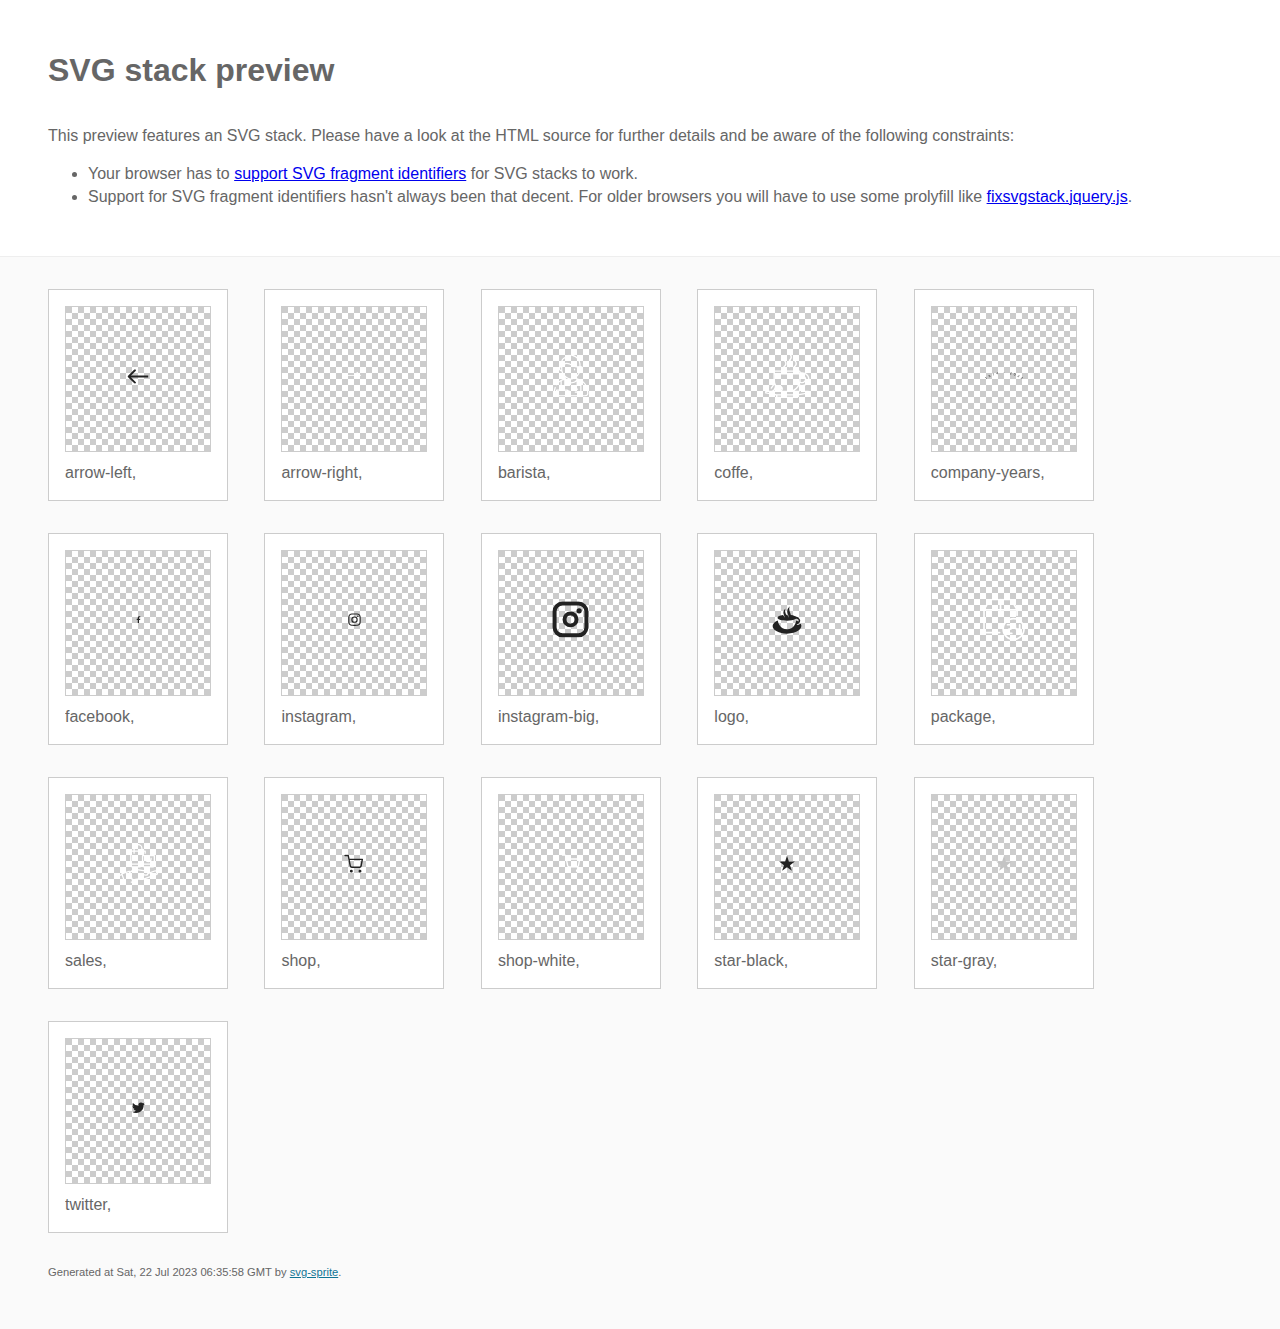
<file: img/stack/sprite.stack.html>
<!doctype html>
<html lang="en">
    <head>
        <meta charset="utf-8">
        <title>SVG stack preview | svg-sprite</title>
        <style>
            body {
                padding: 0;
                margin: 0;
                color: #666;
                background: #fafafa;
                font-family: Arial, Helvetica, sans-serif;
                font-size: 1em;
                line-height: 1.4;
            }

            header {
                display: block;
                padding: 3em 3em 2em;
                background-color: #fff;
            }

            header p {
                margin: 2em 0 0;
            }

            section {
                border-top: 1px solid #eee;
                padding: 2em 3em 0;
            }

            section ul {
                margin: 0;
                padding: 0;
            }

            section li {
                display: inline-block;
                background-color: #fff;
                position: relative;
                margin: 0 2em 2em 0;
                vertical-align: top;
                border: 1px solid #ccc;
                padding: 1em 1em 3em;
                cursor: default;
            }

            .icon-box {
                margin: 0;
                width: 144px;
                height: 144px;
                position: relative;
                background: #ccc url("data:image/svg+xml,%3Csvg xmlns='http://www.w3.org/2000/svg' width='12' height='12'%3E%3Cpath fill='%23fff' d='M6 0h6v6H6zM0 6h6v6H0z'/%3E%3C/svg%3E") top left repeat;
                border: 1px solid #ccc;
                display: table-cell;
                vertical-align: middle;
                text-align: center;
            }

            .icon {
                display: inline-block;
            }

            h1 {
                margin-top: 0;
            }

            h2 {
                margin: 0;
                padding: 0;
                font-size: 1em;
                font-weight: 400;
                white-space: nowrap;
                overflow: hidden;
                text-overflow: ellipsis;
                position: absolute;
                left: 1em;
                right: 1em;
                bottom: 1em;
            }

            footer {
                display: block;
                margin: 0;
                padding: 0 3em 3em;
            }

            footer p {
                margin: 0;
                font-size: .7em;
            }

            footer a {
                color: #0f7595;
                margin-left: 0;
            }
        </style>

<!--
Sprite shape dimensions
====================================================================================================
You will need to set the sprite shape dimensions via CSS when you use them as stack SVGs, otherwise
they would become a huge 100% in size. You may use the following dimension classes for doing so.
They might well be outsourced to an external stylesheet of course.
-->

<style>
 .svg-arrow-left-dims { width: 22px; height: 15px; }
 .svg-arrow-right-dims { width: 22px; height: 21px; }
 .svg-barista-dims { width: 64px; height: 65px; }
 .svg-coffe-dims { width: 69px; height: 65px; }
 .svg-company-years-dims { width: 98px; height: 27px; }
 .svg-facebook-dims { width: 11px; height: 19px; }
 .svg-instagram-dims { width: 25px; height: 25px; }
 .svg-instagram-big-dims { width: 55px; height: 55px; }
 .svg-logo-dims { width: 42px; height: 40px; }
 .svg-package-dims { width: 64px; height: 65px; }
 .svg-sales-dims { width: 64px; height: 65px; }
 .svg-shop-dims { width: 28px; height: 27px; }
 .svg-shop-white-dims { width: 28px; height: 27px; }
 .svg-star-black-dims { width: 24px; height: 23px; }
 .svg-star-gray-dims { width: 24px; height: 23px; }
 .svg-twitter-dims { width: 25px; height: 25px; }
</style>

<!--
====================================================================================================
-->

    </head>
    <body>
        <header>
            <h1>SVG stack preview</h1>
            <p>This preview features an SVG stack. Please have a look at the HTML source for further details and be aware of the following constraints:</p>
            <ul>
                <li>Your browser has to <a href="https://caniuse.com/svg-fragment" target="_blank" rel="noopener noreferrer">support SVG fragment identifiers</a> for SVG stacks to work.</li>
                <li>Support for SVG fragment identifiers hasn't always been that decent. For older browsers you will have to use some prolyfill like <a href="https://github.com/preciousforever/SVG-Stacker/blob/master/fixsvgstack.jquery.js" target="_blank" rel="noopener noreferrer">fixsvgstack.jquery.js</a>.</li>
            </ul>
        </header>
        <section>

<!--
SVG stack
====================================================================================================
These SVG images make use of fragment identifiers (IDs) to reference certain portions of the
external sprite. By default, all shapes inside the sprite are hidden by CSS. The `:target` pseudo
selector is used to show the very shape that is referenced by the fragment identifier.
-->

            <ul>

             <li title="arrow-left">
                    <div class="icon-box">
                        <img src="../icons/icons.svg#arrow-left" class="svg-arrow-left-dims" alt="arrow-left">
                    </div>
                    <h2>arrow-left, </h2>
                </li>
             <li title="arrow-right">
                    <div class="icon-box">
                        <img src="../icons/icons.svg#arrow-right" class="svg-arrow-right-dims" alt="arrow-right">
                    </div>
                    <h2>arrow-right, </h2>
                </li>
             <li title="barista">
                    <div class="icon-box">
                        <img src="../icons/icons.svg#barista" class="svg-barista-dims" alt="barista">
                    </div>
                    <h2>barista, </h2>
                </li>
             <li title="coffe">
                    <div class="icon-box">
                        <img src="../icons/icons.svg#coffe" class="svg-coffe-dims" alt="coffe">
                    </div>
                    <h2>coffe, </h2>
                </li>
             <li title="company-years">
                    <div class="icon-box">
                        <img src="../icons/icons.svg#company-years" class="svg-company-years-dims" alt="company-years">
                    </div>
                    <h2>company-years, </h2>
                </li>
             <li title="facebook">
                    <div class="icon-box">
                        <img src="../icons/icons.svg#facebook" class="svg-facebook-dims" alt="facebook">
                    </div>
                    <h2>facebook, </h2>
                </li>
             <li title="instagram">
                    <div class="icon-box">
                        <img src="../icons/icons.svg#instagram" class="svg-instagram-dims" alt="instagram">
                    </div>
                    <h2>instagram, </h2>
                </li>
             <li title="instagram-big">
                    <div class="icon-box">
                        <img src="../icons/icons.svg#instagram-big" class="svg-instagram-big-dims" alt="instagram-big">
                    </div>
                    <h2>instagram-big, </h2>
                </li>
             <li title="logo">
                    <div class="icon-box">
                        <img src="../icons/icons.svg#logo" class="svg-logo-dims" alt="logo">
                    </div>
                    <h2>logo, </h2>
                </li>
             <li title="package">
                    <div class="icon-box">
                        <img src="../icons/icons.svg#package" class="svg-package-dims" alt="package">
                    </div>
                    <h2>package, </h2>
                </li>
             <li title="sales">
                    <div class="icon-box">
                        <img src="../icons/icons.svg#sales" class="svg-sales-dims" alt="sales">
                    </div>
                    <h2>sales, </h2>
                </li>
             <li title="shop">
                    <div class="icon-box">
                        <img src="../icons/icons.svg#shop" class="svg-shop-dims" alt="shop">
                    </div>
                    <h2>shop, </h2>
                </li>
             <li title="shop-white">
                    <div class="icon-box">
                        <img src="../icons/icons.svg#shop-white" class="svg-shop-white-dims" alt="shop-white">
                    </div>
                    <h2>shop-white, </h2>
                </li>
             <li title="star-black">
                    <div class="icon-box">
                        <img src="../icons/icons.svg#star-black" class="svg-star-black-dims" alt="star-black">
                    </div>
                    <h2>star-black, </h2>
                </li>
             <li title="star-gray">
                    <div class="icon-box">
                        <img src="../icons/icons.svg#star-gray" class="svg-star-gray-dims" alt="star-gray">
                    </div>
                    <h2>star-gray, </h2>
                </li>
             <li title="twitter">
                    <div class="icon-box">
                        <img src="../icons/icons.svg#twitter" class="svg-twitter-dims" alt="twitter">
                    </div>
                    <h2>twitter, </h2>
                </li>
         </ul>

<!--
====================================================================================================
-->

        </section>
        <footer>
            <p>Generated at Sat, 22 Jul 2023 06:35:58 GMT by <a href="https://github.com/svg-sprite/svg-sprite" target="_blank" rel="noopener noreferrer">svg-sprite</a>.</p>
        </footer>
    </body>
</html>
</file>
<file: css/style.min.css>
@font-face {
  font-family: Domine;
  font-display: swap;
  src: url("../fonts/Domine-Regular.woff2") format("woff2"), url("../fonts/Domine-Regular.woff") format("woff");
  font-weight: 400;
  font-style: normal;
}
@font-face {
  font-family: Alice;
  font-display: swap;
  src: url("../fonts/Alice-Regular.woff2") format("woff2"), url("../fonts/Alice-Regular.woff") format("woff");
  font-weight: 400;
  font-style: normal;
}
@font-face {
  font-family: Domine;
  font-display: swap;
  src: url("../fonts/Domine-Bold.woff2") format("woff2"), url("../fonts/Domine-Bold.woff") format("woff");
  font-weight: 700;
  font-style: normal;
}
@font-face {
  font-family: Mukta;
  font-display: swap;
  src: url("../fonts/Mukta-Medium.woff2") format("woff2"), url("../fonts/Mukta-Medium.woff") format("woff");
  font-weight: 500;
  font-style: normal;
}
@font-face {
  font-family: Raleway;
  font-display: swap;
  src: url("../fonts/Raleway-Medium.woff2") format("woff2"), url("../fonts/Raleway-Medium.woff") format("woff");
  font-weight: 500;
  font-style: normal;
}
@font-face {
  font-family: NanumGothic;
  font-display: swap;
  src: url("../fonts/NanumGothic-Regular.woff2") format("woff2"), url("../fonts/NanumGothic-Regular.woff") format("woff");
  font-weight: 400;
  font-style: normal;
}
@font-face {
  font-family: Raleway;
  font-display: swap;
  src: url("../fonts/Raleway-Regular.woff2") format("woff2"), url("../fonts/Raleway-Regular.woff") format("woff");
  font-weight: 400;
  font-style: normal;
}
* {
  padding: 0;
  margin: 0;
  border: 0;
}

*,
*:before,
*:after {
  -moz-box-sizing: border-box;
  -webkit-box-sizing: border-box;
  box-sizing: border-box;
}

:focus,
:active {
  outline: none;
}

a:focus,
a:active {
  outline: none;
}

nav,
footer,
header,
aside {
  display: block;
}

html,
body {
  height: 100%;
  width: 100%;
  font-style: 100%;
  line-height: 1;
  font-style: 14px;
  -ms-text-size-adjust: 100%;
  -moz-text-size-adjust: 100%;
  -webkit-text-size-adjust: 100%;
}

input,
button,
textarea {
  font-family: inherit;
}

input::-ms-clear {
  display: none;
}

button {
  cursor: pointer;
}

button::-moz-focus-inner {
  padding: 0;
  border: 0;
}

a,
a:visited {
  text-decoration: none;
}

a:hover {
  text-decoration: none;
}

ul li {
  list-style-type: none;
}

img {
  vertical-align: top;
}

h1,
h2,
h3,
h4,
h5,
h6 {
  font-style: inherit;
  font-weight: 400;
  font-size: 16px;
}

.company-logo {
  display: flex;
  flex-direction: column;
  align-items: center;
  margin-left: 11.9rem;
}
.company-logo__made-in {
  font-size: 0.5rem;
  font-family: Raleway;
  font-style: normal;
  font-weight: 500;
  line-height: normal;
  letter-spacing: 0.175rem;
  color: #222222;
  margin-top: 0.31rem;
}
.company-logo__name {
  font-size: 1.875rem;
  font-family: Domine;
  font-style: normal;
  font-weight: 700;
  line-height: normal;
  color: #222222;
}
.company-logo__years {
  width: 6.02588rem;
  height: 1.63494rem;
}
.company-logo__logo {
  width: 2.58294rem;
  margin: 0.31rem 0;
  height: 2.46813rem;
}

.header-body {
  display: flex;
  flex-direction: column;
  align-items: center;
}

.header-burger {
  display: none;
}

.header-burger-menu {
  display: none;
}

.header-container {
  width: 100%;
  display: flex;
  justify-content: center;
  background-image: url("../img/background-image.png");
  padding-bottom: 18.11rem;
  background-size: cover;
  background-repeat: no-repeat;
}

.header-down {
  margin-top: 3.51rem;
  display: flex;
  align-items: center;
}

.header-down-button {
  display: flex;
  margin-top: 2.5rem;
  background-color: #222222;
  width: 15.6875rem;
  color: #ffffff;
}
@media screen and (pointer: fine) {
  .header-down-button {
    transition: background-color 0.2s linear;
  }
  .header-down-button:hover {
    background-color: #ffffff;
    color: #222222;
  }
}
.header-down-button__text {
  padding: 1.25rem 4.06rem;
  font-size: 1.375rem;
  font-family: Raleway;
  font-style: normal;
  font-weight: 500;
  line-height: 102.523%;
}

.header-imageblock {
  display: flex;
  margin-left: 30.42rem;
  position: relative;
}
.header-imageblock__image {
  position: relative;
  display: flex;
  z-index: 3;
}
.header-imageblock__images {
  display: flex;
  position: relative;
}
.header-imageblock__images-first {
  margin-top: 15.17rem;
  position: absolute;
  right: 18rem;
  z-index: 4;
}
.header-imageblock__shadow {
  position: absolute;
  top: -10px;
  z-index: 2;
}

.header-nav {
  display: flex;
  align-items: center;
}
.header-nav__element {
  font-size: 1.25rem;
  font-family: Raleway;
  font-style: normal;
  font-weight: 500;
  line-height: 180%;
  color: rgba(34, 34, 34, 0.65);
}
.header-nav__element:nth-child(n+2) {
  margin-left: 3.12rem;
}
@media screen and (pointer: fine) {
  .header-nav__element {
    transition: color 0.2s linear;
  }
  .header-nav__element:hover {
    color: #222222;
  }
}
.header-nav__burger {
  display: none;
}
.header-nav__list {
  display: flex;
  align-items: center;
}
.header-nav__list-burger {
  display: none;
  flex-direction: column;
  align-items: flex-start;
}

.header-navigations {
  display: flex;
}

.header-textblock {
  display: flex;
  flex-direction: column;
  text-align: start;
  width: 38.8125rem;
}
.header-textblock__subtitle {
  font-size: 1.25rem;
  font-family: Raleway;
  font-style: normal;
  font-weight: 400;
  line-height: 180%;
  color: #444444;
  margin-top: 2.5rem;
}
.header-textblock__title {
  font-size: 4rem;
  font-family: Domine;
  font-style: normal;
  font-weight: 400;
  line-height: normal;
  color: #222222;
}

.header-top {
  padding: 1.88rem;
  display: flex;
  align-items: center;
}

.header-top-buttons {
  margin-left: 15.31rem;
  display: flex;
  align-items: center;
}
.header-top-buttons__button {
  display: flex;
  color: #222222;
  background-color: transparent;
}
.header-top-buttons__button:nth-child(n+2) {
  margin-left: 0.94rem;
}
@media screen and (pointer: fine) {
  .header-top-buttons__button {
    transition: background-color 0.2s linear;
  }
  .header-top-buttons__button:hover {
    background-color: #222222;
    color: #ffffff;
  }
}
.header-top-buttons__shop {
  width: 1.57144rem;
  height: 1.5rem;
  margin-left: 2rem;
}
.header-top-buttons__text {
  font-size: 1.375rem;
  font-family: Raleway;
  font-style: normal;
  font-weight: 500;
  line-height: 102.523%;
  padding: 1rem 1.88rem;
}

.icon {
  width: 100%;
  height: 100%;
}

@media screen and (max-width: 1650px) {
  .company-logo {
    margin-left: 10rem;
  }
  .company-logo__name {
    font-size: 1.75rem;
  }
  .header-nav__element {
    font-size: 1.15rem;
  }
  .header-nav__element:nth-child(n+2) {
    margin-left: 2.5rem;
  }
  .header-top-buttons {
    margin-left: 10rem;
  }
  .header-top-buttons__text {
    font-size: 1.1rem;
  }
  .header-top-buttons__shop {
    width: 1.3rem;
    height: 1.3rem;
  }
}
@media screen and (max-width: 1650px) and (pointer: fine) {
  .header-top-buttons__shop:hover {
    cursor: pointer;
  }
}
@media screen and (max-width: 1650px) {
  .header-imageblock {
    margin-left: 22rem;
  }
}
@media screen and (max-width: 1465px) {
  .company-logo {
    margin-left: 3.5rem;
  }
  .header-top-buttons {
    margin-left: 3.5rem;
  }
  .header-imageblock {
    margin-left: 5rem;
  }
  .header-imageblock__images-first {
    right: 5rem;
  }
}
@media screen and (max-width: 1199px) {
  .header-nav {
    display: none;
  }
  .header-nav__list-burger {
    display: flex;
  }
  .header-nav__burger {
    display: flex;
  }
  .header-nav__element-burger {
    font-size: 1.3rem;
  }
  .header-nav__element-burger:nth-child(n+2) {
    margin-top: 2rem;
    margin-left: 0;
  }
  .header-top-buttons {
    display: none;
  }
  .header-top-buttons__burger {
    display: flex;
    flex-direction: column;
    align-items: flex-start;
    margin-left: 0;
    margin-top: 4rem;
  }
  .header-top-buttons__burger-button {
    background-color: #222222;
    color: #ffffff;
  }
  .header-top-buttons__burger-button:nth-child(n+2) {
    margin-left: 0;
    margin-top: 2rem;
  }
  .header-top-buttons__burger-shop {
    width: 2rem;
    height: 2rem;
    margin-top: 2rem;
    margin-left: 0;
  }
  .header-burger {
    display: flex;
    flex-direction: column;
    position: absolute;
    right: 5vw;
    top: 3.5rem;
    width: 2rem;
  }
}
@media screen and (max-width: 1199px) and (pointer: fine) {
  .header-burger:hover {
    cursor: pointer;
  }
}
@media screen and (max-width: 1199px) {
  .header-burger__line {
    height: 0.3rem;
    width: 100%;
    background-color: #222222;
    border-radius: 20%;
  }
  .header-burger__line:nth-child(n+2) {
    margin-top: 0.2rem;
  }
  .header-burger-close {
    display: flex;
    position: absolute;
    right: 20px;
    top: 4rem;
    width: 2rem;
    height: 2rem;
  }
}
@media screen and (max-width: 1199px) and (pointer: fine) {
  .header-burger-close:hover {
    cursor: pointer;
  }
}
@media screen and (max-width: 1199px) {
  .header-burger-close__line {
    background-color: #222222;
    border-radius: 25%;
    width: 2rem;
    height: 0.2rem;
  }
  .header-burger-close__line-first {
    position: absolute;
    transform: rotate(45deg);
  }
  .header-burger-close__line-twice {
    position: absolute;
    transform: rotate(-45deg);
  }
  .header-burger-menu {
    display: none;
    flex-direction: column;
    padding-top: 5rem;
    padding-left: 1rem;
    position: fixed;
    background-image: url("../img/background-image.png");
    background-size: cover;
    background-repeat: no-repeat;
    top: 0;
    right: 0;
    opacity: 0;
    width: 0vw;
    height: 100vh;
    z-index: 5;
  }
  .header-top {
    width: 100%;
    justify-content: flex-start;
    padding: 0.8rem 0;
  }
  .company-logo {
    margin-left: 0;
  }
  .company-logo__logo {
    width: 2rem;
    height: 2rem;
  }
  .company-logo__years {
    width: 5rem;
    height: 1.3rem;
  }
  .company-logo__name {
    font-size: 1.4rem;
  }
  .header-down {
    flex-direction: column;
  }
  .header-body {
    width: 90%;
  }
  .header-textblock {
    width: 90%;
    text-align: center;
    align-items: center;
  }
  .header-imageblock {
    margin-top: 3rem;
    margin-left: 30vw;
  }
  .header-imageblock__images-first {
    right: 20rem;
    margin-top: 9rem;
  }
  .header-container {
    padding-bottom: 7rem;
  }
}
@media screen and (max-width: 700px) {
  .header-textblock {
    width: 100%;
  }
  .header-textblock__title {
    font-size: 3.5rem;
  }
  .header-textblock__subtitle {
    font-size: 1.15rem;
  }
  .header-imageblock {
    width: 100%;
    margin-left: 0;
  }
  .header-imageblock__image {
    width: 100%;
  }
  .header-imageblock__shadow {
    display: none;
  }
  .header-imageblock__images-first {
    right: 0;
    position: relative;
    width: 50%;
  }
  .header-imageblock__images-twice {
    width: 60%;
  }
  .header-picture {
    width: 100%;
  }
  .header-image {
    width: 100%;
  }
}
@media screen and (max-width: 520px) {
  .header-textblock__title {
    font-size: 2.5rem;
  }
  .header-textblock__subtitle {
    font-size: 1rem;
  }
}
.partners-body {
  display: flex;
  justify-content: center;
  align-items: center;
  padding: 6.25rem 0;
}

.partners-carts {
  display: grid;
  grid-template-columns: 7.75rem 9.51669rem 8.75rem 9.5rem 9rem 10.65831rem;
  column-gap: 9.38rem;
}

@media screen and (max-width: 1650px) {
  .partners-carts {
    display: grid;
    grid-template-columns: 7.75rem 9.51669rem 8.75rem 9.5rem 9rem 10.65831rem;
    column-gap: 3.5rem;
  }
}
.partners-container {
  width: 100%;
  background-color: #ffffff;
  display: flex;
  justify-content: center;
  padding-top: 4.73rem;
}

@media screen and (max-width: 1199px) {
  .partners-container {
    padding-top: 0;
  }
  .partners-carts {
    grid-template-columns: 9rem 12rem 8.75rem 9.5rem;
    grid-template-rows: repeat(2, auto);
    row-gap: 3rem;
  }
  .partners-cart__image {
    display: flex;
    justify-content: center;
  }
  .partners-cart-fiveth {
    justify-content: center;
    grid-area: auto/auto/auto/span 2;
  }
  .partners-cart-sixth {
    justify-content: center;
    grid-area: auto/auto/auto/span 2;
  }
}
@media screen and (max-width: 850px) {
  .partners-carts {
    grid-template-columns: 10rem 10rem 12rem;
    column-gap: 3rem;
  }
  .partners-cart-fiveth {
    grid-area: auto/auto/auto/auto;
  }
  .partners-cart-sixth {
    grid-area: auto/auto/auto/auto;
  }
}
@media screen and (max-width: 650px) {
  .partners-body {
    padding: 4rem 0;
  }
  .partners-carts {
    grid-template-columns: 12rem 12rem;
    grid-template-rows: repeat(3, auto);
    column-gap: 1rem;
  }
}
@media screen and (max-width: 450px) {
  .partners-carts {
    grid-template-columns: 12rem;
    grid-template-rows: repeat(6, auto);
    column-gap: 0rem;
    row-gap: 4rem;
  }
}
.one-stop-body {
  display: flex;
  align-items: center;
}

.one-stop-container {
  width: 100%;
  display: flex;
  justify-content: center;
  padding-top: 9.38rem;
}

.one-stop-imageblock {
  position: relative;
}
.one-stop-imageblock__twice {
  position: absolute;
  top: -8.6rem;
  left: 13.47rem;
  z-index: 4;
}
.one-stop-imageblock__image {
  position: relative;
  z-index: 3;
}
.one-stop-imageblock__shadow {
  position: absolute;
  top: 0;
  z-index: 2;
}

.one-stop-imagesblock {
  display: flex;
  position: relative;
}

.one-stop-signatur {
  margin-top: 3.13rem;
  display: flex;
  flex-direction: column;
  align-items: flex-start;
}
.one-stop-signatur__name {
  font-size: 1.25rem;
  font-family: Raleway;
  font-style: normal;
  font-weight: 400;
  line-height: 180%;
  color: #222222;
}
.one-stop-signatur__sing {
  margin-top: 1.88rem;
  width: 11.73963rem;
  height: 6.25188rem;
}
.one-stop-signatur__type {
  margin-top: 0.31rem;
  font-size: 1rem;
  font-family: Raleway;
  font-style: normal;
  font-weight: 400;
  line-height: 1.575rem;
  color: #444444;
}

.one-stop-textblock {
  display: flex;
  flex-direction: column;
  align-items: flex-start;
  margin-left: 26.41rem;
  width: 47.00219rem;
}
.one-stop-textblock__subtitle {
  font-size: 1.25rem;
  font-family: Raleway;
  font-style: normal;
  font-weight: 400;
  line-height: 180%;
  color: #444444;
}
.one-stop-textblock__subtitle:nth-child(n+2) {
  margin-top: 0.94rem;
}
.one-stop-textblock__subtitles {
  margin-top: 1.88rem;
}
.one-stop-textblock__title {
  font-size: 3.125rem;
  font-family: Domine;
  font-style: normal;
  font-weight: 400;
  line-height: 3.9375rem;
  letter-spacing: 0.05rem;
  color: #222222;
}

@media screen and (max-width: 1650px) {
  .one-stop-imageblock__twice {
    left: 8rem;
  }
}
@media screen and (max-width: 1650px) and (max-width: 1300px) {
  .one-stop-imageblock__twice {
    left: 4rem;
  }
}
@media screen and (max-width: 1650px) {
  .one-stop-textblock {
    width: 37rem;
    margin-left: 15rem;
  }
}
@media screen and (max-width: 1300px) {
  .one-stop-textblock {
    margin-left: 11rem;
  }
}
@media screen and (max-width: 1199px) {
  .one-stop-body {
    flex-direction: column;
  }
  .one-stop-textblock {
    margin-top: 5rem;
    margin-left: 0;
    width: 95%;
    text-align: center;
  }
  .one-stop-textblock__title {
    font-size: 2.5rem;
  }
  .one-stop-textblock__subtitle {
    font-size: 1rem;
  }
  .one-stop-signatur__name {
    font-size: 1rem;
  }
  .one-stop-signatur__type {
    font-size: 0.8rem;
  }
  .one-stop-signatur__sing {
    width: 10.5rem;
  }
  .one-stop-imageblock {
    margin-right: 15rem;
  }
  .one-stop-imageblock__twice {
    left: 15rem;
  }
}
@media screen and (max-width: 850px) {
  .one-stop-imageblock {
    margin-right: 0rem;
  }
  .one-stop-imageblock__twice {
    top: -12vw;
    left: 0rem;
    position: relative;
  }
  .one-stop-imageblock__first {
    display: flex;
    justify-content: flex-end;
  }
  .one-stop-imageblock__image {
    width: 95%;
  }
  .one-stop-imageblock__shadow {
    display: none;
  }
  .one-stop-image {
    width: 100%;
  }
}
.features-body {
  display: flex;
  flex-direction: column;
  align-items: flex-start;
}

.features-cart {
  display: flex;
  flex-direction: column;
  position: relative;
}
.features-cart__content {
  padding: 1.875rem;
  display: flex;
  flex-direction: column;
}
.features-cart__image {
  width: 100%;
  height: 65px;
}
.features-cart__imageblock {
  width: 4rem;
}
.features-cart__subtitle {
  margin-top: 0.62rem;
  font-size: 1.25rem;
  font-family: Raleway;
  font-style: normal;
  font-weight: 400;
  line-height: 180%;
  color: #eee;
}
.features-cart__content-black {
  background-color: #222222;
}
.features-cart__content-orange {
  background-color: #b28864;
}
.features-cart__textblock {
  margin-top: 1.88rem;
  display: flex;
  flex-direction: column;
  text-align: start;
}
.features-cart__title {
  font-size: 1.75rem;
  font-family: Domine;
  font-style: normal;
  font-weight: 400;
  line-height: 2.4rem;
  letter-spacing: 0.04rem;
  color: #ffffff;
}

.features-container {
  width: 100%;
  display: flex;
  justify-content: center;
  padding-top: 9.38rem;
  background-color: #ffffff;
}

.features-content {
  margin-top: 3.6rem;
  display: grid;
  grid-template-columns: repeat(4, 23.5rem);
  column-gap: 1.88rem;
}

.features-title {
  font-size: 3.25rem;
  font-family: Alice;
  font-style: normal;
  font-weight: 400;
  line-height: 95.688%;
  letter-spacing: -0.065rem;
  color: #222222;
}

.features-wawe {
  height: 1.22394rem;
  width: 100%;
  position: absolute;
}
.features-wawe__top {
  top: -1rem;
}
.features-wawe__bottom {
  bottom: -1rem;
  transform: rotate(180deg);
}
.features-wawe__image {
  width: 100%;
  height: 100%;
}

@media screen and (max-width: 1650px) {
  .features-body {
    align-items: center;
  }
  .features-cart__content {
    padding: 0.8rem;
  }
  .features-cart__title {
    font-size: 1.3rem;
  }
  .features-cart__subtitle {
    font-size: 1rem;
  }
  .features-content {
    margin-top: 5rem;
    grid-template-columns: repeat(4, 17rem);
    column-gap: 2vw;
  }
}
@media screen and (max-width: 1199px) {
  .features-container {
    padding-top: 5rem;
  }
  .features-content {
    margin-top: 5rem;
    grid-template-columns: repeat(2, 21rem);
    grid-template-rows: repeat(2, auto);
    column-gap: 5vw;
    row-gap: 5rem;
  }
  .features-cart__textblock {
    margin-top: 1rem;
  }
}
@media screen and (max-width: 750px) {
  .features-content {
    margin-top: 5rem;
    grid-template-columns: repeat(1, 21rem);
    grid-template-rows: repeat(4, auto);
    row-gap: 5rem;
  }
}
@media screen and (max-width: 750px) and (max-width: 400px) {
  .features-content {
    grid-template-columns: repeat(1, 85vw);
  }
}
@media screen and (max-width: 750px) {
  .features-title {
    text-align: center;
  }
}
.quality-body {
  display: flex;
  align-items: center;
}

.quality-button {
  margin-top: 2.5rem;
  padding: 1.25rem 4.0625rem;
  display: flex;
  align-items: center;
  color: #ffffff;
  background-color: #222222;
}
.quality-button__arrow {
  width: 1.36275rem;
  height: 1.25rem;
  margin-left: 0.62rem;
}
.quality-button__text {
  font-size: 1.375rem;
  font-family: Raleway;
  font-style: normal;
  font-weight: 500;
  line-height: 102.523%;
}

.quality-container {
  width: 100%;
  background-color: #ffffff;
  display: flex;
  justify-content: center;
  padding-top: 9.37rem;
}

.quality-imageblock {
  margin-left: 9.56rem;
}

.quality-textblock {
  display: flex;
  flex-direction: column;
  align-items: flex-start;
}
.quality-textblock__subtitle {
  margin-top: 2.5rem;
  font-size: 1.25rem;
  font-family: Raleway;
  font-style: normal;
  font-weight: 400;
  line-height: 180%;
  color: #444444;
  width: 48.875rem;
}
.quality-textblock__title {
  width: 29.25rem;
  font-size: 3.125rem;
  font-family: Domine;
  font-style: normal;
  font-weight: 400;
  line-height: 3.9375rem;
  letter-spacing: 0.05rem;
  color: #222222;
}

@media screen and (max-width: 1650px) {
  .quality-imageblock {
    margin-left: 4rem;
  }
  .quality-textblock__subtitle {
    width: 35rem;
  }
}
@media screen and (max-width: 1199px) {
  .quality-container {
    padding-top: 5rem;
  }
  .quality-body {
    flex-direction: column;
  }
  .quality-imageblock {
    margin-top: 5rem;
    margin-left: 0;
  }
  .quality-textblock {
    width: 95%;
    align-items: center;
    text-align: center;
  }
  .quality-textblock__title {
    width: 100%;
    font-size: 3rem;
  }
  .quality-textblock__subtitle {
    width: 100%;
    font-size: 1.1rem;
  }
}
@media screen and (max-width: 650px) {
  .quality-imageblock {
    width: 95%;
  }
  .quality-imageblock__image {
    width: 100%;
  }
  .quality-textblock__title {
    font-size: 2.5rem;
  }
  .quality-textblock__subtitle {
    font-size: 1rem;
  }
  .quality-button {
    padding: 1rem 3rem;
  }
  .quality-button__text {
    font-size: 1rem;
  }
}
/**
 * Swiper 10.0.3
 * Most modern mobile touch slider and framework with hardware accelerated transitions
 * https://swiperjs.com
 *
 * Copyright 2014-2023 Vladimir Kharlampidi
 *
 * Released under the MIT License
 *
 * Released on: July 3, 2023
 */
@font-face {
  font-family: swiper-icons;
  src: url("data:application/font-woff;charset=utf-8;base64, [base64]//wADZ2x5ZgAAAywAAADMAAAD2MHtryVoZWFkAAABbAAAADAAAAA2E2+eoWhoZWEAAAGcAAAAHwAAACQC9gDzaG10eAAAAigAAAAZAAAArgJkABFsb2NhAAAC0AAAAFoAAABaFQAUGG1heHAAAAG8AAAAHwAAACAAcABAbmFtZQAAA/gAAAE5AAACXvFdBwlwb3N0AAAFNAAAAGIAAACE5s74hXjaY2BkYGAAYpf5Hu/j+W2+MnAzMYDAzaX6QjD6/4//Bxj5GA8AuRwMYGkAPywL13jaY2BkYGA88P8Agx4j+/8fQDYfA1AEBWgDAIB2BOoAeNpjYGRgYNBh4GdgYgABEMnIABJzYNADCQAACWgAsQB42mNgYfzCOIGBlYGB0YcxjYGBwR1Kf2WQZGhhYGBiYGVmgAFGBiQQkOaawtDAoMBQxXjg/wEGPcYDDA4wNUA2CCgwsAAAO4EL6gAAeNpj2M0gyAACqxgGNWBkZ2D4/wMA+xkDdgAAAHjaY2BgYGaAYBkGRgYQiAHyGMF8FgYHIM3DwMHABGQrMOgyWDLEM1T9/w8UBfEMgLzE////P/5//f/V/xv+r4eaAAeMbAxwIUYmIMHEgKYAYjUcsDAwsLKxc3BycfPw8jEQA/[base64]/uznmfPFBNODM2K7MTQ45YEAZqGP81AmGGcF3iPqOop0r1SPTaTbVkfUe4HXj97wYE+yNwWYxwWu4v1ugWHgo3S1XdZEVqWM7ET0cfnLGxWfkgR42o2PvWrDMBSFj/IHLaF0zKjRgdiVMwScNRAoWUoH78Y2icB/yIY09An6AH2Bdu/UB+yxopYshQiEvnvu0dURgDt8QeC8PDw7Fpji3fEA4z/PEJ6YOB5hKh4dj3EvXhxPqH/SKUY3rJ7srZ4FZnh1PMAtPhwP6fl2PMJMPDgeQ4rY8YT6Gzao0eAEA409DuggmTnFnOcSCiEiLMgxCiTI6Cq5DZUd3Qmp10vO0LaLTd2cjN4fOumlc7lUYbSQcZFkutRG7g6JKZKy0RmdLY680CDnEJ+UMkpFFe1RN7nxdVpXrC4aTtnaurOnYercZg2YVmLN/d/gczfEimrE/fs/bOuq29Zmn8tloORaXgZgGa78yO9/cnXm2BpaGvq25Dv9S4E9+5SIc9PqupJKhYFSSl47+Qcr1mYNAAAAeNptw0cKwkAAAMDZJA8Q7OUJvkLsPfZ6zFVERPy8qHh2YER+3i/BP83vIBLLySsoKimrqKqpa2hp6+jq6RsYGhmbmJqZSy0sraxtbO3sHRydnEMU4uR6yx7JJXveP7WrDycAAAAAAAH//wACeNpjYGRgYOABYhkgZgJCZgZNBkYGLQZtIJsFLMYAAAw3ALgAeNolizEKgDAQBCchRbC2sFER0YD6qVQiBCv/H9ezGI6Z5XBAw8CBK/m5iQQVauVbXLnOrMZv2oLdKFa8Pjuru2hJzGabmOSLzNMzvutpB3N42mNgZGBg4GKQYzBhYMxJLMlj4GBgAYow/P/PAJJhLM6sSoWKfWCAAwDAjgbRAAB42mNgYGBkAIIbCZo5IPrmUn0hGA0AO8EFTQAA");
  font-weight: 400;
  font-style: normal;
}
:root {
  --swiper-theme-color:#007aff;
}

:host {
  position: relative;
  display: block;
  margin-left: auto;
  margin-right: auto;
  z-index: 1;
}

.swiper {
  margin-left: auto;
  margin-right: auto;
  position: relative;
  overflow: hidden;
  overflow: clip;
  list-style: none;
  padding: 0;
  z-index: 1;
  display: block;
}

.swiper-vertical > .swiper-wrapper {
  flex-direction: column;
}

.swiper-wrapper {
  position: relative;
  width: 100%;
  height: 100%;
  z-index: 1;
  display: flex;
  transition-property: transform;
  transition-timing-function: var(--swiper-wrapper-transition-timing-function, initial);
  box-sizing: content-box;
}

.swiper-android .swiper-slide, .swiper-ios .swiper-slide, .swiper-wrapper {
  transform: translate3d(0px, 0, 0);
}

.swiper-horizontal {
  touch-action: pan-y;
}

.swiper-vertical {
  touch-action: pan-x;
}

.swiper-slide {
  flex-shrink: 0;
  width: 100%;
  height: 100%;
  position: relative;
  transition-property: transform;
  display: block;
}

.swiper-slide-invisible-blank {
  visibility: hidden;
}

.swiper-autoheight, .swiper-autoheight .swiper-slide {
  height: auto;
}

.swiper-autoheight .swiper-wrapper {
  align-items: flex-start;
  transition-property: transform, height;
}

.swiper-backface-hidden .swiper-slide {
  transform: translateZ(0);
  -webkit-backface-visibility: hidden;
  backface-visibility: hidden;
}

.swiper-3d.swiper-css-mode .swiper-wrapper {
  perspective: 1200px;
}

.swiper-3d .swiper-wrapper {
  transform-style: preserve-3d;
}

.swiper-3d {
  perspective: 1200px;
}

.swiper-3d .swiper-cube-shadow, .swiper-3d .swiper-slide {
  transform-style: preserve-3d;
}

.swiper-css-mode > .swiper-wrapper {
  overflow: auto;
  scrollbar-width: none;
  -ms-overflow-style: none;
}

.swiper-css-mode > .swiper-wrapper::-webkit-scrollbar {
  display: none;
}

.swiper-css-mode > .swiper-wrapper > .swiper-slide {
  scroll-snap-align: start start;
}

.swiper-css-mode.swiper-horizontal > .swiper-wrapper {
  scroll-snap-type: x mandatory;
}

.swiper-css-mode.swiper-vertical > .swiper-wrapper {
  scroll-snap-type: y mandatory;
}

.swiper-css-mode.swiper-free-mode > .swiper-wrapper {
  scroll-snap-type: none;
}

.swiper-css-mode.swiper-free-mode > .swiper-wrapper > .swiper-slide {
  scroll-snap-align: none;
}

.swiper-css-mode.swiper-centered > .swiper-wrapper::before {
  content: "";
  flex-shrink: 0;
  order: 9999;
}

.swiper-css-mode.swiper-centered > .swiper-wrapper > .swiper-slide {
  scroll-snap-align: center center;
  scroll-snap-stop: always;
}

.swiper-css-mode.swiper-centered.swiper-horizontal > .swiper-wrapper > .swiper-slide:first-child {
  margin-inline-start: var(--swiper-centered-offset-before);
}

.swiper-css-mode.swiper-centered.swiper-horizontal > .swiper-wrapper::before {
  height: 100%;
  min-height: 1px;
  width: var(--swiper-centered-offset-after);
}

.swiper-css-mode.swiper-centered.swiper-vertical > .swiper-wrapper > .swiper-slide:first-child {
  margin-block-start: var(--swiper-centered-offset-before);
}

.swiper-css-mode.swiper-centered.swiper-vertical > .swiper-wrapper::before {
  width: 100%;
  min-width: 1px;
  height: var(--swiper-centered-offset-after);
}

.swiper-3d .swiper-slide-shadow, .swiper-3d .swiper-slide-shadow-bottom, .swiper-3d .swiper-slide-shadow-left, .swiper-3d .swiper-slide-shadow-right, .swiper-3d .swiper-slide-shadow-top {
  position: absolute;
  left: 0;
  top: 0;
  width: 100%;
  height: 100%;
  pointer-events: none;
  z-index: 10;
}

.swiper-3d .swiper-slide-shadow {
  background: rgba(0, 0, 0, 0.15);
}

.swiper-3d .swiper-slide-shadow-left {
  background-image: linear-gradient(to left, rgba(0, 0, 0, 0.5), rgba(0, 0, 0, 0));
}

.swiper-3d .swiper-slide-shadow-right {
  background-image: linear-gradient(to right, rgba(0, 0, 0, 0.5), rgba(0, 0, 0, 0));
}

.swiper-3d .swiper-slide-shadow-top {
  background-image: linear-gradient(to top, rgba(0, 0, 0, 0.5), rgba(0, 0, 0, 0));
}

.swiper-3d .swiper-slide-shadow-bottom {
  background-image: linear-gradient(to bottom, rgba(0, 0, 0, 0.5), rgba(0, 0, 0, 0));
}

.swiper-lazy-preloader {
  width: 42px;
  height: 42px;
  position: absolute;
  left: 50%;
  top: 50%;
  margin-left: -21px;
  margin-top: -21px;
  z-index: 10;
  transform-origin: 50%;
  box-sizing: border-box;
  border: 4px solid var(--swiper-preloader-color, var(--swiper-theme-color));
  border-radius: 50%;
  border-top-color: transparent;
}

.swiper-watch-progress .swiper-slide-visible .swiper-lazy-preloader, .swiper:not(.swiper-watch-progress) .swiper-lazy-preloader {
  animation: swiper-preloader-spin 1s infinite linear;
}

.swiper-lazy-preloader-white {
  --swiper-preloader-color:#fff;
}

.swiper-lazy-preloader-black {
  --swiper-preloader-color:#000;
}

@keyframes swiper-preloader-spin {
  0% {
    transform: rotate(0deg);
  }
  100% {
    transform: rotate(360deg);
  }
}
.swiper-virtual .swiper-slide {
  -webkit-backface-visibility: hidden;
  transform: translateZ(0);
}

.swiper-virtual.swiper-css-mode .swiper-wrapper::after {
  content: "";
  position: absolute;
  left: 0;
  top: 0;
  pointer-events: none;
}

.swiper-virtual.swiper-css-mode.swiper-horizontal .swiper-wrapper::after {
  height: 1px;
  width: var(--swiper-virtual-size);
}

.swiper-virtual.swiper-css-mode.swiper-vertical .swiper-wrapper::after {
  width: 1px;
  height: var(--swiper-virtual-size);
}

:root {
  --swiper-navigation-size:44px;
}

.swiper-button-next, .swiper-button-prev {
  position: absolute;
  top: var(--swiper-navigation-top-offset, 50%);
  width: calc(var(--swiper-navigation-size) / 44 * 27);
  height: var(--swiper-navigation-size);
  margin-top: calc(0px - var(--swiper-navigation-size) / 2);
  z-index: 10;
  cursor: pointer;
  display: flex;
  align-items: center;
  justify-content: center;
  color: var(--swiper-navigation-color, var(--swiper-theme-color));
}

.swiper-button-next.swiper-button-disabled, .swiper-button-prev.swiper-button-disabled {
  opacity: 0.35;
  cursor: auto;
  pointer-events: none;
}

.swiper-button-next.swiper-button-hidden, .swiper-button-prev.swiper-button-hidden {
  opacity: 0;
  cursor: auto;
  pointer-events: none;
}

.swiper-navigation-disabled .swiper-button-next, .swiper-navigation-disabled .swiper-button-prev {
  display: none !important;
}

.swiper-button-next svg, .swiper-button-prev svg {
  width: 100%;
  height: 100%;
  object-fit: contain;
  transform-origin: center;
}

.swiper-rtl .swiper-button-next svg, .swiper-rtl .swiper-button-prev svg {
  transform: rotate(180deg);
}

.swiper-button-prev, .swiper-rtl .swiper-button-next {
  left: var(--swiper-navigation-sides-offset, 10px);
  right: auto;
}

.swiper-button-next, .swiper-rtl .swiper-button-prev {
  right: var(--swiper-navigation-sides-offset, 10px);
  left: auto;
}

.swiper-button-lock {
  display: none;
}

.swiper-button-next:after, .swiper-button-prev:after {
  font-family: swiper-icons;
  font-size: var(--swiper-navigation-size);
  text-transform: none !important;
  letter-spacing: 0;
  font-variant: initial;
  line-height: 1;
}

.swiper-button-prev:after, .swiper-rtl .swiper-button-next:after {
  content: "prev";
}

.swiper-button-next, .swiper-rtl .swiper-button-prev {
  right: var(--swiper-navigation-sides-offset, 10px);
  left: auto;
}

.swiper-button-next:after, .swiper-rtl .swiper-button-prev:after {
  content: "next";
}

.swiper-pagination {
  position: absolute;
  text-align: center;
  transition: 0.3s opacity;
  transform: translate3d(0, 0, 0);
  z-index: 10;
}

.swiper-pagination.swiper-pagination-hidden {
  opacity: 0;
}

.swiper-pagination-disabled > .swiper-pagination, .swiper-pagination.swiper-pagination-disabled {
  display: none !important;
}

.swiper-horizontal > .swiper-pagination-bullets, .swiper-pagination-bullets.swiper-pagination-horizontal, .swiper-pagination-custom, .swiper-pagination-fraction {
  bottom: var(--swiper-pagination-bottom, 8px);
  top: var(--swiper-pagination-top, auto);
  left: 0;
  width: 100%;
}

.swiper-pagination-bullets-dynamic {
  overflow: hidden;
  font-size: 0;
}

.swiper-pagination-bullets-dynamic .swiper-pagination-bullet {
  transform: scale(0.33);
  position: relative;
}

.swiper-pagination-bullets-dynamic .swiper-pagination-bullet-active {
  transform: scale(1);
}

.swiper-pagination-bullets-dynamic .swiper-pagination-bullet-active-main {
  transform: scale(1);
}

.swiper-pagination-bullets-dynamic .swiper-pagination-bullet-active-prev {
  transform: scale(0.66);
}

.swiper-pagination-bullets-dynamic .swiper-pagination-bullet-active-prev-prev {
  transform: scale(0.33);
}

.swiper-pagination-bullets-dynamic .swiper-pagination-bullet-active-next {
  transform: scale(0.66);
}

.swiper-pagination-bullets-dynamic .swiper-pagination-bullet-active-next-next {
  transform: scale(0.33);
}

.swiper-pagination-bullet {
  width: var(--swiper-pagination-bullet-width, var(--swiper-pagination-bullet-size, 8px));
  height: var(--swiper-pagination-bullet-height, var(--swiper-pagination-bullet-size, 8px));
  display: inline-block;
  border-radius: var(--swiper-pagination-bullet-border-radius, 50%);
  background: var(--swiper-pagination-bullet-inactive-color, #000);
  opacity: var(--swiper-pagination-bullet-inactive-opacity, 0.2);
}

button.swiper-pagination-bullet {
  border: none;
  margin: 0;
  padding: 0;
  box-shadow: none;
  -webkit-appearance: none;
  appearance: none;
}

.swiper-pagination-clickable .swiper-pagination-bullet {
  cursor: pointer;
}

.swiper-pagination-bullet:only-child {
  display: none !important;
}

.swiper-pagination-bullet-active {
  opacity: var(--swiper-pagination-bullet-opacity, 1);
  background: var(--swiper-pagination-color, var(--swiper-theme-color));
}

.swiper-pagination-vertical.swiper-pagination-bullets, .swiper-vertical > .swiper-pagination-bullets {
  right: var(--swiper-pagination-right, 8px);
  left: var(--swiper-pagination-left, auto);
  top: 50%;
  transform: translate3d(0px, -50%, 0);
}

.swiper-pagination-vertical.swiper-pagination-bullets .swiper-pagination-bullet, .swiper-vertical > .swiper-pagination-bullets .swiper-pagination-bullet {
  margin: var(--swiper-pagination-bullet-vertical-gap, 6px) 0;
  display: block;
}

.swiper-pagination-vertical.swiper-pagination-bullets.swiper-pagination-bullets-dynamic, .swiper-vertical > .swiper-pagination-bullets.swiper-pagination-bullets-dynamic {
  top: 50%;
  transform: translateY(-50%);
  width: 8px;
}

.swiper-pagination-vertical.swiper-pagination-bullets.swiper-pagination-bullets-dynamic .swiper-pagination-bullet, .swiper-vertical > .swiper-pagination-bullets.swiper-pagination-bullets-dynamic .swiper-pagination-bullet {
  display: inline-block;
  transition: 0.2s transform, 0.2s top;
}

.swiper-horizontal > .swiper-pagination-bullets .swiper-pagination-bullet, .swiper-pagination-horizontal.swiper-pagination-bullets .swiper-pagination-bullet {
  margin: 0 var(--swiper-pagination-bullet-horizontal-gap, 4px);
}

.swiper-horizontal > .swiper-pagination-bullets.swiper-pagination-bullets-dynamic, .swiper-pagination-horizontal.swiper-pagination-bullets.swiper-pagination-bullets-dynamic {
  left: 50%;
  transform: translateX(-50%);
  white-space: nowrap;
}

.swiper-horizontal > .swiper-pagination-bullets.swiper-pagination-bullets-dynamic .swiper-pagination-bullet, .swiper-pagination-horizontal.swiper-pagination-bullets.swiper-pagination-bullets-dynamic .swiper-pagination-bullet {
  transition: 0.2s transform, 0.2s left;
}

.swiper-horizontal.swiper-rtl > .swiper-pagination-bullets-dynamic .swiper-pagination-bullet {
  transition: 0.2s transform, 0.2s right;
}

.swiper-pagination-fraction {
  color: var(--swiper-pagination-fraction-color, inherit);
}

.swiper-pagination-progressbar {
  background: var(--swiper-pagination-progressbar-bg-color, rgba(0, 0, 0, 0.25));
  position: absolute;
}

.swiper-pagination-progressbar .swiper-pagination-progressbar-fill {
  background: var(--swiper-pagination-color, var(--swiper-theme-color));
  position: absolute;
  left: 0;
  top: 0;
  width: 100%;
  height: 100%;
  transform: scale(0);
  transform-origin: left top;
}

.swiper-rtl .swiper-pagination-progressbar .swiper-pagination-progressbar-fill {
  transform-origin: right top;
}

.swiper-horizontal > .swiper-pagination-progressbar, .swiper-pagination-progressbar.swiper-pagination-horizontal, .swiper-pagination-progressbar.swiper-pagination-vertical.swiper-pagination-progressbar-opposite, .swiper-vertical > .swiper-pagination-progressbar.swiper-pagination-progressbar-opposite {
  width: 100%;
  height: var(--swiper-pagination-progressbar-size, 4px);
  left: 0;
  top: 0;
}

.swiper-horizontal > .swiper-pagination-progressbar.swiper-pagination-progressbar-opposite, .swiper-pagination-progressbar.swiper-pagination-horizontal.swiper-pagination-progressbar-opposite, .swiper-pagination-progressbar.swiper-pagination-vertical, .swiper-vertical > .swiper-pagination-progressbar {
  width: var(--swiper-pagination-progressbar-size, 4px);
  height: 100%;
  left: 0;
  top: 0;
}

.swiper-pagination-lock {
  display: none;
}

.swiper-scrollbar {
  border-radius: var(--swiper-scrollbar-border-radius, 10px);
  position: relative;
  -ms-touch-action: none;
  background: var(--swiper-scrollbar-bg-color, rgba(0, 0, 0, 0.1));
}

.swiper-scrollbar-disabled > .swiper-scrollbar, .swiper-scrollbar.swiper-scrollbar-disabled {
  display: none !important;
}

.swiper-horizontal > .swiper-scrollbar, .swiper-scrollbar.swiper-scrollbar-horizontal {
  position: absolute;
  left: var(--swiper-scrollbar-sides-offset, 1%);
  bottom: var(--swiper-scrollbar-bottom, 4px);
  top: var(--swiper-scrollbar-top, auto);
  z-index: 50;
  height: var(--swiper-scrollbar-size, 4px);
  width: calc(100% - 2 * var(--swiper-scrollbar-sides-offset, 1%));
}

.swiper-scrollbar.swiper-scrollbar-vertical, .swiper-vertical > .swiper-scrollbar {
  position: absolute;
  left: var(--swiper-scrollbar-left, auto);
  right: var(--swiper-scrollbar-right, 4px);
  top: var(--swiper-scrollbar-sides-offset, 1%);
  z-index: 50;
  width: var(--swiper-scrollbar-size, 4px);
  height: calc(100% - 2 * var(--swiper-scrollbar-sides-offset, 1%));
}

.swiper-scrollbar-drag {
  height: 100%;
  width: 100%;
  position: relative;
  background: var(--swiper-scrollbar-drag-bg-color, rgba(0, 0, 0, 0.5));
  border-radius: var(--swiper-scrollbar-border-radius, 10px);
  left: 0;
  top: 0;
}

.swiper-scrollbar-cursor-drag {
  cursor: move;
}

.swiper-scrollbar-lock {
  display: none;
}

.swiper-zoom-container {
  width: 100%;
  height: 100%;
  display: flex;
  justify-content: center;
  align-items: center;
  text-align: center;
}

.swiper-zoom-container > canvas, .swiper-zoom-container > img, .swiper-zoom-container > svg {
  max-width: 100%;
  max-height: 100%;
  object-fit: contain;
}

.swiper-slide-zoomed {
  cursor: move;
  touch-action: none;
}

.swiper .swiper-notification {
  position: absolute;
  left: 0;
  top: 0;
  pointer-events: none;
  opacity: 0;
  z-index: -1000;
}

.swiper-free-mode > .swiper-wrapper {
  transition-timing-function: ease-out;
  margin: 0 auto;
}

.swiper-grid > .swiper-wrapper {
  flex-wrap: wrap;
}

.swiper-grid-column > .swiper-wrapper {
  flex-wrap: wrap;
  flex-direction: column;
}

.swiper-fade.swiper-free-mode .swiper-slide {
  transition-timing-function: ease-out;
}

.swiper-fade .swiper-slide {
  pointer-events: none;
  transition-property: opacity;
}

.swiper-fade .swiper-slide .swiper-slide {
  pointer-events: none;
}

.swiper-fade .swiper-slide-active, .swiper-fade .swiper-slide-active .swiper-slide-active {
  pointer-events: auto;
}

.swiper-cube {
  overflow: visible;
}

.swiper-cube .swiper-slide {
  pointer-events: none;
  -webkit-backface-visibility: hidden;
  backface-visibility: hidden;
  z-index: 1;
  visibility: hidden;
  transform-origin: 0 0;
  width: 100%;
  height: 100%;
}

.swiper-cube .swiper-slide .swiper-slide {
  pointer-events: none;
}

.swiper-cube.swiper-rtl .swiper-slide {
  transform-origin: 100% 0;
}

.swiper-cube .swiper-slide-active, .swiper-cube .swiper-slide-active .swiper-slide-active {
  pointer-events: auto;
}

.swiper-cube .swiper-slide-active, .swiper-cube .swiper-slide-next, .swiper-cube .swiper-slide-prev {
  pointer-events: auto;
  visibility: visible;
}

.swiper-cube .swiper-cube-shadow {
  position: absolute;
  left: 0;
  bottom: 0px;
  width: 100%;
  height: 100%;
  opacity: 0.6;
  z-index: 0;
}

.swiper-cube .swiper-cube-shadow:before {
  content: "";
  background: #000;
  position: absolute;
  left: 0;
  top: 0;
  bottom: 0;
  right: 0;
  filter: blur(50px);
}

.swiper-cube .swiper-slide-next + .swiper-slide {
  pointer-events: auto;
  visibility: visible;
}

.swiper-cube .swiper-slide-shadow-cube.swiper-slide-shadow-bottom, .swiper-cube .swiper-slide-shadow-cube.swiper-slide-shadow-left, .swiper-cube .swiper-slide-shadow-cube.swiper-slide-shadow-right, .swiper-cube .swiper-slide-shadow-cube.swiper-slide-shadow-top {
  z-index: 0;
  -webkit-backface-visibility: hidden;
  backface-visibility: hidden;
}

.swiper-flip {
  overflow: visible;
}

.swiper-flip .swiper-slide {
  pointer-events: none;
  -webkit-backface-visibility: hidden;
  backface-visibility: hidden;
  z-index: 1;
}

.swiper-flip .swiper-slide .swiper-slide {
  pointer-events: none;
}

.swiper-flip .swiper-slide-active, .swiper-flip .swiper-slide-active .swiper-slide-active {
  pointer-events: auto;
}

.swiper-flip .swiper-slide-shadow-flip.swiper-slide-shadow-bottom, .swiper-flip .swiper-slide-shadow-flip.swiper-slide-shadow-left, .swiper-flip .swiper-slide-shadow-flip.swiper-slide-shadow-right, .swiper-flip .swiper-slide-shadow-flip.swiper-slide-shadow-top {
  z-index: 0;
  -webkit-backface-visibility: hidden;
  backface-visibility: hidden;
}

.swiper-creative .swiper-slide {
  -webkit-backface-visibility: hidden;
  backface-visibility: hidden;
  overflow: hidden;
  transition-property: transform, opacity, height;
}

.swiper-cards {
  overflow: visible;
}

.swiper-cards .swiper-slide {
  transform-origin: center bottom;
  -webkit-backface-visibility: hidden;
  backface-visibility: hidden;
  overflow: hidden;
}

.about-coffe-body {
  position: relative;
  display: flex;
  flex-direction: column;
  align-items: center;
  padding-top: 4.31rem;
  width: 100%;
  background: linear-gradient(30deg, rgb(201, 167, 130) 30%, rgb(226, 207, 190) 60%);
}

.about-coffe-wawe {
  position: absolute;
  width: 100%;
  height: 4.76738rem;
}
.about-coffe-wawe__down {
  bottom: -4.76738rem;
}
.about-coffe-wawe__top {
  top: -4.76738rem;
}
.about-coffe-wawe__image {
  width: 100%;
  height: 100%;
}

.about-coffe-container {
  width: 100%;
  display: flex;
  justify-content: center;
  padding-top: 14.31rem;
}

.about-coffe-content {
  margin-top: 3.97rem;
  display: flex;
  align-items: flex-start;
}

.swiper-pagination {
  display: flex;
  align-items: center;
  justify-content: center;
}

.about-coffe-pagination {
  margin-bottom: 4rem;
}

.swiper-pagination-bullet {
  width: 0.75rem;
  height: 0.75rem;
  background: #222222;
  opacity: 1;
}

.swiper-pagination-bullet-active {
  width: 1.25rem;
  height: 1.25rem;
  border: 3px #ffffff solid;
}

.about-coffe-imagesblocks {
  margin-left: 6.28rem;
  display: flex;
  flex-direction: column;
  align-items: center;
  width: 35.63331rem;
  height: 54.16388rem;
  overflow: hidden;
}
.about-coffe-imagesblocks__block {
  position: relative;
}
.about-coffe-imagesblocks__image {
  width: 100%;
  height: 100%;
}
.about-coffe-imagesblocks__imageblock {
  position: relative;
  z-index: 3;
  width: 28.67681rem;
  height: 42.98481rem;
}
.about-coffe-imagesblocks__shadow {
  width: 100%;
  height: 100%;
}
.about-coffe-imagesblocks__shadowblock {
  width: 35.63331rem;
  height: 54.16388rem;
  position: absolute;
  top: 0;
  left: 0;
  z-index: 2;
}

.about-coffe-sidebar {
  display: flex;
  flex-direction: column;
}
.about-coffe-sidebar__block {
  width: 24.625rem;
  display: flex;
  flex-direction: column;
}
.about-coffe-sidebar__block:nth-child(n+2) {
  margin-top: 1.88rem;
}
.about-coffe-sidebar__left {
  text-align: right;
  align-items: flex-end;
}
.about-coffe-sidebar__right {
  text-align: left;
  align-items: flex-start;
}
.about-coffe-sidebar__subtitle {
  margin-top: 0.62rem;
  font-size: 1.25rem;
  font-family: Raleway;
  font-style: normal;
  font-weight: 400;
  line-height: 180%;
  color: #444444;
}
.about-coffe-sidebar__title {
  font-size: 1.75rem;
  font-family: Domine;
  font-style: normal;
  font-weight: 400;
  line-height: 2.4rem;
  letter-spacing: 0.04rem;
  color: #222222;
}

.about-coffe-title {
  font-size: 3.125rem;
  font-family: Domine;
  font-style: normal;
  font-weight: 400;
  line-height: 3.9375rem;
  letter-spacing: 0.05rem;
  color: #222222;
  width: 56.53338rem;
  text-align: center;
}

@media screen and (max-width: 1650px) {
  .about-coffe-sidebar__block {
    width: 20rem;
  }
  .about-coffe-sidebar__title {
    font-size: 1.5rem;
  }
  .about-coffe-sidebar__subtitle {
    font-size: 1.1rem;
  }
  .about-coffe-imagesblocks {
    margin-left: 4rem;
    width: 31rem;
  }
  .about-coffe-imagesblocks__imageblock {
    width: 24.5rem;
    height: 39rem;
  }
  .about-coffe-imagesblocks__shadowblock {
    width: 30.5rem;
    height: 49rem;
  }
}
@media screen and (max-width: 1199px) {
  .about-coffe-container {
    padding-top: 5rem;
  }
  .about-coffe-content {
    display: flex;
    flex-direction: column;
    align-items: center;
  }
  .about-coffe-title {
    width: 95%;
  }
  .about-coffe-wawe {
    display: none;
  }
  .about-coffe-body {
    padding-bottom: 3rem;
  }
  .about-coffe-sidebar {
    align-items: center;
  }
  .about-coffe-sidebar__block {
    width: 80%;
    align-items: center;
    text-align: center;
  }
  .about-coffe-imagesblocks {
    margin-top: 3rem;
    margin-right: 0;
  }
}
@media screen and (max-width: 850px) {
  .about-coffe-title {
    font-size: 2rem;
    width: 95%;
  }
  .about-coffe-sidebar__block {
    width: 95%;
  }
}
@media screen and (max-width: 600px) {
  .about-coffe-sidebar:nth-child(n+2) {
    margin-top: 3vw;
  }
  .about-coffe-sidebar__subtitle {
    font-size: 0.9rem;
  }
  .about-coffe-sidebar__title {
    font-size: 1.2rem;
  }
  .about-coffe-title {
    font-size: 1.5rem;
  }
  .about-coffe-imagesblocks {
    display: flex;
    justify-content: center;
    width: 95vw;
    margin-left: 0rem;
    height: 155vw;
  }
  .about-coffe-imagesblocks__block {
    display: flex;
    justify-content: center;
  }
  .about-coffe-imagesblocks__imageblock {
    width: 90%;
    height: 125vw;
  }
  .about-coffe-imagesblocks__shadowblock {
    display: none;
  }
  .about-coffe-pagination {
    margin-bottom: 4vw;
  }
}
.best-coffe-body {
  display: flex;
  flex-direction: column;
  align-items: center;
}

.best-coffe-button {
  display: flex;
  align-items: center;
  margin-top: 1.87rem;
  padding: 1.25rem 4.0625rem;
  background-color: #222222;
  color: #ffffff;
}
.best-coffe-button__shop {
  width: 1.57144rem;
  height: 1.5rem;
}
.best-coffe-button__text {
  margin-left: 1.25rem;
  font-size: 1.375rem;
  font-family: Raleway;
  font-style: normal;
  font-weight: 500;
  line-height: 102.523%;
}

.best-coffe-container {
  padding-top: 9.38rem;
  width: 100%;
  display: flex;
  justify-content: center;
  background-color: #ffffff;
}

.best-coffe-content {
  position: relative;
  display: flex;
  width: 99.8125rem;
  overflow: hidden;
  padding-top: 25rem;
  padding-bottom: 3.75rem;
}
.best-coffe-content__block {
  position: relative;
  display: flex;
  flex-direction: column;
  align-items: center;
}
.best-coffe-content__imageblock {
  position: absolute;
  top: -21.75rem;
  width: 18rem;
  height: 31.3125rem;
}
.best-coffe-content__image {
  width: 100%;
  height: 100%;
}
.best-coffe-content__price {
  text-align: center;
  font-size: 1.25rem;
  font-family: Domine;
  font-style: normal;
  font-weight: 400;
  line-height: 2.4rem;
  letter-spacing: 0.04rem;
  color: #222222;
}
.best-coffe-content__row {
  margin-top: 0.94rem;
  display: flex;
  align-items: center;
  justify-content: space-between;
  width: 100%;
}
.best-coffe-content__subtitle {
  margin-top: 1.25rem;
  font-size: 1.25rem;
  font-family: Raleway;
  font-style: normal;
  font-weight: 400;
  line-height: 180%;
  color: rgba(34, 34, 34, 0.65);
}
.best-coffe-content__textblock {
  width: 23.7rem;
  padding: 12.5rem 1.875rem 1.875rem 1.875rem;
  background-color: #f4f0e4;
}
@media screen and (pointer: fine) {
  .best-coffe-content__textblock {
    transition: background-color 0.2s linear;
  }
  .best-coffe-content__textblock:hover {
    cursor: pointer;
    background-color: #f1e9cf;
  }
}
.best-coffe-content__title {
  font-size: 1.75rem;
  font-family: Domine;
  font-style: normal;
  font-weight: 400;
  line-height: 2.4rem;
  letter-spacing: 0.04rem;
  color: #222222;
}

.best-coffe-rating {
  display: flex;
}
.best-coffe-rating__star {
  width: 1.125rem;
  height: 1.125rem;
}

.best-coffe-title {
  font-size: 3.125rem;
  font-family: Domine;
  font-style: normal;
  font-weight: 400;
  line-height: 3.9375rem;
  letter-spacing: 0.05rem;
  color: #222222;
}

@media screen and (max-width: 1650px) {
  .best-coffe-content {
    width: 73rem;
  }
  .best-coffe-content__textblock {
    width: 17rem;
    padding: 9rem 1rem 1rem 1.5rem;
  }
  .best-coffe-content__title {
    font-size: 1.3rem;
  }
  .best-coffe-content__subtitle {
    font-size: 1rem;
  }
  .best-coffe-content__imageblock {
    top: -18rem;
    width: 13rem;
    height: 26.3rem;
  }
  .best-coffe-button {
    padding: 1.25rem 2rem;
  }
  .best-coffe-button__text {
    font-size: 1rem;
    margin-left: 0.75rem;
  }
}
@media screen and (max-width: 1199px) {
  .best-coffe-content {
    width: 95vw;
  }
  .best-coffe-content__block {
    width: 17rem;
  }
  .best-coffe-content__textblock {
    width: 90%;
  }
  .best-coffe-content__subtitle {
    width: 95%;
  }
  .best-coffe-content__imageblock {
    width: 70%;
  }
  .best-coffe-container {
    padding-top: 5rem;
  }
}
@media screen and (max-width: 1000px) {
  .best-coffe-title {
    width: 95%;
    text-align: center;
    font-size: 2.5rem;
  }
}
@media screen and (max-width: 300px) {
  .best-coffe-content__title {
    font-size: 1.1rem;
  }
  .best-coffe-content__subtitle {
    font-size: 0.9rem;
  }
  .best-coffe-button__shop {
    width: 1.2rem;
    height: 1.2rem;
  }
  .best-coffe-button__text {
    font-size: 0.8rem;
  }
}
.dealer-body {
  display: flex;
  align-items: center;
  padding-bottom: 1.67rem;
}

.dealer-button {
  padding: 1.25rem 4.0625rem;
  margin-top: 2.5rem;
  display: flex;
  background-color: #222222;
  color: #ffffff;
}
.dealer-button__arrow {
  margin-left: 0.62rem;
  width: 1.36275rem;
  height: 1.25rem;
}
.dealer-button__text {
  font-size: 1.375rem;
  font-family: Raleway;
  font-style: normal;
  font-weight: 500;
  line-height: 102.523%;
}

.dealer-container {
  padding-top: 9.38rem;
  width: 100%;
  display: flex;
  justify-content: center;
}

.dealer-imageblock {
  width: 45.22563rem;
  height: 45.26013rem;
}
.dealer-imageblock__image {
  width: 100%;
  height: 100%;
}

.dealer-textblock {
  display: flex;
  flex-direction: column;
  align-items: flex-start;
  margin-left: 7.84rem;
}
.dealer-textblock__subtitle {
  margin-top: 2.5rem;
  font-size: 1.25rem;
  font-family: Raleway;
  font-style: normal;
  font-weight: 400;
  line-height: 180%;
  color: #444444;
  width: 46.8125rem;
}
.dealer-textblock__title {
  width: 48.50344rem;
  font-size: 3.125rem;
  font-family: Domine;
  font-style: normal;
  font-weight: 400;
  line-height: 3.9375rem;
  letter-spacing: 0.05rem;
  color: #222222;
}

@media screen and (max-width: 1650px) {
  .dealer-imageblock {
    width: 31.22563rem;
    height: 31.26013rem;
  }
  .dealer-textblock {
    margin-left: 5rem;
  }
  .dealer-textblock__title {
    width: 38.50344rem;
  }
  .dealer-textblock__subtitle {
    width: 36.8125rem;
  }
}
@media screen and (max-width: 1199px) {
  .dealer-body {
    flex-direction: column;
  }
  .dealer-imageblock {
    width: 35.22563rem;
    height: 35.26013rem;
  }
  .dealer-container {
    padding-top: 5rem;
  }
  .dealer-textblock {
    margin-top: 4rem;
    margin-left: 0;
    width: 95%;
    align-items: center;
    text-align: center;
  }
  .dealer-textblock__title {
    width: 100%;
  }
  .dealer-textblock__subtitle {
    width: 100%;
  }
}
@media screen and (max-width: 620px) {
  .dealer-imageblock {
    width: 95%;
    height: 95%;
  }
  .dealer-button__text {
    font-size: 1.1rem;
  }
  .dealer-textblock__title {
    font-size: 2.5rem;
  }
  .dealer-textblock__subtitle {
    font-size: 1rem;
  }
}
.members-body {
  display: flex;
  flex-direction: column;
  align-items: flex-start;
  position: relative;
}

.members-container {
  width: 100%;
  padding-top: 10.12rem;
  width: 100%;
  display: flex;
  justify-content: center;
}

.members-content {
  width: 99.5625rem;
  display: flex;
  margin-top: 3.75rem;
  overflow: hidden;
}
.members-content__block {
  padding: 1.875rem;
  background-color: transparent;
  border: 1px solid #cacaca;
}
@media screen and (pointer: fine) {
  .members-content__block {
    transition: background-color 0.2s linear, border 0.2s linear;
  }
  .members-content__block:hover {
    cursor: pointer;
    border: 1px rgb(244, 240, 228) solid;
    background-color: rgb(244, 240, 228);
  }
}
.members-content__by {
  margin-top: 1.25rem;
  font-size: 1.25rem;
  font-family: NanumGothic;
  font-style: normal;
  font-weight: 400;
  line-height: normal;
  color: #222222;
}
.members-content__letter {
  font-size: 1.25rem;
  font-family: NanumGothic;
  font-style: normal;
  font-weight: 400;
  line-height: 180%;
  color: #444444;
}
.members-content__subtitle {
  margin-top: 1.25rem;
  display: flex;
  flex-direction: column;
  align-items: flex-start;
}
.members-content__textblock {
  width: 28.1875rem;
  display: flex;
  flex-direction: column;
  align-items: flex-start;
  text-align: start;
}
.members-content__title {
  font-size: 1.75rem;
  font-family: Domine;
  font-style: normal;
  font-weight: 400;
  line-height: 2.4rem;
  letter-spacing: 0.04rem;
  color: #222222;
}

.members-navigation {
  position: absolute;
  bottom: 33rem;
  margin-left: 99rem;
}
.members-navigation__button {
  display: flex;
  justify-content: center;
  align-items: center;
  width: 5.1875rem;
  height: 5.1875rem;
  position: absolute;
  background-color: rgba(34, 34, 34, 0.1);
}
@media screen and (pointer: fine) {
  .members-navigation__button:hover {
    cursor: pointer;
  }
}
.members-navigation__button-next {
  right: 0;
}
.members-navigation__button-prev {
  right: 6.1rem;
}
.members-navigation__next {
  left: 1.8rem;
  top: 1.75rem;
}
.members-navigation__prev {
  left: 1.5rem;
  top: 3.25rem;
}

.members-rating {
  display: flex;
  margin-top: 0.31rem;
}
.members-rating__star {
  height: 1.5rem;
  width: 1.5rem;
}

.members-title {
  font-size: 3.125rem;
  font-family: Domine;
  font-style: normal;
  font-weight: 400;
  line-height: 3.9375rem;
  letter-spacing: 0.05rem;
  color: #222222;
}

.members-userblock {
  display: flex;
  align-items: center;
  margin-top: 1.88rem;
}
.members-userblock__logo {
  width: 4.5rem;
  height: 4.5rem;
  clip-path: circle(50% at 50% 50%);
}
.members-userblock__image {
  width: 100%;
  height: 100%;
}
.members-userblock__name {
  font-size: 1.25rem;
  font-family: Raleway;
  font-style: normal;
  font-weight: 500;
  line-height: 180%;
  color: #222222;
}
.members-userblock__textblock {
  display: flex;
  flex-direction: column;
  align-items: flex-start;
  margin-left: 1.25rem;
}

.swiper-button-next {
  transform: rotate(180deg);
  background-repeat: no-repeat;
  background-size: contain;
}
.swiper-button-next::after {
  content: "";
}

.swiper-button-prev {
  background-repeat: no-repeat;
  background-size: contain;
}
.swiper-button-prev::after {
  content: "";
}

@media screen and (max-width: 1650px) {
  .members-content {
    width: 74.5rem;
  }
  .members-content__block {
    padding: 1.4rem;
  }
  .members-content__textblock {
    width: 20rem;
  }
  .members-content__title {
    font-size: 1.2rem;
  }
  .members-content__letter {
    font-size: 1.1rem;
  }
  .members-content__by {
    font-size: 1.1rem;
  }
  .members-userblock__logo {
    width: 4em;
    height: 4rem;
  }
  .members-userblock__name {
    font-size: 1.1rem;
  }
  .members-rating__star {
    width: 1.25rem;
    height: 1.25rem;
  }
  .members-title {
    font-size: 2.5rem;
  }
  .members-navigation {
    position: absolute;
    bottom: 33rem;
    margin-left: 74rem;
  }
}
@media screen and (max-width: 1199px) {
  .members-body {
    align-items: center;
    padding-bottom: 5rem;
  }
  .members-title {
    width: 95%;
    text-align: center;
  }
  .members-container {
    padding-top: 5rem;
  }
  .members-content {
    width: 95vw;
    flex-direction: column;
    align-items: center;
  }
  .members-content__textblock {
    width: 95%;
  }
  .members-navigation {
    bottom: 2rem;
    margin-left: 20vw;
  }
}
@media screen and (max-width: 860px) {
  .members-content__title {
    font-size: 1rem;
  }
  .members-content__letter {
    font-size: 0.9rem;
  }
  .members-content__by {
    font-size: 0.9rem;
  }
  .members-userblock__name {
    font-size: 1rem;
  }
  .members-userblock__logo {
    width: 3.5rem;
    height: 3.5rem;
  }
}
@media screen and (max-width: 450px) {
  .members-content__textblock {
    width: 95%;
  }
}
@media screen and (max-width: 350px) {
  .members-navigation {
    display: none;
  }
}
.posts-body {
  display: flex;
  flex-direction: column;
  align-items: center;
}

.posts-container {
  padding-top: 10.75rem;
  width: 100%;
  display: flex;
  justify-content: center;
}

.posts-content {
  margin-top: 3.13rem;
  width: 95vw;
  height: 19.29506rem;
  overflow: hidden;
}
.posts-content__block {
  background-image: url("../img/instagram-post-image.png");
}

@media screen and (pointer: fine) {
  .posts-content__block:hover .posts-instagram {
    display: flex;
  }
}
.posts-instagram {
  display: none;
  width: 100%;
  height: 100%;
  align-items: center;
  opacity: 0;
  justify-content: center;
  background: linear-gradient(0deg, rgba(244, 240, 228, 0.75) 0%, rgba(244, 240, 228, 0.75) 100%);
}
@media screen and (pointer: fine) {
  .posts-instagram:hover {
    transition: opacity 0.2s linear;
    cursor: pointer;
    opacity: 1;
  }
}
.posts-instagram__logo {
  width: 4rem;
  height: 4rem;
}
.posts-instagram__container {
  display: flex;
  flex-direction: column;
  align-items: center;
}
.posts-instagram__text {
  margin-top: 0.94rem;
  font-size: 1.375rem;
  font-family: Raleway;
  font-style: normal;
  font-weight: 500;
  line-height: 102.523%;
  color: #222222;
}

.posts-title {
  font-size: 3.125rem;
  font-family: Domine;
  font-style: normal;
  font-weight: 400;
  line-height: 3.9375rem;
  letter-spacing: 0.05rem;
  color: #222222;
}

@media screen and (max-width: 1199px) {
  .posts-container {
    padding-top: 5rem;
  }
  .posts-title {
    font-size: 2.5rem;
  }
}
.footer-body {
  display: flex;
  flex-direction: column;
  align-items: center;
  padding: 8.78rem 0 0 0;
  position: relative;
  width: 100%;
  background: linear-gradient(100deg, rgb(216, 191, 165) 0%, rgb(226, 207, 190) 15%, rgb(226, 207, 190));
}

.footer-container {
  padding-top: 19.83rem;
  position: relative;
  width: 100%;
  display: flex;
  justify-content: center;
}

.company-logo-footer {
  display: flex;
  flex-direction: column;
  align-items: center;
}
.company-logo-footer__made-in {
  font-size: 0.5rem;
  font-family: Raleway;
  font-style: normal;
  font-weight: 500;
  line-height: normal;
  letter-spacing: 0.175rem;
  color: #222222;
  margin-top: 0.31rem;
}
.company-logo-footer__name {
  font-size: 1.875rem;
  font-family: Domine;
  font-style: normal;
  font-weight: 700;
  line-height: normal;
  color: #222222;
}
.company-logo-footer__years {
  width: 6.02588rem;
  height: 1.63494rem;
}
.company-logo-footer__logo {
  width: 2.58294rem;
  margin: 0.31rem 0;
  height: 2.46813rem;
}

.footer-copyright {
  font-size: 1rem;
  font-family: Raleway;
  font-style: normal;
  font-weight: 400;
  line-height: 1.575rem;
  color: #222222;
}

.footer-down {
  display: flex;
  flex-direction: column;
  align-items: center;
  padding: 3.12rem 0;
  width: 100%;
  margin-top: 11.91rem;
}

.footer-links {
  margin-left: 12.25rem;
  display: flex;
}
.footer-links__block {
  display: flex;
  flex-direction: column;
}
.footer-links__row {
  display: flex;
}
.footer-links__block-twice {
  margin-left: 3.31rem;
}
.footer-links__column {
  display: flex;
  flex-direction: column;
  margin-left: 6.69rem;
}
.footer-links__block-location {
  margin-top: 1.25rem;
}
.footer-links__element {
  font-size: 1.25rem;
  font-family: Raleway;
  font-style: normal;
  font-weight: 500;
  line-height: 180%;
  color: #444444;
}
.footer-links__element:nth-child(n+2) {
  margin-top: 0.62rem;
}
@media screen and (pointer: fine) {
  .footer-links__element {
    transition: color 0.2s linear;
  }
  .footer-links__element:hover {
    cursor: pointer;
    color: #222222;
  }
}
.footer-links__list {
  margin-top: 1.87rem;
  display: flex;
  flex-direction: column;
}
.footer-links__list-column {
  margin-top: 0.62rem;
}
.footer-links__title {
  font-size: 1.75rem;
  font-family: Domine;
  font-style: normal;
  font-weight: 400;
  line-height: 2.4rem;
  letter-spacing: 0.04rem;
  color: #222222;
}

.footer-society {
  margin-top: 1.87rem;
  display: flex;
}
.footer-society__block {
  width: 1.5rem;
  height: 1.5rem;
}
@media screen and (pointer: fine) {
  .footer-society__block:hover {
    cursor: pointer;
  }
}
.footer-society__block:nth-child(n+2) {
  margin-left: 1.25rem;
}

.footer-wawe {
  position: absolute;
  top: -4.5rem;
}
.footer-wawe__image {
  width: 100%;
  height: 4.76738rem;
}

.footer-textblock {
  width: 40.5625rem;
  display: flex;
  flex-direction: column;
  align-items: flex-start;
}
.footer-textblock__text {
  margin-top: 1.88rem;
  font-size: 1.25rem;
  font-family: Raleway;
  font-style: normal;
  font-weight: 400;
  line-height: 180%;
  color: #444444;
}

.footer-top {
  display: flex;
  align-items: center;
}

.footer-owner {
  display: flex;
  margin-top: 3rem;
}
.footer-owner__text {
  font-size: 1.25rem;
  font-family: Raleway;
  font-weight: 400;
  color: #444444;
}
.footer-owner__me {
  font-size: 1.5rem;
  font-family: Raleway;
  font-weight: 700;
  color: #222222;
}

@media screen and (max-width: 1600px) {
  .footer-links {
    margin-left: 3rem;
  }
  .footer-links__column {
    margin-left: 3rem;
  }
  .footer-links__block-twice {
    margin-left: 2rem;
  }
  .footer-textblock {
    width: 30rem;
  }
}
@media screen and (max-width: 1199px) {
  .footer-top {
    flex-direction: column;
  }
  .footer-wawe {
    display: none;
  }
  .footer-body {
    padding-top: 3rem;
  }
  .footer-container {
    padding-top: 5rem;
  }
  .footer-textblock {
    text-align: center;
    align-items: center;
    width: 90%;
  }
  .footer-links {
    margin-left: 0;
    margin-top: 4rem;
  }
  .footer-down {
    margin-top: 5rem;
  }
}
@media screen and (max-width: 700px) {
  .footer-copyright {
    width: 90%;
    text-align: center;
  }
  .footer-textblock {
    width: 100%;
  }
  .footer-textblock__text {
    font-size: 1rem;
  }
  .footer-links {
    flex-direction: column;
    align-items: center;
    text-align: center;
    width: 100%;
  }
  .footer-links__column {
    margin-top: 3rem;
    margin-left: 0;
    width: 100%;
  }
  .footer-links__row {
    width: 100%;
  }
  .footer-links__block {
    width: 100%;
  }
  .footer-links__element {
    font-size: 1rem;
  }
  .footer-links__block-location {
    margin-top: 3rem;
  }
}
@media screen and (max-width: 700px) and (max-width: 350px) {
  .footer-links__row {
    flex-direction: column;
  }
  .footer-links__block-twice {
    margin-top: 3rem;
    margin-left: 0;
  }
}
</file>
